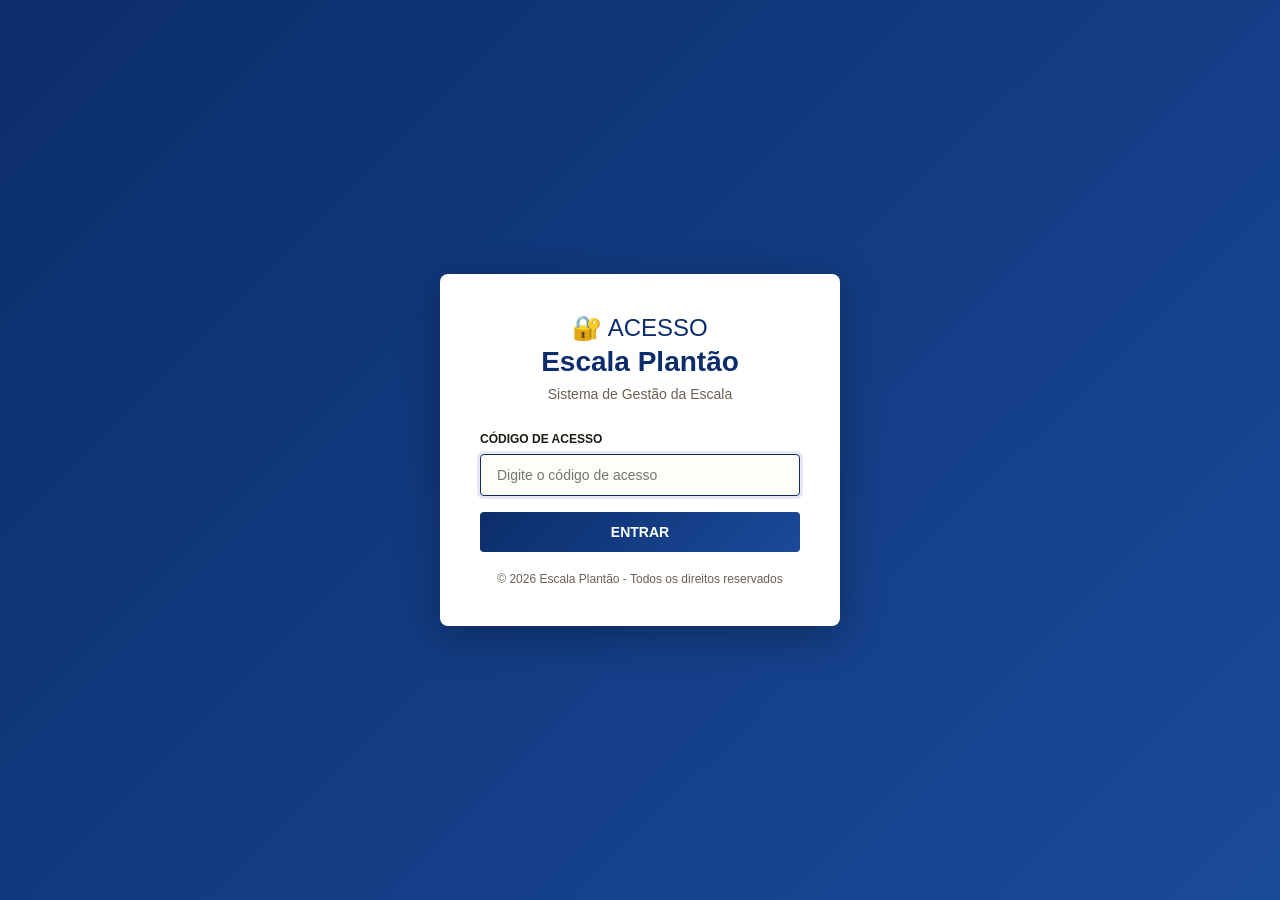
<file: index.html>
<!DOCTYPE html>

<html lang="pt-BR">
<head>
<meta charset="utf-8"/>
<meta name="viewport" content="width=device-width, initial-scale=1"/>
<meta name="theme-color" content="#1e3a5f"/>
<meta name="mobile-web-app-capable" content="yes"/>
<meta name="apple-mobile-web-app-capable" content="yes"/>
<meta name="apple-mobile-web-app-status-bar-style" content="black-translucent"/>
<meta name="apple-mobile-web-app-title" content="Escala Plantão - Sistema de Gestão"/>
<title>Escala Plantão - Sistema de Gestão</title>
<meta http-equiv="Cache-Control" content="no-cache, no-store, must-revalidate"/>
<meta http-equiv="Pragma" content="no-cache"/>
<meta http-equiv="Expires" content="0"/>
<script>window.__ESCALA_BUILD__="2026-06-07-network-first-v19";</script>
<link rel="manifest" href="manifest-gestao.webmanifest?v=1"/>
<link rel="apple-touch-icon" href="icons/icon-192.png"/>
<link rel="stylesheet" href="css/modulos/00-base.css?v=1"/>
<link rel="stylesheet" href="css/modulos/01-navbar.css?v=2"/>
<link rel="stylesheet" href="css/modulos/02-layout-cadastro.css?v=1"/>
<link rel="stylesheet" href="css/modulos/03-titulos-paineis.css?v=1"/>
<link rel="stylesheet" href="css/modulos/04-secao01-efetivo.css?v=1"/>
<link rel="stylesheet" href="css/modulos/05-secao02-resumo.css?v=1"/>
<link rel="stylesheet" href="css/modulos/06-escala-interacoes.css?v=1"/>
<link rel="stylesheet" href="css/modulos/07-popovers.css?v=2"/>
<link rel="stylesheet" href="css/modulos/08-secao03-escala.css?v=5"/>
<link rel="stylesheet" href="css/modulos/09-popover-abrir.css?v=2"/>
<script>try{document.documentElement.classList.add('s03-refresh-guard');}catch(e){}</script>
<style>html.s03-refresh-guard #escalaWrap{visibility:hidden!important}</style>
<script>
(function() {
  const SESSION_KEY = "escala_auth_session";
  const ENTRY_KEY = "escala_auth_entry";
  const AUTH_TIMEOUT = 24 * 60 * 60 * 1000; // 24 hours
  const nav = performance.getEntriesByType?.("navigation")?.[0];
  const isReload = nav ? nav.type === "reload" : performance.navigation?.type === 1;
  
  try {
    const stored = sessionStorage.getItem(SESSION_KEY);
    if (!stored) {
      window.location.href = "login.html";
      return;
    }
    
    const data = JSON.parse(stored);
    const now = Date.now();
    
    if (now - data.timestamp > AUTH_TIMEOUT) {
      sessionStorage.removeItem(SESSION_KEY);
      sessionStorage.removeItem(ENTRY_KEY);
      window.location.href = "login.html";
      return;
    }

    if (!isReload && !sessionStorage.getItem(ENTRY_KEY)) {
      sessionStorage.removeItem(SESSION_KEY);
      window.location.href = "login.html";
      return;
    }

    sessionStorage.removeItem(ENTRY_KEY);
  } catch (e) {
    window.location.href = "login.html";
  }
})();
</script>

</head>
<body class="force-ppf turno-diurno aba-escala-ativa">
<header class="topo-unico" id="mainHeader">
<section aria-label="Navegação principal" class="topo-secao topo-esquerda">
<div class="tabs topo-tabs">
<button class="top-tab active" id="tabEscala" type="button">ESCALA</button>
<button class="top-tab" id="tabServidores" type="button">CADASTRO</button>
</div>
</section>
<section aria-label="Informações do plantão" class="topo-secao topo-centro">
<div class="topo-centro-box">
<div class="topo-date-group">
<input class="topo-date-picker" id="topoDatePicker" title="Data da escala" type="date" readonly tabindex="-1"/>
<span class="topo-dia-semana" id="topoDiaSemana"></span>
</div>
<span class="topo-plantao-box" id="topoPlantaoDia"></span>
<button class="topo-fullscreen-btn" id="btnFullscreenEscala" title="Tela cheia" type="button">⛶</button>
</div>
</section>
<section aria-label="Ações de arquivo" class="topo-secao topo-direita">
<button class="hdr-btn topo-action-btn" id="btnNovoTop" type="button">NOVO</button>
<button class="hdr-btn topo-action-btn" id="btnAbrirTop" type="button">ABRIR</button>
<button class="hdr-btn topo-action-btn is-disabled" id="btnGravarTop" type="button" disabled>GRAVAR</button>
<div class="topo-menu-wrap">
<button class="hdr-btn topo-action-btn" id="btnOutrosTop" type="button" aria-expanded="false" aria-haspopup="menu">OUTROS</button>
<div class="topo-outros-menu" id="menuOutrosTop" role="menu" aria-hidden="true">
<button class="topo-outros-item" id="btnImportarTop" type="button" role="menuitem">IMPORTAR</button>
<button class="topo-outros-item" id="btnExportarTop" type="button" role="menuitem">EXPORTAR</button>
<button class="topo-outros-item" id="btnDuplicarTop" type="button" role="menuitem">DUPLICAR</button>
<button class="topo-outros-item" id="btnEditarTop" type="button" role="menuitem" hidden>EDITAR</button>
<button class="topo-outros-item btn-excluir-plantao" id="btnExcluirTop" type="button" role="menuitem">EXCLUIR</button>
</div>
</div>
</section>
</header>
<div id="previa-overlay">
<div id="previa-toolbar">
<span id="previa-title">Prévia de Impressão</span>
<div id="previa-toolbar-btns">
<div class="previa-zoom" aria-label="Zoom da prévia">
<button class="previa-zoom-btn" id="previaZoomMenos" type="button" title="Diminuir zoom">−</button>
<span id="previaZoomLabel">100%</span>
<button class="previa-zoom-btn" id="previaZoomMais" type="button" title="Aumentar zoom">+</button>
<button class="previa-zoom-btn previa-zoom-reset" id="previaZoomReset" type="button" title="Ajustar à tela">⤢</button>
</div>
<button class="previa-btn previa-btn-cancel" id="btn-imprimir-cancelar" type="button">✕ CANCELAR</button>
<button class="previa-btn previa-btn-print" id="btn-imprimir-exec" type="button">▣ IMPRIMIR</button>
</div>
</div>
<div id="previa-content">
<aside id="previa-sidebar">
<button class="previa-side-btn active" data-imp="escala" id="previa-tab-escala" type="button">ESCALA DE SERVIÇO</button>
<button class="previa-side-btn" data-imp="lista" id="previa-tab-lista" type="button">LISTA DE PRESENÇA</button>
</aside>
<main id="previa-frame-wrap">
<iframe id="previa-frame" srcdoc=""></iframe>
</main>
</div>
</div>
<div id="escalaWrap">
<div class="ws">
<div class="lp lp-v9-efetivo">
<div class="panel-header-v9 efetivo-header-v9">
<div class="panel-num-v9 blue">1</div>
<span class="panel-title-v9">EFETIVO</span>
<div aria-label="Força" class="efetivo-force-v9">
<button class="lp-force-btn lp-force-ppf nb-forca-btn-v9 ppf active" data-force="ppf" type="button">PPF</button>
</div>
</div>
<div aria-label="Filtros do efetivo" class="efetivo-filtros-v9">
<button class="srv-filtro-v9 active" data-status="presente" type="button">PRESENTES</button>
<button class="srv-filtro-v9" data-status="ausente" type="button">AUSENTES</button>
<button class="srv-filtro-v9" data-status="permuta" type="button">PERMUTAS</button>
<button class="srv-filtro-v9" data-status="extra" type="button">EXTRAS</button>
<button class="srv-filtro-v9" data-status="todos" type="button">TODOS</button>
</div>
<div class="efetivo-filter-gap">
<span class="efetivo-filter-msg" id="efetivoFiltroMsg"></span>
<button class="efetivo-filter-clear" id="btnEfetivoLimparFiltro" type="button" aria-label="Remover lista filtrada">×</button>
</div>
<table class="eft secao01-tabela-canonica" id="tabelaEfetivoCanonica">
<colgroup>
<col class="col-num"/>
<col class="col-sit"/>
<col class="col-nome"/>
<col class="col-d"/>
<col class="col-n"/>
<col class="col-obs"/>
<col class="col-id"/>
<col class="col-tipo"/>
<col class="col-turno"/>
</colgroup>
<thead>
<tr><th class="cn">#</th>
<th class="st">SIT.</th>
<th class="nm">NOME</th>
<th class="su">D</th>
<th class="mo">N</th>
<th class="ob">OBS</th>
<th class="hidden-logica">ID</th>
<th class="hidden-logica">TIPO</th>
<th class="hidden-logica">TURNO</th>
</tr>
</thead>
<tbody id="eftCanonicoBody">
</tbody>
</table><div class="eft-extra-wrap">
<button class="eft-extra-btn" id="btnIncluirExtra" type="button">＋ INCLUIR PRESENÇA EXTRA</button>
<span class="eft-extra-gap" aria-hidden="true"></span>
<button class="eft-extra-btn eft-recorrentes-btn" id="btnRecorrentes" type="button">RECORRENTES</button>
</div>
</div>
<section class="secao02"><header class="s02-title"><span class="s02-badge">2</span><span class="s02-title-text">INFORMAÇÕES</span><button class="s02-toggle" id="btnS02Toggle" title="Recolher / Expandir" aria-expanded="true">◀</button></header>
<div class="s02-content">
<div class="force-block force-ppf">
<div class="force-summary">
<div class="force-summary-head">PPF</div>
<div class="force-stats-main">
<div class="force-stat"><div class="stat-value stat-day">☀ 23</div><div class="stat-label">DIURNO</div></div>
<div class="force-stat"><div class="stat-value stat-night">☾ 24</div><div class="stat-label">NOTURNO</div></div>
</div>
<div class="force-stats-mini">
<div class="force-mini"><div class="stat-value stat-aus">06</div><div class="stat-label">AUSENTES</div></div>
<div class="force-mini"><div class="stat-value stat-perm">02</div><div class="stat-label">PERMUTAS</div></div>
<div class="force-mini"><div class="stat-value stat-extra">00</div><div class="stat-label">EXTRAS</div></div>
</div>
</div>
<div class="resp-card">
<div class="resp-title"><span>RESPONSÁVEIS DE POSTO</span><button class="resp-title-action">⊞</button></div>
<table class="resp-table"><tbody></tbody></table>
</div>
</div>
</div>
</section>

<section class="secao03" id="secao03">
<div class="s03-title">
<div class="s03-title-left"><span class="s03-badge">3</span><span class="s03-title-text">ESCALAS DE SERVIÇO</span></div>
</div>
<div class="s03-toolbar">
<div class="s03-tool-group s03-tool-turnos">
<button class="s03-btn turno day active">DIURNO</button><button class="s03-btn turno night">NOTURNO</button><button class="s03-btn turno all">TODOS</button>
</div>
<div class="s03-tool-group s03-tool-edicao">
<button class="s03-btn s03-action-btn" data-s03-tool="recortar" title="Recortar seleção (Ctrl+X)" aria-label="Recortar seleção"><svg class="s03-action-icon" viewBox="0 0 24 24" aria-hidden="true"><circle cx="6" cy="7" r="3"/><circle cx="6" cy="17" r="3"/><path d="m8.6 8.6 11.4 11.4M8.6 15.4 20 4"/></svg></button>
<button class="s03-btn s03-action-btn" data-s03-tool="copiar" title="Copiar seleção (Ctrl+C)" aria-label="Copiar seleção"><svg class="s03-action-icon" viewBox="0 0 24 24" aria-hidden="true"><rect width="13" height="13" x="9" y="9" rx="2"/><path d="M5 15H4a2 2 0 0 1-2-2V4a2 2 0 0 1 2-2h9a2 2 0 0 1 2 2v1"/></svg></button>
<button class="s03-btn s03-action-btn" data-s03-tool="colar" title="Colar (Ctrl+V)" aria-label="Colar"><svg class="s03-action-icon" viewBox="0 0 24 24" aria-hidden="true"><rect width="8" height="4" x="8" y="2" rx="1"/><path d="M16 4h2a2 2 0 0 1 2 2v5M8 4H6a2 2 0 0 0-2 2v14a2 2 0 0 0 2 2h6M15 19l3 3 4-4M18 22v-8"/></svg></button>
<button class="s03-btn s03-action-btn" data-s03-tool="limpar" title="Limpar seleção" aria-label="Limpar seleção"><svg class="s03-action-icon" viewBox="0 0 24 24" aria-hidden="true"><path d="m7 21-4.3-4.3a2.4 2.4 0 0 1 0-3.4L14.6 1.4a2 2 0 0 1 2.8 0l5.2 5.2a2 2 0 0 1 0 2.8L11 21"/><path d="M5 11 14 20M22 21H7"/></svg></button>
<button class="s03-btn s03-action-btn" data-s03-tool="trocar" title="Trocar dois vetores (Ctrl+Shift+X)" aria-label="Trocar dois vetores"><svg class="s03-action-icon" viewBox="0 0 24 24" aria-hidden="true"><path d="m8 3-4 4 4 4M4 7h16M16 21l4-4-4-4M20 17H4"/></svg></button>
</div>
<div class="s03-tool-group s03-tool-saida">
<button class="s03-btn s03-output-btn print-escala-btn" id="btnPreviewPrint" title="Imprimir" aria-label="Imprimir"><svg class="s03-action-icon" viewBox="0 0 24 24" aria-hidden="true"><path d="M6 9V2h12v7M6 18H4a2 2 0 0 1-2-2v-5a2 2 0 0 1 2-2h16a2 2 0 0 1 2 2v5a2 2 0 0 1-2 2h-2"/><rect width="12" height="8" x="6" y="14" rx="1"/></svg></button>
<button class="s03-btn s03-output-btn" id="btnConfigEscalas" title="Configurações" aria-label="Configurações"><svg class="s03-action-icon" viewBox="0 0 24 24" aria-hidden="true"><path d="M4 21v-7M4 10V3M12 21v-9M12 8V3M20 21v-5M20 12V3M1 14h6M9 8h6M17 16h6"/></svg></button>
</div>
</div>
<div class="s03-content">
<div class="s03-card s03-card-t2">
<div class="s03-banner s03-banner-t2"><span>POSTOS EXTERNOS | DIURNO</span><button class="s03-banner-x" type="button" title="Limpar esta tabela" aria-label="Limpar tabela Postos Externos Diurno"><svg viewBox="0 0 24 24" aria-hidden="true"><path d="M3 6h18M8 6V4h8v2M19 6l-1 15H6L5 6M10 11v5M14 11v5"/></svg></button></div>
<table class="s03-table t2-table" id="tbl-T2">
<colgroup><col class="t2-col-posto"/><col class="t2-col-slot"/><col class="t2-col-slot"/><col class="t2-col-slot"/><col class="t2-col-slot"/><col class="t2-col-slot"/><col class="t2-col-slot"/></colgroup>
<thead><tr><th>POSTO</th><th>08:00-10:00</th><th>10:00-12:00</th><th>12:00-14:00</th><th>14:00-16:00</th><th>16:00-18:00</th><th>18:00-20:00</th></tr></thead>
<tbody>
<tr class="grupo-start destaque-linha"><td class="posto-cell" rowspan="5">P1</td><td></td><td></td><td></td><td></td><td></td><td></td></tr>
<tr><td></td><td></td><td></td><td></td><td></td><td></td></tr><tr><td></td><td></td><td></td><td></td><td></td><td></td></tr><tr><td></td><td></td><td></td><td></td><td></td><td></td></tr><tr><td></td><td></td><td></td><td></td><td></td><td></td></tr>
<tr class="grupo-start destaque-linha"><td class="posto-cell" rowspan="3">P2</td><td></td><td></td><td></td><td></td><td></td><td></td></tr>
<tr><td></td><td></td><td></td><td></td><td></td><td></td></tr><tr><td></td><td></td><td></td><td></td><td></td><td></td></tr>
<tr class="grupo-start"><td class="posto-cell">T1</td><td></td><td></td><td></td><td></td><td></td><td></td></tr>
<tr class="grupo-start"><td class="posto-cell">T2</td><td></td><td></td><td></td><td></td><td></td><td></td></tr>
<tr class="grupo-start"><td class="posto-cell">T3</td><td></td><td></td><td></td><td></td><td></td><td></td></tr>
<tr class="grupo-start"><td class="posto-cell">T4</td><td></td><td></td><td></td><td></td><td></td><td></td></tr>
</tbody>
</table>
</div>
<div class="s03-card s03-card-t3 t3-card">
<div class="s03-banner s03-banner-t3"><span>VIVÊNCIAS | DIURNO</span><button class="s03-banner-x" type="button" title="Limpar esta tabela" aria-label="Limpar tabela Vivências Diurno"><svg viewBox="0 0 24 24" aria-hidden="true"><path d="M3 6h18M8 6V4h8v2M19 6l-1 15H6L5 6M10 11v5M14 11v5"/></svg></button></div>
<table class="s03-table t3-table" id="tbl-T3">
<colgroup><col/><col/><col/><col/><col/></colgroup>
<thead><tr><th>VIV. ALFA</th><th>VIV. BRAVO</th><th>VIV. CHARLIE</th><th>VIV. DELTA</th><th>IN/TR/SAU</th></tr><tr><th>08:00-18:00</th><th>08:00-18:00</th><th>08:00-18:00</th><th>08:00-18:00</th><th>08:00-18:00</th></tr></thead>
<tbody>
<tr class="destaque-linha"><td></td><td></td><td></td><td></td><td></td></tr>
<tr><td></td><td></td><td></td><td></td><td></td></tr><tr><td></td><td></td><td></td><td></td><td></td></tr><tr><td></td><td></td><td></td><td></td><td></td></tr><tr><td></td><td></td><td></td><td></td><td></td></tr>
<tr><td></td><td></td><td></td><td></td><td></td></tr><tr><td></td><td></td><td></td><td></td><td></td></tr><tr><td></td><td></td><td></td><td></td><td></td></tr><tr><td></td><td></td><td></td><td></td><td></td></tr><tr><td></td><td></td><td></td><td></td><td></td></tr>
</tbody>
</table>
</div>
<div class="s03-card s03-card-noturno">
<div class="s03-banner s03-banner-t4 turno-noturno"><span>POSTOS EXTERNOS | NOTURNO</span><button class="s03-banner-x" type="button" title="Limpar esta tabela" aria-label="Limpar tabela Postos Externos Noturno"><svg viewBox="0 0 24 24" aria-hidden="true"><path d="M3 6h18M8 6V4h8v2M19 6l-1 15H6L5 6M10 11v5M14 11v5"/></svg></button></div>
<table class="s03-table t4-table turno-noturno" id="tbl-T4">
<colgroup>
<col class="t4-col-posto"/>
<col class="t4-zebra-a"/><col class="t4-zebra-a"/>
<col class="t4-zebra-b"/><col class="t4-zebra-b"/>
<col class="t4-zebra-a"/><col class="t4-zebra-a"/>
<col class="t4-zebra-b"/><col class="t4-zebra-b"/>
</colgroup>
<thead>
<tr class="t4-head-grupos">
<th class="t4-th-posto" rowspan="2">POSTO</th>
<th colspan="2">20:00-23:00</th>
<th colspan="2">23:00-02:00</th>
<th colspan="2">02:00-05:00</th>
<th colspan="2">05:00-08:00</th>
</tr>
<tr class="t4-head-slots">
<th>20:00-21:30</th>
<th>21:30-23:00</th>
<th>23:00-00:30</th>
<th>00:30-02:00</th>
<th>02:00-03:30</th>
<th>03:30-05:00</th>
<th>05:00-06:30</th>
<th>06:30-08:00</th>
</tr>
</thead>
<tbody>
<tr class="grupo-start"><td class="posto-cell" rowspan="5">P1</td><td></td><td></td><td></td><td></td><td></td><td></td><td></td><td></td></tr>
<tr><td></td><td></td><td></td><td></td><td></td><td></td><td></td><td></td></tr>
<tr><td></td><td></td><td></td><td></td><td></td><td></td><td></td><td></td></tr>
<tr><td></td><td></td><td></td><td></td><td></td><td></td><td></td><td></td></tr>
<tr><td></td><td></td><td></td><td></td><td></td><td></td><td></td><td></td></tr>
<tr class="grupo-start"><td class="posto-cell" rowspan="3">P2</td><td></td><td></td><td></td><td></td><td></td><td></td><td></td><td></td></tr>
<tr><td></td><td></td><td></td><td></td><td></td><td></td><td></td><td></td></tr>
<tr><td></td><td></td><td></td><td></td><td></td><td></td><td></td><td></td></tr>
<tr class="grupo-start"><td class="posto-cell">T1</td><td></td><td></td><td></td><td></td><td></td><td></td><td></td><td></td></tr>
<tr class="grupo-start"><td class="posto-cell">T2</td><td></td><td></td><td></td><td></td><td></td><td></td><td></td><td></td></tr>
<tr class="grupo-start"><td class="posto-cell">T3</td><td></td><td></td><td></td><td></td><td></td><td></td><td></td><td></td></tr>
<tr class="grupo-start"><td class="posto-cell">T4</td><td></td><td></td><td></td><td></td><td></td><td></td><td></td><td></td></tr>
</tbody>
</table>
</div>
<div class="s03-card s03-card-t5">
<div class="s03-banner s03-banner-t5 turno-noturno"><span>VIVÊNCIAS | NOTURNO</span><button class="s03-banner-x" type="button" title="Limpar esta tabela" aria-label="Limpar tabela Vivências Noturno"><svg viewBox="0 0 24 24" aria-hidden="true"><path d="M3 6h18M8 6V4h8v2M19 6l-1 15H6L5 6M10 11v5M14 11v5"/></svg></button></div>
<table class="s03-table t5-table turno-noturno" id="tbl-T5">
<colgroup><col/><col/><col/><col/><col/></colgroup>
<thead><tr><th>VIV. ALFA</th><th>VIV. BRAVO</th><th>VIV. CHARLIE</th><th>VIV. DELTA</th><th>IN/TR/SAU</th></tr><tr><th>07:00-08:00</th><th>07:00-08:00</th><th>07:00-08:00</th><th>07:00-08:00</th><th>07:00-08:00</th></tr></thead>
<tbody>
<tr><td></td><td></td><td></td><td></td><td></td></tr>
<tr><td></td><td></td><td></td><td></td><td></td></tr>
</tbody>
</table>
</div>
</div>
</section>
</div>
</div>
<div id="servidoresPage">
<div class="sv-layout">
<aside class="sv-sidebar">
<div class="sv-form" id="svForm">
<div class="sv-card">
<div class="sv-card-title"><span class="sv-num">1</span>DADOS PESSOAIS</div>
<div class="sv-card-body">
<div class="sv-grid-2">
<label class="sv-field"><select id="svForca"><option disabled="" hidden="" value="">FORÇA*</option><option selected="">PPF</option><option>FPN</option></select></label>
<label class="sv-field"><input id="svMatricula" maxlength="20" placeholder="MATRÍCULA*" type="text"/></label>
</div>
<label class="sv-field"><input id="svNome" maxlength="80" placeholder="NOME COMPLETO*" type="text"/></label>
<div class="sv-grid-2">
<label class="sv-field"><input id="svNomeCurto" maxlength="20" placeholder="NOME CURTO*" type="text"/></label>
<label class="sv-field" id="svStatusWrap"><select id="svStatus"><option disabled="" hidden="" selected="" value="">STATUS</option><option>ATIVO</option><option>INATIVO</option></select></label>
</div>
<span id="svId" hidden=""></span>
</div>
</div>
<div class="sv-card">
<div class="sv-card-title"><span class="sv-num">2</span>APOIO FIXO NA SEGURANÇA<button class="sv-clear" data-clear="2" type="button">× LIMPAR 2·3·4·5</button></div>
<div class="sv-card-body">
<div class="sv-grid-3">
<label class="sv-field"><select id="svPlantao"><option disabled="" hidden="" selected="" value="">PLANTÃO*</option><option>ALFA</option><option>BRAVO</option><option>CHARLIE</option><option>DELTA</option></select></label>
<label class="sv-field"><select id="svTurno"><option disabled="" hidden="" selected="" value="">TURNO*</option><option>24H</option><option>DIURNO</option><option>NOTURNO</option></select></label>
<label class="sv-field"><select id="svSetor"><option disabled="" hidden="" selected="" value="">SETOR*</option><option>DISED</option><option>DIREB</option><option>DIPF</option></select></label>
</div>
</div>
</div>
<div class="sv-card">
<div class="sv-card-title"><span class="sv-num">3</span>PRESENÇA EXTRA NO PLANTÃO<button class="sv-clear" data-clear="3" type="button">× LIMPAR</button><button class="sv-toggle" data-toggle="3" disabled="" id="svToggle3" title="Expandir / Recolher" type="button">▼</button></div>
<div class="sv-card-body sv-collapsible" id="svBody3" style="display:none;">
<div class="sv-extra-grid">
<label class="sv-field"><select id="svMotivoApoio"><option disabled="" hidden="" selected="" value="">MOTIVO*</option><option>APOIO</option><option>COMPENSACAO</option></select></label>
<label class="sv-field"><select id="svJornada"><option disabled="" hidden="" selected="" value="">JORNADA*</option><option>24H</option><option>DIURNO</option><option>NOTURNO</option></select></label>
<label class="sv-field"><input id="svHorario" maxlength="13" inputmode="numeric" placeholder="00:00-00:00" type="text"/></label>
</div>
<div class="sv-rec-control" id="svRecControl">
<input id="svRecorrente" type="checkbox"/>
<label for="svRecorrente">RECORRENTE</label>
<span></span>
<label class="sv-rec-field is-hidden" for="svRecGrupo">GRUPO</label>
<select class="sv-rec-field is-hidden" id="svRecGrupo"><option value="">GRUPO</option></select>
<button class="sv-rec-add sv-rec-field is-hidden" id="svRecAdd" type="button">+</button>
</div>
<div class="sv-rec-desc is-hidden" id="svRecDescricao"></div>
<div class="sv-rec-editor is-hidden" id="svRecEditor">
<input id="svRecNomeGrupo" placeholder="NOME DO GRUPO" type="text"/>
<button id="svRecSalvarGrupo" type="button" disabled title="Gravar grupo">▣</button>
</div>
<div class="sv-rec-banner is-hidden" id="svRecBanner">PRESENCA EXTRA RECORRENTE</div>
<table class="sv-rec-table is-hidden" id="svRecTable">
<colgroup><col class="sv-rec-col-pres"/><col class="sv-rec-col-grupo"/><col class="sv-rec-col-edicao"/></colgroup>
<thead><tr><th>PRES.</th><th>GRUPO</th><th>EDICAO</th></tr></thead>
<tbody id="svRecTbody"></tbody>
</table>
</div>
</div>
<div class="sv-card">
<div class="sv-card-title"><span class="sv-num">4</span>AUSÊNCIAS<button class="sv-clear" data-clear="4" type="button">× LIMPAR</button><button class="sv-toggle" data-toggle="4" disabled="" id="svToggle4" title="Expandir / Recolher" type="button">▼</button></div>
<div class="sv-card-body sv-collapsible" id="svBody4" style="display:none;">
<div class="sv-grid-2">
<label class="sv-field"><select id="svMotivoAusencia"><option disabled="" hidden="" selected="" value="">MOTIVO AUSÊNCIA*</option><option>ATESTADO</option><option>COMPENSACAO</option><option>FERIAS</option><option>LICENCA</option><option>MISSAO</option><option>OUTROS</option><option>PERMUTA</option></select></label>
<label class="sv-field" id="svSubstitutoWrap"><select id="svSubstituto"><option disabled="" hidden="" selected="" value="">SUBSTITUTO*</option></select></label>
</div>
<label class="sv-field"><input id="svInfoAusencia" maxlength="30" placeholder="INFORMAÇÃO AUSÊNCIA" type="text"/></label>
</div>
</div>
<div class="sv-card" id="svSec5" hidden="">
<div class="sv-card-title"><span class="sv-num">5</span>PGTO DE PERMUTA</div>
<div class="sv-card-body">
<div class="sv-grid-2">
<div class="sv-field sv-field-label"><span class="sv-label-caption">SUBSTITUINDO</span><span class="sv-label-value" id="svPgtoSubstituindo">—</span></div>
<div class="sv-field sv-field-label"><span class="sv-label-caption">PLANTÃO DO PGTO</span><span class="sv-label-value" id="svPgtoPlantao">—</span></div>
</div>
<label class="sv-field"><select id="svStatusPgto"><option disabled="" hidden="" selected="" value="">STATUS DO PAGAMENTO*</option><option value="PRESENTE">PRESENTE</option><option value="AUSENTE">AUSENTE</option></select></label>
</div>
</div>
<div class="sv-bottom-actions">
<button class="sv-crud-btn novo" id="svBtnNovo" type="button">NOVO</button>
<button class="sv-crud-btn gravar" id="svBtnGravar" type="button">GRAVAR</button>
<button class="sv-crud-btn remover" id="svBtnRemover" type="button">REMOVER</button>
</div>
<div class="sv-msg" id="svMsg"></div>
</div>
</aside>
<main class="sv-content">
<div class="sv-title">
<span class="s03-badge">C</span>
<span class="s03-title-text">CADASTRO DE SERVIDORES</span>
</div>
<div class="sv-toolbar">
<div class="sv-search-wrap">
<span class="sv-search-icon" aria-hidden="true">⌕</span>
<input id="svBusca" placeholder="Buscar por nome, matrícula, plantão ou força" type="text"/>
</div>
<select id="svFiltroStatus">
<option value="">STATUS: TODOS</option>
<option selected="">ATIVO</option>
<option>INATIVO</option>
</select>
<select id="svFiltroForca">
<option value="">FORÇA: TODAS</option>
<option>PPF</option>
<option>FPN</option>
</select>
<select id="svFiltroPlantao">
<option value="">PLANTÃO: TODOS</option>
<option>ALFA</option>
<option>BRAVO</option>
<option>CHARLIE</option>
<option>DELTA</option>
</select>
<button id="svBuscaClear" type="button">LIMPAR</button>
<span id="svCount">137 registros</span>
</div>
<div class="sv-table-wrap">
<table class="sv-table">
<colgroup>
<col class="c-id"/><col class="c-mat"/><col class="c-nome"/><col class="c-curto"/><col class="c-forca"/><col class="c-status"/><col class="c-plantao"/><col class="c-turno"/><col class="c-setor"/><col class="c-motivo"/><col class="c-jornada"/><col class="c-horario"/><col class="c-aus"/><col class="c-sub"/><col class="c-pgto"/><col class="c-idpgto"/><col class="c-statuspgto"/><col class="c-grupo"/>
</colgroup>
<thead>
<tr>
<th>ID</th><th>MATRÍCULA</th><th>NOME COMPLETO</th><th>NOME CURTO</th><th>FORÇA</th><th>STATUS</th><th>PLANTÃO</th><th>TURNO</th><th>SETOR</th><th>MOT. PRES.</th><th>JORNADA</th><th>HORÁRIO</th><th>MOT. AUS.</th><th>SUBSTITUTO</th><th>PLANTÃO PGTO</th><th>ID PGTO</th><th>STATUS PGTO</th><th>GRUPO</th>
</tr>
</thead>
<tbody id="svTbody">
<tr data-id="001"><td>001</td><td>3295362</td><td>ADRIANO CORREIA CELESTINO</td><td><b>ADRIANO</b></td><td class="sv-force-ppf">PPF</td><td>ATIVO</td><td>ALFA</td><td>24H</td><td>DISED</td><td></td><td></td><td></td><td></td><td></td><td></td><td></td><td></td></tr>
<tr data-id="002"><td>002</td><td>23599480</td><td>ALAN VITOR DA SILVA SANTOS</td><td><b>ALAN</b></td><td class="sv-force-fpn">FPN</td><td>INATIVO</td><td>BRAVO</td><td>24H</td><td>DISED</td><td></td><td></td><td></td><td></td><td></td><td></td><td></td><td></td></tr>
<tr data-id="003"><td>003</td><td>1875074</td><td>ALEXANDRE GALVAO</td><td><b>GALVAO</b></td><td class="sv-force-ppf">PPF</td><td>ATIVO</td><td>ALFA</td><td>24H</td><td>DISED</td><td></td><td></td><td></td><td></td><td></td><td></td><td></td><td></td></tr>
<tr data-id="004"><td>004</td><td>1772697</td><td>ALINE RAQUEL BEZERRA DE MEDEROS VAZ CARNEIRO</td><td><b>RAQUEL</b></td><td class="sv-force-ppf">PPF</td><td>ATIVO</td><td>CHARLIE</td><td>24H</td><td>DISED</td><td></td><td></td><td></td><td></td><td></td><td></td><td></td><td></td></tr>
<tr data-id="005"><td>005</td><td>115778431</td><td>ALLYSON KYLDRE FERREIRA</td><td><b>ALLYSON</b></td><td class="sv-force-fpn">FPN</td><td>INATIVO</td><td>ALFA</td><td>24H</td><td>DISED</td><td></td><td></td><td></td><td></td><td></td><td></td><td></td><td></td></tr>
<tr data-id="006"><td>006</td><td>19654626</td><td>ANDRE LUIZ GUEDES</td><td><b>ANDRE</b></td><td class="sv-force-fpn">FPN</td><td>INATIVO</td><td>DELTA</td><td>24H</td><td>DISED</td><td></td><td></td><td></td><td></td><td></td><td></td><td></td><td></td></tr>
<tr data-id="007"><td>007</td><td>2133994</td><td>ANDRE FELIPE MACHADO BARBOSA</td><td><b>BARBOSA</b></td><td class="sv-force-ppf">PPF</td><td>ATIVO</td><td>BRAVO</td><td>24H</td><td>DISED</td><td></td><td></td><td></td><td></td><td></td><td></td><td></td><td></td></tr>
<tr data-id="008"><td>008</td><td>3123263</td><td>ANDREY MONTENEGRO ESCARIAO</td><td><b>ESCARIAO</b></td><td class="sv-force-ppf">PPF</td><td>ATIVO</td><td>BRAVO</td><td>24H</td><td>DISED</td><td></td><td></td><td></td><td></td><td></td><td></td><td></td><td></td></tr>
<tr data-id="009"><td>009</td><td>3293682</td><td>ANTONIO MAYKON SARAIVA SANTIAGO</td><td><b>MAYKON</b></td><td class="sv-force-ppf">PPF</td><td>ATIVO</td><td>ALFA</td><td>24H</td><td>DISED</td><td></td><td></td><td></td><td></td><td></td><td></td><td></td><td></td></tr>
<tr data-id="010"><td>010</td><td>1773589</td><td>ARISTOTELES GOMES C. FILHO</td><td><b>ARISTOTELES</b></td><td class="sv-force-ppf">PPF</td><td>ATIVO</td><td>CHARLIE</td><td>24H</td><td>DISED</td><td></td><td></td><td></td><td></td><td></td><td></td><td></td><td></td></tr>
<tr data-id="011"><td>011</td><td>41961218</td><td>ARLON CARLOS DOS SANTOS</td><td><b>ARLON</b></td><td class="sv-force-fpn">FPN</td><td>INATIVO</td><td>CHARLIE</td><td>24H</td><td>DISED</td><td></td><td></td><td></td><td></td><td></td><td></td><td></td><td></td></tr>
<tr data-id="012"><td>012</td><td></td><td>AURELIO DE FREITAS CAVALCANTE NETO</td><td><b>CAVALCANTE</b></td><td class="sv-force-ppf">PPF</td><td>ATIVO</td><td>CHARLIE</td><td>24H</td><td>DISED</td><td></td><td></td><td></td><td></td><td></td><td></td><td></td><td></td></tr>
<tr data-id="013"><td>013</td><td>1563047</td><td>BRUNO LUIZ MEIRA LIMA GUERRA</td><td><b>B GUERRA</b></td><td class="sv-force-ppf">PPF</td><td>ATIVO</td><td>DELTA</td><td>24H</td><td>DISED</td><td></td><td></td><td></td><td></td><td></td><td></td><td></td><td></td></tr>
<tr data-id="014"><td>014</td><td>1000842</td><td>CAIO CESAR DIONISIO SANTOS</td><td><b>CESAR</b></td><td class="sv-force-ppf">PPF</td><td>ATIVO</td><td>BRAVO</td><td>24H</td><td>DISED</td><td></td><td></td><td></td><td></td><td></td><td></td><td></td><td></td></tr>
<tr data-id="015"><td>015</td><td>1743907</td><td>CARLOS BRUNO ARAUJO DA SILVA</td><td><b>C BRUNO</b></td><td class="sv-force-ppf">PPF</td><td>ATIVO</td><td>DELTA</td><td>24H</td><td>DISED</td><td></td><td></td><td></td><td></td><td></td><td></td><td></td><td></td></tr>
<tr data-id="016"><td>016</td><td>3295065</td><td>CARLOS EMANUEL VIEIRA PONTES</td><td><b>PONTES</b></td><td class="sv-force-ppf">PPF</td><td>ATIVO</td><td>ALFA</td><td>24H</td><td>DISED</td><td></td><td></td><td></td><td></td><td></td><td></td><td></td><td></td></tr>
<tr data-id="017"><td>017</td><td>1773605</td><td>CARLOS SANTA BRIGIDA</td><td><b>CARLOS</b></td><td class="sv-force-ppf">PPF</td><td>ATIVO</td><td>CHARLIE</td><td>24H</td><td>DISED</td><td></td><td></td><td></td><td></td><td></td><td></td><td></td><td></td></tr>
<tr data-id="018"><td>018</td><td>9692716</td><td>RAFAEL CHAGAS DE LIMA</td><td><b>CHAGAS</b></td><td class="sv-force-fpn">FPN</td><td>INATIVO</td><td>BRAVO</td><td>24H</td><td>DISED</td><td></td><td></td><td></td><td></td><td></td><td></td><td></td><td></td></tr>
<tr data-id="019"><td>019</td><td>1772810</td><td>CHRISTIANNE MOREIRA FURTADO BARBOSA</td><td><b>CHRISTIANNE</b></td><td class="sv-force-ppf">PPF</td><td>ATIVO</td><td>DELTA</td><td>24H</td><td>DISED</td><td></td><td></td><td></td><td></td><td></td><td></td><td></td><td></td></tr>
<tr data-id="020"><td>020</td><td>2218730</td><td>CLIF ANDERSON BARROCA CHAVARRIA</td><td><b>CLIF</b></td><td class="sv-force-ppf">PPF</td><td>ATIVO</td><td>BRAVO</td><td>24H</td><td>DISED</td><td></td><td></td><td></td><td></td><td></td><td></td><td></td><td></td></tr>
<tr data-id="021"><td>021</td><td>1631764</td><td>CLODOALDO SILVA FERREIRA</td><td><b>CLODOALDO</b></td><td class="sv-force-fpn">FPN</td><td>INATIVO</td><td>DELTA</td><td>24H</td><td>DISED</td><td></td><td></td><td></td><td></td><td></td><td></td><td></td><td></td></tr>
<tr data-id="022"><td>022</td><td>1546161</td><td>CRISTIAN VEIGA DANTAS</td><td><b>CRISTIAN</b></td><td class="sv-force-ppf">PPF</td><td>ATIVO</td><td>CHARLIE</td><td>24H</td><td>DISED</td><td></td><td></td><td></td><td></td><td></td><td></td><td></td><td></td></tr>
<tr data-id="023"><td>023</td><td>1738016</td><td>CRISTIANO MONTEIRO DE OLIVEIRA</td><td><b>CRISTIANO</b></td><td class="sv-force-ppf">PPF</td><td>ATIVO</td><td>DELTA</td><td>24H</td><td>DISED</td><td></td><td></td><td></td><td>MISSAO</td><td></td><td></td><td></td><td></td></tr>
<tr data-id="024"><td>024</td><td>3001400398</td><td>DUAN CUNHA DA SILVA</td><td><b>CUNHA</b></td><td class="sv-force-fpn">FPN</td><td>INATIVO</td><td>BRAVO</td><td>24H</td><td>DISED</td><td></td><td></td><td></td><td></td><td></td><td></td><td></td><td></td></tr>
<tr data-id="025"><td>025</td><td>1772806</td><td>DAMIAO RODRIGUES DA SILVA</td><td><b>DAMIAO</b></td><td class="sv-force-ppf">PPF</td><td>ATIVO</td><td>CHARLIE</td><td>24H</td><td>DISED</td><td></td><td></td><td></td><td></td><td></td><td></td><td></td><td></td></tr>
<tr data-id="026"><td>026</td><td>1773670</td><td>DAVI SOMBRA DA SILVEIRA</td><td><b>DAVI</b></td><td class="sv-force-ppf">PPF</td><td>ATIVO</td><td>DELTA</td><td>24H</td><td>DISED</td><td></td><td></td><td></td><td></td><td></td><td></td><td></td><td></td></tr>
<tr data-id="027"><td>027</td><td>3141129</td><td>DEOMAR DOS SANTOS PINTO</td><td><b>D SANTOS</b></td><td class="sv-force-ppf">PPF</td><td>ATIVO</td><td>BRAVO</td><td>24H</td><td>DISED</td><td></td><td></td><td></td><td></td><td></td><td></td><td></td><td></td></tr>
<tr data-id="028"><td>028</td><td>1546254</td><td>DIANA MARA CRUZ LIMA</td><td><b>DIANA</b></td><td class="sv-force-ppf">PPF</td><td>ATIVO</td><td>ALFA</td><td>24H</td><td>DISED</td><td></td><td></td><td></td><td></td><td></td><td></td><td></td><td></td></tr>
<tr data-id="029"><td>029</td><td>2356252</td><td>DIEGO HOLANDA PORTELA MACIEL</td><td><b>HOLANDA</b></td><td class="sv-force-ppf">PPF</td><td>ATIVO</td><td>ALFA</td><td>24H</td><td>DISED</td><td></td><td></td><td></td><td></td><td></td><td></td><td></td><td></td></tr>
<tr data-id="030"><td>030</td><td>1773058</td><td>DOUGLAS SILVA ALCOCBA</td><td><b>DOUGLAS</b></td><td class="sv-force-ppf">PPF</td><td>ATIVO</td><td>BRAVO</td><td>24H</td><td>DISED</td><td></td><td></td><td></td><td></td><td></td><td></td><td></td><td></td></tr>
<tr data-id="031"><td>031</td><td>111860542</td><td>EDEVALDO RODRIGUES COITO</td><td><b>E RODRIGUES</b></td><td class="sv-force-fpn">FPN</td><td>INATIVO</td><td>DELTA</td><td>24H</td><td>DISED</td><td></td><td></td><td></td><td></td><td></td><td></td><td></td><td></td></tr>
<tr data-id="032"><td>032</td><td>1737266</td><td>EDIMAR DA CRUZ</td><td><b>EDIMAR</b></td><td class="sv-force-ppf">PPF</td><td>ATIVO</td><td>DELTA</td><td>24H</td><td>DISED</td><td></td><td></td><td></td><td></td><td></td><td></td><td></td><td></td></tr>
<tr data-id="033"><td>033</td><td>3294822</td><td>EDSON GUEDES DA SILVA JUNIOR</td><td><b>E GUEDES</b></td><td class="sv-force-ppf">PPF</td><td>ATIVO</td><td>BRAVO</td><td>24H</td><td>DISED</td><td></td><td></td><td></td><td></td><td></td><td></td><td></td><td></td></tr>
<tr data-id="034"><td>034</td><td>1736971</td><td>ELIZABETE FERNANDES DA SILVA</td><td><b>ELIZABETE</b></td><td class="sv-force-ppf">PPF</td><td>ATIVO</td><td>ALFA</td><td>NOTURNO</td><td>DIREB</td><td></td><td></td><td></td><td></td><td></td><td></td><td></td><td></td></tr>
<tr data-id="035"><td>035</td><td>1875073</td><td>EMANOEL SANTOS MARCHESINI</td><td><b>MARCHESINI</b></td><td class="sv-force-ppf">PPF</td><td>ATIVO</td><td>CHARLIE</td><td>24H</td><td>DISED</td><td></td><td></td><td></td><td></td><td></td><td></td><td></td><td></td></tr>
<tr data-id="036"><td>036</td><td>43003166</td><td>EDUARDO ERIC BARROS MAIA</td><td><b>ERIC</b></td><td class="sv-force-fpn">FPN</td><td>INATIVO</td><td>DELTA</td><td>24H</td><td>DISED</td><td></td><td></td><td></td><td></td><td></td><td></td><td></td><td></td></tr>
<tr data-id="037"><td>037</td><td>1351927</td><td>ERIC MURILO CORREIA DE MACEDO</td><td><b>MURILO</b></td><td class="sv-force-ppf">PPF</td><td>ATIVO</td><td>ALFA</td><td>24H</td><td>DISED</td><td></td><td></td><td></td><td></td><td></td><td></td><td></td><td></td></tr>
<tr data-id="038"><td>038</td><td>1546183</td><td>EVALDO SANTOS ROCHA</td><td><b>SANTOS</b></td><td class="sv-force-ppf">PPF</td><td>ATIVO</td><td>CHARLIE</td><td>24H</td><td>DISED</td><td></td><td></td><td></td><td></td><td></td><td></td><td></td><td></td></tr>
<tr data-id="039"><td>039</td><td>1773446</td><td>EVERTON GUIMARAES DA BOA HORA</td><td><b>EVERTON</b></td><td class="sv-force-ppf">PPF</td><td>ATIVO</td><td>BRAVO</td><td>24H</td><td>DISED</td><td></td><td></td><td></td><td></td><td></td><td></td><td></td><td></td></tr>
<tr data-id="040"><td>040</td><td>28716</td><td>JOSIELSON FABRICIO</td><td><b>FABRICIO</b></td><td class="sv-force-fpn">FPN</td><td>INATIVO</td><td>DELTA</td><td>24H</td><td>DISED</td><td></td><td></td><td></td><td></td><td></td><td></td><td></td><td></td></tr>
<tr data-id="041"><td>041</td><td>1772776</td><td>FELIPHE COSTA FERREIRA</td><td><b>FELIPHE</b></td><td class="sv-force-ppf">PPF</td><td>ATIVO</td><td>DELTA</td><td>24H</td><td>DISED</td><td></td><td></td><td></td><td></td><td></td><td></td><td></td><td></td></tr>
<tr data-id="042"><td>042</td><td>1736939</td><td>FELLIPE CAVALCANTE ROLIM</td><td><b>ROLIM</b></td><td class="sv-force-ppf">PPF</td><td>ATIVO</td><td>CHARLIE</td><td>24H</td><td>DISED</td><td></td><td></td><td></td><td></td><td></td><td></td><td></td><td></td></tr>
<tr data-id="043"><td>043</td><td>1773532</td><td>FRANCISCO HERMES DE OLIVEIRA SOBRINHO</td><td><b>SOBRINHO</b></td><td class="sv-force-ppf">PPF</td><td>ATIVO</td><td>BRAVO</td><td>24H</td><td>DISED</td><td></td><td></td><td></td><td></td><td></td><td></td><td></td><td></td></tr>
<tr data-id="044"><td>044</td><td>2358603</td><td>FRANCISCO IGOR DE OLIVEIRA SA</td><td><b>SA</b></td><td class="sv-force-ppf">PPF</td><td>ATIVO</td><td>BRAVO</td><td>24H</td><td>DISED</td><td></td><td></td><td></td><td></td><td></td><td></td><td></td><td></td></tr>
<tr data-id="045"><td>045</td><td>2138614</td><td>FRANCISCO JEAN TAVARES DE SOUZA</td><td><b>FRANCISCO</b></td><td class="sv-force-ppf">PPF</td><td>ATIVO</td><td>BRAVO</td><td>24H</td><td>DISED</td><td></td><td></td><td></td><td></td><td></td><td></td><td></td><td></td></tr>
<tr data-id="046"><td>046</td><td>1780753</td><td>FRANCISCO KLEBER NEGREIROS MONTE SILVA JUNIOR</td><td><b>NEGREIROS</b></td><td class="sv-force-ppf">PPF</td><td>ATIVO</td><td>DELTA</td><td>24H</td><td>DISED</td><td></td><td></td><td></td><td>ATESTADO</td><td></td><td></td><td></td><td></td></tr>
<tr data-id="047"><td>047</td><td>1737305</td><td>FRANCISCO SILVESTRE DA SILVA NETO</td><td><b>NETO</b></td><td class="sv-force-ppf">PPF</td><td>ATIVO</td><td>ALFA</td><td>24H</td><td>DISED</td><td></td><td></td><td></td><td></td><td></td><td></td><td></td><td></td></tr>
<tr data-id="048"><td>048</td><td>2355838</td><td>FRANCISCO WELTON TAVARES RAMOS</td><td><b>WELTON</b></td><td class="sv-force-ppf">PPF</td><td>ATIVO</td><td>BRAVO</td><td>24H</td><td>DISED</td><td></td><td></td><td></td><td></td><td></td><td></td><td></td><td></td></tr>
<tr data-id="049"><td>049</td><td>1773373</td><td>FRANCIVALDO TEIXEIRA SILVA</td><td><b>TEIXEIRA</b></td><td class="sv-force-ppf">PPF</td><td>ATIVO</td><td>DELTA</td><td>24H</td><td>DISED</td><td></td><td></td><td></td><td></td><td></td><td></td><td></td><td></td></tr>
<tr data-id="050"><td>050</td><td>1619670</td><td>FRANKLIN SOARES RODRIGUES</td><td><b>FRANKLIN</b></td><td class="sv-force-ppf">PPF</td><td>ATIVO</td><td>BRAVO</td><td>24H</td><td>DISED</td><td></td><td></td><td></td><td></td><td></td><td></td><td></td><td></td></tr>
<tr data-id="051"><td>051</td><td>2138202</td><td>GALBENISE LOBO MOURAO</td><td><b>GALBENISE</b></td><td class="sv-force-ppf">PPF</td><td>ATIVO</td><td>BRAVO</td><td>24H</td><td>DISED</td><td></td><td></td><td></td><td></td><td></td><td></td><td></td><td></td></tr>
<tr data-id="052"><td>052</td><td>0160854102</td><td>GEFFESON PINHEIRO DE SOUZA FILHO</td><td><b>GEFFERSON</b></td><td class="sv-force-fpn">FPN</td><td>INATIVO</td><td>DELTA</td><td>24H</td><td>DISED</td><td></td><td></td><td></td><td></td><td></td><td></td><td></td><td></td></tr>
<tr data-id="053"><td>053</td><td>2359462</td><td>GEFFERSON HENRIQUE RODRIGUES BRITO</td><td><b>HENRIQUE</b></td><td class="sv-force-ppf">PPF</td><td>ATIVO</td><td>BRAVO</td><td>24H</td><td>DISED</td><td></td><td></td><td></td><td></td><td></td><td></td><td></td><td></td></tr>
<tr data-id="054"><td>054</td><td>300131693</td><td>GENISON DA SILVA MENDONCA</td><td><b>GENISON</b></td><td class="sv-force-fpn">FPN</td><td>INATIVO</td><td>CHARLIE</td><td>24H</td><td>DISED</td><td></td><td></td><td></td><td></td><td></td><td></td><td></td><td></td></tr>
<tr data-id="055"><td>055</td><td>1743406</td><td>GEORGE JORGE FERREIRA DOS SANTOS</td><td><b>GEORGE</b></td><td class="sv-force-fpn">FPN</td><td>INATIVO</td><td>ALFA</td><td>24H</td><td>DISED</td><td></td><td></td><td></td><td></td><td></td><td></td><td></td><td></td></tr>
<tr data-id="056"><td>056</td><td>1358754</td><td>GIDELBERG SILVA PINTO</td><td><b>GIDEL</b></td><td class="sv-force-ppf">PPF</td><td>ATIVO</td><td>DELTA</td><td>24H</td><td>DISED</td><td></td><td></td><td></td><td></td><td></td><td></td><td></td><td></td></tr>
<tr data-id="057"><td>057</td><td>1546038</td><td>GILMANN PEREIRA DE MACEDO</td><td><b>GILMANN</b></td><td class="sv-force-ppf">PPF</td><td>ATIVO</td><td>CHARLIE</td><td>24H</td><td>DISED</td><td></td><td></td><td></td><td></td><td></td><td></td><td></td><td></td></tr>
<tr data-id="058"><td>058</td><td>3294708</td><td>GILPAULO SIQUEIRA DE MELO</td><td><b>MELO</b></td><td class="sv-force-ppf">PPF</td><td>ATIVO</td><td>BRAVO</td><td>24H</td><td>DISED</td><td></td><td></td><td></td><td></td><td></td><td></td><td></td><td></td></tr>
<tr data-id="059"><td>059</td><td>1546172</td><td>GUILHER DA LUZ MATTOS NETO</td><td><b>G NETO</b></td><td class="sv-force-ppf">PPF</td><td>ATIVO</td><td>BRAVO</td><td>NOTURNO</td><td>DIREB</td><td></td><td></td><td></td><td></td><td></td><td></td><td></td><td></td></tr>
<tr data-id="060"><td>060</td><td>3123397</td><td>HAROLDO ASSIS DE BARROS</td><td><b>HAROLDO</b></td><td class="sv-force-ppf">PPF</td><td>ATIVO</td><td>DELTA</td><td>24H</td><td>DISED</td><td></td><td></td><td></td><td>PERMUTA</td><td>SIMPLICIO</td><td></td><td></td><td></td></tr>
<tr data-id="061"><td>061</td><td>2356038</td><td>HUGO SANTORELLY BRASIL</td><td><b>BRASIL</b></td><td class="sv-force-ppf">PPF</td><td>ATIVO</td><td>CHARLIE</td><td>24H</td><td>DISED</td><td></td><td></td><td></td><td></td><td></td><td></td><td></td><td></td></tr>
<tr data-id="062"><td>062</td><td>300140278</td><td>JOSE HUMBERTO DE AGUIAR JUNIOR</td><td><b>HUMBERTO</b></td><td class="sv-force-fpn">FPN</td><td>INATIVO</td><td>BRAVO</td><td>24H</td><td>DISED</td><td></td><td></td><td></td><td></td><td></td><td></td><td></td><td></td></tr>
<tr data-id="063"><td>063</td><td>2358565</td><td>ISAQUE RODRIGUES FERREIRA</td><td><b>RODRIGUES</b></td><td class="sv-force-ppf">PPF</td><td>ATIVO</td><td>BRAVO</td><td>24H</td><td>DISED</td><td></td><td></td><td></td><td></td><td></td><td></td><td></td><td></td></tr>
<tr data-id="064"><td>064</td><td></td><td>IURI LOPES LACERDA</td><td><b>LACERDA</b></td><td class="sv-force-ppf">PPF</td><td>ATIVO</td><td>CHARLIE</td><td>24H</td><td>DISED</td><td></td><td></td><td></td><td></td><td></td><td></td><td></td><td></td></tr>
<tr data-id="065"><td>065</td><td>1773385</td><td>JALMA LIMA DA CRUZ FILHO</td><td><b>JALMA</b></td><td class="sv-force-ppf">PPF</td><td>ATIVO</td><td>CHARLIE</td><td>24H</td><td>DISED</td><td></td><td></td><td></td><td></td><td></td><td></td><td></td><td></td></tr>
<tr data-id="066"><td>066</td><td>111597152</td><td>JARDEL DIAS PEREIRA</td><td><b>JARDEL</b></td><td class="sv-force-fpn">FPN</td><td>INATIVO</td><td>ALFA</td><td>24H</td><td>DISED</td><td></td><td></td><td></td><td></td><td></td><td></td><td></td><td></td></tr>
<tr data-id="067"><td>067</td><td>1114980</td><td>JEAN PAUL DA SILVA PESSOA</td><td><b>JEAN PAUL</b></td><td class="sv-force-ppf">PPF</td><td>ATIVO</td><td>CHARLIE</td><td>24H</td><td>DISED</td><td></td><td></td><td></td><td></td><td></td><td></td><td></td><td></td></tr>
<tr data-id="068"><td>068</td><td>2135352</td><td>JEAN PEREIRA DE CASTRO</td><td><b>JEAN PEREIRA</b></td><td class="sv-force-ppf">PPF</td><td>ATIVO</td><td>CHARLIE</td><td>24H</td><td>DISED</td><td></td><td></td><td></td><td></td><td></td><td></td><td></td><td></td></tr>
<tr data-id="069"><td>069</td><td>2135335</td><td>JEFFERSON RICARDO DA SILVA</td><td><b>JEFFERSON</b></td><td class="sv-force-ppf">PPF</td><td>ATIVO</td><td>ALFA</td><td>24H</td><td>DISED</td><td></td><td></td><td></td><td></td><td></td><td></td><td></td><td></td></tr>
<tr data-id="070"><td>070</td><td>3304609</td><td>JEREMIAS RODRIGUES DOS SANTOS MORAIS</td><td><b>JEREMIAS</b></td><td class="sv-force-ppf">PPF</td><td>ATIVO</td><td>ALFA</td><td>24H</td><td>DISED</td><td></td><td></td><td></td><td></td><td></td><td></td><td></td><td></td></tr>
<tr data-id="071"><td>071</td><td>1546088</td><td>JOAQUIM FERREIRA NETO</td><td><b>JOAQUIM</b></td><td class="sv-force-ppf">PPF</td><td>ATIVO</td><td>DELTA</td><td>24H</td><td>DISED</td><td></td><td></td><td></td><td>ATESTADO</td><td></td><td></td><td></td><td></td></tr>
<tr data-id="072"><td>072</td><td>1405690</td><td>JOILSON DE SOUZA AMOR</td><td><b>JOILSON</b></td><td class="sv-force-ppf">PPF</td><td>ATIVO</td><td>DELTA</td><td>24H</td><td>DISED</td><td></td><td></td><td></td><td></td><td></td><td></td><td></td><td></td></tr>
<tr data-id="073"><td>073</td><td>1553790</td><td>JORGE SIMPLICIO DE ARAUJO</td><td><b>SIMPLICIO</b></td><td class="sv-force-ppf">PPF</td><td>ATIVO</td><td>BRAVO</td><td>24H</td><td>DISED</td><td></td><td></td><td></td><td></td><td>HAROLDO</td><td></td><td></td><td></td></tr>
<tr data-id="074"><td>074</td><td>1546270</td><td>JOSE AFRANIO FERNANDES ALCOFORADO FILHO</td><td><b>AFRANIO</b></td><td class="sv-force-ppf">PPF</td><td>ATIVO</td><td>ALFA</td><td>24H</td><td>DISED</td><td></td><td></td><td></td><td></td><td></td><td></td><td></td><td></td></tr>
<tr data-id="075"><td>075</td><td>2356868</td><td>JOSE HUDSON SILVA DE OLIVEIRA</td><td><b>OLIVEIRA</b></td><td class="sv-force-ppf">PPF</td><td>ATIVO</td><td>ALFA</td><td>24H</td><td>DISED</td><td></td><td></td><td></td><td></td><td></td><td></td><td></td><td></td></tr>
<tr data-id="076"><td>076</td><td>1736950</td><td>JOSE ITAMAR PEREIRA VIANA JUNIOR</td><td><b>PEREIRA</b></td><td class="sv-force-ppf">PPF</td><td>ATIVO</td><td>DELTA</td><td>24H</td><td>DISED</td><td></td><td></td><td></td><td></td><td></td><td></td><td></td><td></td></tr>
<tr data-id="077"><td>077</td><td>1875190</td><td>JOSE RODNEY DIOGO BOTELHO</td><td><b>BOTELHO</b></td><td class="sv-force-ppf">PPF</td><td>ATIVO</td><td>DELTA</td><td>24H</td><td>DISED</td><td></td><td></td><td></td><td></td><td></td><td></td><td></td><td></td></tr>
<tr data-id="078"><td>078</td><td>2358828</td><td>JOSE RODRIGO BARBOZA NASCIMENTO</td><td><b>RODRIGO</b></td><td class="sv-force-ppf">PPF</td><td>ATIVO</td><td>CHARLIE</td><td>24H</td><td>DISED</td><td></td><td></td><td></td><td></td><td></td><td></td><td></td><td></td></tr>
<tr data-id="079"><td>079</td><td>2358593</td><td>KAMILLA SILVA PEREIRA SANDER</td><td><b>KAMILLA</b></td><td class="sv-force-ppf">PPF</td><td>ATIVO</td><td>CHARLIE</td><td>24H</td><td>DISED</td><td></td><td></td><td></td><td></td><td></td><td></td><td></td><td></td></tr>
<tr data-id="080"><td>080</td><td>1739314</td><td>KLAUS KLEBER MENDES SKURUPSKI</td><td><b>KLAUS</b></td><td class="sv-force-ppf">PPF</td><td>ATIVO</td><td>DELTA</td><td>24H</td><td>DISED</td><td></td><td></td><td></td><td></td><td></td><td></td><td></td><td></td></tr>
<tr data-id="081"><td>081</td><td>3124054</td><td>LEONARDO CESAR DE ALMEIDA AZEVEDO</td><td><b>AZEVEDO</b></td><td class="sv-force-ppf">PPF</td><td>ATIVO</td><td>ALFA</td><td>24H</td><td>DISED</td><td></td><td></td><td></td><td></td><td></td><td></td><td></td><td></td></tr>
<tr data-id="082"><td>082</td><td>1737459</td><td>LEONARDO CICERO RAFAEL GONCALVES</td><td><b>CONCALVES</b></td><td class="sv-force-ppf">PPF</td><td>ATIVO</td><td>CHARLIE</td><td>24H</td><td>DISED</td><td></td><td></td><td></td><td></td><td></td><td></td><td></td><td></td></tr>
<tr data-id="083"><td>083</td><td>2361040</td><td>LEONARDO LIMA DE MELO</td><td><b>LEO MELO</b></td><td class="sv-force-ppf">PPF</td><td>ATIVO</td><td>DELTA</td><td>24H</td><td>DISED</td><td></td><td></td><td></td><td></td><td></td><td></td><td></td><td></td></tr>
<tr data-id="084"><td>084</td><td>1547515</td><td>LEONARDO SILVA E LEITE</td><td><b>LEITE</b></td><td class="sv-force-ppf">PPF</td><td>ATIVO</td><td>DELTA</td><td>24H</td><td>DISED</td><td></td><td></td><td></td><td></td><td></td><td></td><td></td><td></td></tr>
<tr data-id="085"><td>085</td><td>43003146</td><td>LINDOMAR DA SILVA BRAGA</td><td><b>LINDOMAR</b></td><td class="sv-force-fpn">FPN</td><td>INATIVO</td><td>ALFA</td><td>24H</td><td>DISED</td><td></td><td></td><td></td><td></td><td></td><td></td><td></td><td></td></tr>
<tr data-id="086"><td>086</td><td>1396737</td><td>LUAN CARLOS SILVA VIEIRA</td><td><b>VIEIRA</b></td><td class="sv-force-ppf">PPF</td><td>ATIVO</td><td>ALFA</td><td>24H</td><td>DISED</td><td></td><td></td><td></td><td></td><td></td><td></td><td></td><td></td></tr>
<tr data-id="087"><td>087</td><td>2135957</td><td>LUANA MARIA LYRA CARRERAS CORREA DE OLIVEIRA</td><td><b>LUANA</b></td><td class="sv-force-ppf">PPF</td><td>ATIVO</td><td>ALFA</td><td>24H</td><td>DISED</td><td></td><td></td><td></td><td></td><td></td><td></td><td></td><td></td></tr>
<tr data-id="088"><td>088</td><td>1546169</td><td>LUIS ANTONIO DOS SANTOS</td><td><b>LUIS ANTONIO</b></td><td class="sv-force-ppf">PPF</td><td>ATIVO</td><td>ALFA</td><td>24H</td><td>DISED</td><td></td><td></td><td></td><td></td><td></td><td></td><td></td><td></td></tr>
<tr data-id="089"><td>089</td><td>1739618</td><td>LUIS AUGUSTO CARVALHO MOTA E SILVA</td><td><b>MOTA</b></td><td class="sv-force-ppf">PPF</td><td>ATIVO</td><td>ALFA</td><td>24H</td><td>DISED</td><td></td><td></td><td></td><td></td><td></td><td></td><td></td><td></td></tr>
<tr data-id="090"><td>090</td><td>2357477</td><td>LUIZ FELIPE ROGERIO LIMA</td><td><b>FELIPE</b></td><td class="sv-force-ppf">PPF</td><td>ATIVO</td><td>ALFA</td><td>24H</td><td>DISED</td><td></td><td></td><td></td><td></td><td></td><td></td><td></td><td></td></tr>
<tr data-id="091"><td>091</td><td>300140698</td><td>JOSE MAICON GOMES DA SILVA</td><td><b>MAICON</b></td><td class="sv-force-fpn">FPN</td><td>INATIVO</td><td>BRAVO</td><td>24H</td><td>DISED</td><td></td><td></td><td></td><td></td><td></td><td></td><td></td><td></td></tr>
<tr data-id="092"><td>092</td><td>1737410</td><td>MARCELO ALVES DE SOUSA</td><td><b>SOUSA</b></td><td class="sv-force-ppf">PPF</td><td>ATIVO</td><td>DELTA</td><td>24H</td><td>DISED</td><td></td><td></td><td></td><td>ATESTADO</td><td></td><td></td><td></td><td></td></tr>
<tr data-id="093"><td>093</td><td>300087789</td><td>MARCIO FERNANDES DE MOURA</td><td><b>MARCIO</b></td><td class="sv-force-fpn">FPN</td><td>INATIVO</td><td>ALFA</td><td>24H</td><td>DISED</td><td></td><td></td><td></td><td></td><td></td><td></td><td></td><td></td></tr>
<tr data-id="094"><td>094</td><td>1773456</td><td>MARCIO MORAES SIQUEIRA</td><td><b>MORAIS</b></td><td class="sv-force-ppf">PPF</td><td>ATIVO</td><td>CHARLIE</td><td>24H</td><td>DISED</td><td></td><td></td><td></td><td></td><td></td><td></td><td></td><td></td></tr>
<tr data-id="095"><td>095</td><td>1524820</td><td>MARCO AURELIO AVANCI DA ROCHA</td><td><b>AURELIO</b></td><td class="sv-force-ppf">PPF</td><td>ATIVO</td><td>CHARLIE</td><td>24H</td><td>DISED</td><td></td><td></td><td></td><td></td><td></td><td></td><td></td><td></td></tr>
<tr data-id="096"><td>096</td><td>3293119</td><td>MARCUS WALMSLEY MORAIS</td><td><b>MARCUS</b></td><td class="sv-force-ppf">PPF</td><td>ATIVO</td><td>BRAVO</td><td>24H</td><td>DISED</td><td></td><td></td><td></td><td></td><td></td><td></td><td></td><td></td></tr>
<tr data-id="097"><td>097</td><td>1553676</td><td>MARINO DOS SANTOS CRISTO</td><td><b>CRISTO</b></td><td class="sv-force-ppf">PPF</td><td>ATIVO</td><td>CHARLIE</td><td>NOTURNO</td><td>DIPPF</td><td></td><td></td><td></td><td></td><td></td><td></td><td></td><td></td></tr>
<tr data-id="098"><td>098</td><td>2135899</td><td>MARIO SILVA DOS SANTOS</td><td><b>MARIO</b></td><td class="sv-force-ppf">PPF</td><td>ATIVO</td><td>DELTA</td><td>24H</td><td>DISED</td><td></td><td></td><td></td><td>LICENCA</td><td></td><td></td><td></td><td></td></tr>
<tr data-id="099"><td>099</td><td>3294508</td><td>MATEUS GOMES DA SILVA</td><td><b>GOMES</b></td><td class="sv-force-ppf">PPF</td><td>ATIVO</td><td>BRAVO</td><td>24H</td><td>DISED</td><td></td><td></td><td></td><td></td><td></td><td></td><td></td><td></td></tr>
<tr data-id="100"><td>100</td><td>2356973</td><td>MATEUS HEDONAL SANTOS SILVA</td><td><b>MATEUS</b></td><td class="sv-force-ppf">PPF</td><td>ATIVO</td><td>DELTA</td><td>NOTURNO</td><td>DIREB</td><td></td><td></td><td></td><td></td><td></td><td></td><td></td><td></td></tr>
<tr data-id="101"><td>101</td><td></td><td>MATOSALEM JUNIOR</td><td><b>MATOSALEM</b></td><td class="sv-force-ppf">PPF</td><td>ATIVO</td><td>CHARLIE</td><td>24H</td><td>DISED</td><td></td><td></td><td></td><td></td><td></td><td></td><td></td><td></td></tr>
<tr data-id="102"><td>102</td><td>2358976</td><td>MONA LISA SILVA FREIRE</td><td><b>MONA LISA</b></td><td class="sv-force-ppf">PPF</td><td>ATIVO</td><td>ALFA</td><td>24H</td><td>DISED</td><td></td><td></td><td></td><td></td><td></td><td></td><td></td><td></td></tr>
<tr data-id="103"><td>103</td><td>1010100</td><td>MONICA MARCATO</td><td><b>MONICA</b></td><td class="sv-force-ppf">PPF</td><td>ATIVO</td><td>DELTA</td><td>24H</td><td>DISED</td><td></td><td></td><td></td><td></td><td></td><td></td><td></td><td></td></tr>
<tr data-id="104"><td>104</td><td>3293139</td><td>NATAN BAIA FERREIRA</td><td><b>NATAN</b></td><td class="sv-force-ppf">PPF</td><td>ATIVO</td><td>DELTA</td><td>24H</td><td>DISED</td><td></td><td></td><td></td><td></td><td></td><td></td><td></td><td></td></tr>
<tr data-id="105"><td>105</td><td>1584422</td><td>NEUCINEDE DE SOUSA SILVA</td><td><b>NEUCINEDE</b></td><td class="sv-force-ppf">PPF</td><td>ATIVO</td><td>ALFA</td><td>24H</td><td>DISED</td><td></td><td></td><td></td><td></td><td></td><td></td><td></td><td></td></tr>
<tr data-id="106"><td>106</td><td>1772929</td><td>NIELSON JOSE ALVES FILHO</td><td><b>NIELSON</b></td><td class="sv-force-ppf">PPF</td><td>ATIVO</td><td>DELTA</td><td>24H</td><td>DISED</td><td></td><td></td><td></td><td>PERMUTA</td><td>GALBENISE</td><td></td><td></td><td></td></tr>
<tr data-id="107"><td>107</td><td>115787931</td><td>NIZAN PEREIRA DOS SANTOS</td><td><b>NIZAN</b></td><td class="sv-force-fpn">FPN</td><td>INATIVO</td><td>CHARLIE</td><td>24H</td><td>DISED</td><td></td><td></td><td></td><td></td><td></td><td></td><td></td><td></td></tr>
<tr data-id="108"><td>108</td><td>3294183</td><td>PAULO GALBERLANO GUERREIRO DA SILVA</td><td><b>GUERREIRO</b></td><td class="sv-force-ppf">PPF</td><td>ATIVO</td><td>BRAVO</td><td>24H</td><td>DISED</td><td></td><td></td><td></td><td></td><td></td><td></td><td></td><td></td></tr>
<tr data-id="109"><td>109</td><td>1546205</td><td>PEDRO PAULO VALENCA DE ANDRADE</td><td><b>VALENCA</b></td><td class="sv-force-ppf">PPF</td><td>ATIVO</td><td>CHARLIE</td><td>24H</td><td>DISED</td><td></td><td></td><td></td><td></td><td></td><td></td><td></td><td></td></tr>
<tr data-id="110"><td>110</td><td>1773969</td><td>PEDRO YVO DE CASTRO LINS</td><td><b>PEDRO YVO</b></td><td class="sv-force-ppf">PPF</td><td>ATIVO</td><td>BRAVO</td><td>24H</td><td>DISED</td><td></td><td></td><td></td><td></td><td></td><td></td><td></td><td></td></tr>
<tr data-id="111"><td>111</td><td>1774328</td><td>PRISCILA CLEYDE BATISTA</td><td><b>PRISCILLA</b></td><td class="sv-force-ppf">PPF</td><td>ATIVO</td><td>BRAVO</td><td>24H</td><td>DISED</td><td></td><td></td><td></td><td></td><td></td><td></td><td></td><td></td></tr>
<tr data-id="112"><td>112</td><td>115818161</td><td>RAFAEL MARQUES DE SOUZA</td><td><b>RAFAEL</b></td><td class="sv-force-fpn">FPN</td><td>INATIVO</td><td>CHARLIE</td><td>24H</td><td>DISED</td><td></td><td></td><td></td><td></td><td></td><td></td><td></td><td></td></tr>
<tr data-id="113"><td>113</td><td>2358973</td><td>RAFAELLE CRISTINA TIMBO MAGALHAES</td><td><b>TIMBO</b></td><td class="sv-force-ppf">PPF</td><td>ATIVO</td><td>ALFA</td><td>24H</td><td>DISED</td><td></td><td></td><td></td><td></td><td></td><td></td><td></td><td></td></tr>
<tr data-id="114"><td>114</td><td>1772641</td><td>RAIMUNDO BIONE DA SILVA JUNIOR</td><td><b>BIONE</b></td><td class="sv-force-ppf">PPF</td><td>ATIVO</td><td>ALFA</td><td>24H</td><td>DISED</td><td></td><td></td><td></td><td></td><td></td><td></td><td></td><td></td></tr>
<tr data-id="115"><td>115</td><td>1739323</td><td>RAUL NASCIMENTO NASCIMENTO COSTA</td><td><b>RAUL</b></td><td class="sv-force-ppf">PPF</td><td>ATIVO</td><td>ALFA</td><td>24H</td><td>DISED</td><td></td><td></td><td></td><td></td><td></td><td></td><td></td><td></td></tr>
<tr data-id="116"><td>116</td><td>2359025</td><td>RENATO HOHENFELD NERY DE OLIVEIRA</td><td><b>HOHENFELD</b></td><td class="sv-force-ppf">PPF</td><td>ATIVO</td><td>ALFA</td><td>24H</td><td>DISED</td><td></td><td></td><td></td><td></td><td></td><td></td><td></td><td></td></tr>
<tr data-id="117"><td>117</td><td>1546490</td><td>RICHARD RODRIGUES BARANSKI</td><td><b>BARANSKI</b></td><td class="sv-force-ppf">PPF</td><td>ATIVO</td><td>CHARLIE</td><td>24H</td><td>DISED</td><td></td><td></td><td></td><td></td><td></td><td></td><td></td><td></td></tr>
<tr data-id="118"><td>118</td><td>1739216</td><td>ROBISMAR LUCENA DE FREITAS</td><td><b>LUCENA</b></td><td class="sv-force-ppf">PPF</td><td>ATIVO</td><td>ALFA</td><td>24H</td><td>DISED</td><td></td><td></td><td></td><td></td><td></td><td></td><td></td><td></td></tr>
<tr data-id="119"><td>119</td><td>2143431</td><td>RODRIGO GUIMARAES BUENO</td><td><b>GUIMARAES</b></td><td class="sv-force-ppf">PPF</td><td>ATIVO</td><td>BRAVO</td><td>24H</td><td>DISED</td><td></td><td></td><td></td><td></td><td></td><td></td><td></td><td></td></tr>
<tr data-id="120"><td>120</td><td>1525166</td><td>ROGERIO BARRETO BRAGA</td><td><b>ROGERIO</b></td><td class="sv-force-ppf">PPF</td><td>ATIVO</td><td>DELTA</td><td>24H</td><td>DISED</td><td></td><td></td><td></td><td></td><td></td><td></td><td></td><td></td></tr>
<tr data-id="121"><td>121</td><td>2357499</td><td>SEBASTIAO EDUARDO DE ARAUJO SILVA</td><td><b>EDUARDO</b></td><td class="sv-force-ppf">PPF</td><td>ATIVO</td><td>ALFA</td><td>24H</td><td>DISED</td><td></td><td></td><td></td><td></td><td></td><td></td><td></td><td></td></tr>
<tr data-id="122"><td>122</td><td>2875837</td><td>SILVANO CASTELO BRANCO</td><td><b>SILVANO</b></td><td class="sv-force-ppf">PPF</td><td>ATIVO</td><td>DELTA</td><td>24H</td><td>DISED</td><td></td><td></td><td></td><td></td><td></td><td></td><td></td><td></td></tr>
<tr data-id="123"><td>123</td><td>4215791</td><td>SILVIA PATROCINIO DE SOUZA</td><td><b>SILVIA</b></td><td class="sv-force-fpn">FPN</td><td>INATIVO</td><td>CHARLIE</td><td>24H</td><td>DISED</td><td></td><td></td><td></td><td></td><td></td><td></td><td></td><td></td></tr>
<tr data-id="124"><td>124</td><td>1773795</td><td>SIMONE OMENA OLIVEIRA</td><td><b>SIMONE</b></td><td class="sv-force-ppf">PPF</td><td>ATIVO</td><td>DELTA</td><td>24H</td><td>DISED</td><td></td><td></td><td></td><td></td><td></td><td></td><td></td><td></td></tr>
<tr data-id="125"><td>125</td><td>1738385</td><td>SMALEY FARIAS RODRIGUES COSTA</td><td><b>SMALEY</b></td><td class="sv-force-ppf">PPF</td><td>ATIVO</td><td>DELTA</td><td>24H</td><td>DISED</td><td></td><td></td><td></td><td></td><td></td><td></td><td></td><td></td></tr>
<tr data-id="126"><td>126</td><td>3294266</td><td>SULIVAN DE OLIVEIRA BALTAZAR</td><td><b>SULIVAN</b></td><td class="sv-force-ppf">PPF</td><td>ATIVO</td><td>BRAVO</td><td>24H</td><td>DISED</td><td></td><td></td><td></td><td></td><td></td><td></td><td></td><td></td></tr>
<tr data-id="127"><td>127</td><td>2357440</td><td>THIAGO FREITAS LIMA</td><td><b>THIAGO</b></td><td class="sv-force-ppf">PPF</td><td>ATIVO</td><td>DELTA</td><td>24H</td><td>DISED</td><td></td><td></td><td></td><td></td><td></td><td></td><td></td><td></td></tr>
<tr data-id="128"><td>128</td><td></td><td>THIAGO GONCALVES DA SILVA MOURA</td><td><b>MOURA</b></td><td class="sv-force-ppf">PPF</td><td>ATIVO</td><td>CHARLIE</td><td>24H</td><td>DISED</td><td></td><td></td><td></td><td></td><td></td><td></td><td></td><td></td></tr>
<tr data-id="129"><td>129</td><td>1773697</td><td>THIAGO SERGIO DANTAS DE ALMEIDA</td><td><b>DANTAS</b></td><td class="sv-force-ppf">PPF</td><td>ATIVO</td><td>BRAVO</td><td>24H</td><td>DISED</td><td></td><td></td><td></td><td></td><td></td><td></td><td></td><td></td></tr>
<tr data-id="130"><td>130</td><td>167014341</td><td>TOBIAS DA SILVA SERAPIAO</td><td><b>TOBIAS</b></td><td class="sv-force-fpn">FPN</td><td>INATIVO</td><td>CHARLIE</td><td>24H</td><td>DISED</td><td></td><td></td><td></td><td></td><td></td><td></td><td></td><td></td></tr>
<tr data-id="131"><td>131</td><td>1736981</td><td>VALERIO LOPES DAS CHAGAS</td><td><b>VALERIO</b></td><td class="sv-force-ppf">PPF</td><td>ATIVO</td><td>ALFA</td><td>24H</td><td>DISED</td><td></td><td></td><td></td><td></td><td></td><td></td><td></td><td></td></tr>
<tr data-id="132"><td>132</td><td>1874842</td><td>WAGNER FELIX COUTINHO</td><td><b>WANOR</b></td><td class="sv-force-ppf">PPF</td><td>ATIVO</td><td>CHARLIE</td><td>24H</td><td>DISED</td><td></td><td></td><td></td><td></td><td></td><td></td><td></td><td></td></tr>
<tr data-id="133"><td>133</td><td>1000703</td><td>WANOR ONOFRE GUERRA NETO</td><td><b>WAGNER</b></td><td class="sv-force-ppf">PPF</td><td>ATIVO</td><td>CHARLIE</td><td>24H</td><td>DISED</td><td></td><td></td><td></td><td></td><td></td><td></td><td></td><td></td></tr>
<tr data-id="134"><td>134</td><td>1639820</td><td>DEYWISON XAVIER CABRAL DOS SANTOS</td><td><b>XAVIER</b></td><td class="sv-force-fpn">FPN</td><td>INATIVO</td><td>BRAVO</td><td>24H</td><td>DISED</td><td></td><td></td><td></td><td></td><td></td><td></td><td></td><td></td></tr>
<tr data-id="135"><td>135</td><td>11369682</td><td>YURI VINICIUS RODRIGUES GOMES</td><td><b>YURI</b></td><td class="sv-force-fpn">FPN</td><td>INATIVO</td><td>ALFA</td><td>24H</td><td>DISED</td><td></td><td></td><td></td><td></td><td></td><td></td><td></td><td></td></tr>
<tr data-id="136"><td>136</td><td>3299386</td><td>ZILENE PINHEIRO ALMEIDA</td><td><b>ZILENE</b></td><td class="sv-force-ppf">PPF</td><td>ATIVO</td><td>BRAVO</td><td>24H</td><td>DISED</td><td></td><td></td><td></td><td></td><td></td><td></td><td></td><td></td></tr>
<tr data-id="137"><td>137</td><td>1773450</td><td>MANOEL CAVALCANTI NUNES NEVES</td><td><b>NEVES</b></td><td class="sv-force-ppf">PPF</td><td>ATIVO</td><td>DELTA</td><td>24H</td><td>DISED</td><td></td><td></td><td></td><td>ATESTADO</td><td></td><td></td><td></td><td></td></tr>
</tbody>
</table>
</div>
</main>
</div>
</div>
<div aria-hidden="true" class="secao01-popovers" id="secao01Popovers">
<div class="s01-popover pop-extra" data-popover="incluir-extra" id="popoverIncluirPresencaExtra">
<div class="s01-pop-title title-green extra-title"><span>INSERIR PRESENCA EXTRA</span><span class="extra-title-gap"></span><button class="s01-pop-close" type="button">×</button></div>
<div class="s01-pop-body extra-body">
<div class="extra-line-gap h15"></div>
<div class="extra-label-row">
<label for="extraMotivo">MOTIVO*</label>
<span></span>
<label for="extraJornada">JORNADA*</label>
<span></span>
<label for="extraHorario">HORARIO</label>
</div>
<div class="extra-main-row">
<select id="extraMotivo"><option value="">MOTIVO*</option></select>
<span></span>
<select id="extraJornada"><option value="">JORNADA*</option></select>
<span></span>
<input id="extraHorario" placeholder="00:00 - 00:00" type="text" inputmode="numeric" maxlength="13"/>
</div>
<div class="extra-line-gap h15"></div>
<div class="extra-nome-label-row"><label>NOME*</label></div>
<div id="extraNomesWrap">
<div class="extra-name-row is-first">
<select class="extraNomeSelect"><option value="">NOME*</option></select>
<span></span>
<button class="s01-square-add extra-add-name" type="button">+</button>
<span></span>
<button class="extra-remove-name" type="button">×</button>
<span></span>
<span class="extra-nome-completo"></span>
</div>
</div>
<div class="extra-line-gap h15"></div>
<div class="extra-pop-msg" id="extraPopMsg"></div>
<div class="extra-actions"><button class="s01-save" type="button">GRAVAR</button><button class="s01-exit" type="button">SAIR</button></div>
<div class="extra-line-gap h15"></div>
</div>
</div>
<div class="s01-popover pop-recorrentes" data-popover="extra-recorrentes" id="popoverExtraRecorrentes">
<div class="s01-pop-title title-green rec-title"><span>PRESENCA EXTRA RECORRENTE</span><span></span><button class="s01-pop-close" type="button">×</button></div>
<div class="s01-pop-body rec-body">
<div class="rec-gap h15"></div>
<div class="rec-top-actions"><button class="rec-new-group" id="recNovoGrupo" type="button">+ NOVO GRUPO</button></div>
<div class="rec-gap h15"></div>
<table class="rec-grupos-table">
<colgroup><col class="rec-col-opcao"/><col class="rec-col-grupo"/><col class="rec-col-motivo"/><col class="rec-col-jornada"/><col class="rec-col-horario"/><col class="rec-col-edicao"/></colgroup>
<thead><tr><th><input id="recTodosGrupos" type="checkbox" checked/></th><th>GRUPO</th><th>MOTIVO</th><th>JORNADA</th><th>HORARIO</th><th>EDICAO</th></tr></thead>
<tbody id="recGruposBody"></tbody>
</table>
<div class="rec-gap h15"></div>
<div class="rec-presencas-row">
<input id="recTodosPresentes" name="recPresencaOpcao" type="radio"/>
<label for="recTodosPresentes">TODOS PRESENTES</label>
<span></span>
<input id="recNenhumPresente" name="recPresencaOpcao" type="radio"/>
<label for="recNenhumPresente">NENHUM PRESENTE</label>
</div>
<div class="rec-gap h15"></div>
<div class="rec-membros-area">
<table class="rec-membros-table">
<colgroup><col class="rec-mem-pres"/><col class="rec-mem-nome"/><col class="rec-mem-grupo"/><col class="rec-mem-edicao"/></colgroup>
<thead><tr><th>PRES.</th><th>NOME</th><th>GRUPO</th><th>EDICAO</th></tr></thead>
<tbody id="recMembrosBody"></tbody>
</table>
<div class="rec-action-col"><button class="s01-save" id="recGravar" type="button">GRAVAR</button><button class="s01-exit" type="button">SAIR</button></div>
</div>
<div class="rec-gap h15"></div>
</div>
</div>
<div class="s01-popover efetivo-action-pop" data-popover="efetivo-pres" id="popoverEfetivoPres">
<div class="s01-pop-title title-blue"><span>REMOVER PRESENCA</span><button class="s01-pop-close" type="button">×</button></div>
<div class="s01-pop-body">
<div class="efetivo-pop-name" id="efetivoPresNome"></div>
<div class="efetivo-pop-fields" id="efetivoPresFields">
<select id="efetivoPresMotivo"><option value="">MOTIVO*</option></select>
<select id="efetivoPresSubstituto"><option value="">SUBSTITUTO*</option></select>
</div>
<div class="efetivo-pop-actions">
<button class="s01-exit" type="button">SAIR</button>
<button class="s01-save" id="efetivoPresGravar" type="button" disabled>GRAVAR</button>
<button class="s01-remove" id="efetivoPresRemover" type="button" disabled>REMOVER</button>
</div>
</div>
</div>
<div class="s01-popover efetivo-action-pop" data-popover="efetivo-aus" id="popoverEfetivoAus">
<div class="s01-pop-title title-purple"><span>ALTERAR AUSENCIA</span><button class="s01-pop-close" type="button">×</button></div>
<div class="s01-pop-body">
<div class="efetivo-pop-name" id="efetivoAusNome"></div>
<div class="efetivo-pop-fields" id="efetivoAusFields">
<select id="efetivoAusMotivo"><option value="">MOTIVO*</option></select>
<select id="efetivoAusSubstituto"><option value="">SUBSTITUTO*</option></select>
</div>
<div class="efetivo-pop-actions">
<button class="s01-exit" type="button">SAIR</button>
<button class="s01-save" id="efetivoAusGravar" type="button" disabled>GRAVAR</button>
<button class="s01-remove" id="efetivoAusRemover" type="button">REMOVER</button>
</div>
</div>
</div>
<div class="s01-popover efetivo-bulk-pop" data-popover="efetivo-bulk" id="popoverEfetivoBulk">
<div class="s01-pop-title title-red"><span id="efetivoBulkTitulo">REMOVER FILTRO</span><button class="s01-pop-close" type="button">×</button></div>
<div class="s01-pop-body">
<div class="s01-pop-message" id="efetivoBulkMsg"></div>
<div class="efetivo-pop-actions">
<button class="s01-exit" type="button">SAIR</button>
<button class="s01-remove" id="efetivoBulkRemover" type="button">REMOVER</button>
</div>
</div>
</div>
</div>
<div aria-hidden="true" class="resp-popover" data-popover="responsaveis-posto" id="popoverResponsaveisPosto">
<div class="resp-pop-header">
<span class="resp-pop-title">RESPONSÁVEIS DE POSTO</span>
<button class="resp-pop-sair" type="button">SAIR</button>
</div>
<div class="resp-pop-filtros">
<label class="resp-pop-field w60">FORÇA
      <select id="respFiltroForca">
<option>PPF</option>
<option>FPN</option>
<option>TODOS</option>
</select>
</label>
<label class="resp-pop-field w60">PLANTÃO
      <select id="respFiltroPlantao">
<option>TODOS</option>
<option>ALFA</option>
<option>BRAVO</option>
<option>CHARLIE</option>
<option>DELTA</option>
</select>
</label>
<label class="resp-pop-field w150">PESQUISAR
      <input id="respBusca" placeholder="Pesquisar" type="text"/>
</label>
<button class="resp-pop-limpar" type="button">LIMPAR</button>
</div>
<table class="resp-pop-table">
<colgroup>
<col/>
<col/>
<col/>
<col/>
<col/>
<col/>
</colgroup>
<thead>
<tr>
<th>ID</th>
<th>FORÇA</th>
<th>PLANTÃO</th>
<th>POSTO</th>
<th>RESPONSÁVEL</th>
<th>STATUS</th>
</tr>
</thead>
<tbody id="respPostosBody">
</tbody>
</table>
</div>
<div aria-hidden="true" class="config-popover" data-popover="config-escalas" id="popoverConfigEscalas">
<div class="config-pop-header">
<span class="config-pop-title">CONFIGURAÇÕES</span>
<button class="config-pop-sair" type="button">SAIR</button>
</div>
<div class="config-tabs">
<button class="config-tab active" data-config-tab="horarios" type="button">HORÁRIOS</button>
<button class="config-tab" data-config-tab="postos" type="button">POSTOS</button>
</div>
<div class="config-tab-panel active" data-config-panel="horarios">
<aside class="config-side-menu">
<div class="config-menu-title">POSTOS EXTERNOS</div>
<button class="config-menu-link active" data-horario-config="postos-diurno" type="button">DIURNO</button>
<button class="config-menu-link" data-horario-config="postos-noturno" type="button">NOTURNO</button>
<div class="config-menu-title">VIVÊNCIAS</div>
<button class="config-menu-link" data-horario-config="vivencias-diurno" type="button">DIURNO</button>
<button class="config-menu-link" data-horario-config="vivencias-noturno" type="button">NOTURNO</button>
</aside>
<main class="config-content">
<div class="config-content-banner">HORÁRIOS - POSTOS EXTERNOS - DIURNO</div>
<div class="horarios-layout">
<section class="horario-form-section">
<div class="hor-gap-15"></div>
<div class="hor-section-banner">CADASTRO DE HORARIOS</div>
<div class="hor-gap-5"></div>
<input id="horId" type="hidden"/>
<div class="hor-label-row">
<span>Inicio do Turno*</span>
<span>Fim do Turno*</span>
</div>
<div class="hor-form-row">
<input id="horInicio" type="text" maxlength="5" inputmode="numeric" disabled/>
<input id="horFim" type="text" maxlength="5" inputmode="numeric" disabled/>
</div>
<div class="hor-gap-10"></div>
<div class="hor-label-row">
<span>Nº de colunas*</span>
<span>Nº de grupos*</span>
</div>
<div class="hor-form-row">
<select id="horColunas" disabled></select>
<select id="horGrupos" disabled></select>
</div>
<div class="hor-gap-5"></div>
<div class="hor-rendicao" id="horRendicao">Intervalo de rendição: -</div>
<div class="hor-gap-20"></div>
<div class="hor-section-banner">INTERVALOS POR COLUNA</div>
<div class="hor-gap-10"></div>
<table class="hor-filhos-table">
<colgroup><col class="hor-col-num"/><col class="hor-col-grupo"/><col class="hor-col-inicio"/><col class="hor-col-fim"/></colgroup>
<thead><tr><th>#</th><th>GRUPO*</th><th>H. INICIO*</th><th>H.FIM*</th></tr></thead>
<tbody id="horFilhosBody"></tbody>
</table>
<div class="hor-gap-20"></div>
<div class="hor-buttons">
<button id="horNovo" type="button">NOVO</button>
<button id="horGravar" type="button" disabled>GRAVAR</button>
<button id="horRemover" type="button" disabled>REMOVER</button>
</div>
</section>
<section class="horario-list-section">
<div class="hor-gap-15"></div>
<div class="hor-section-banner">TABELA DE HORARIOS</div>
<div class="hor-gap-5"></div>
<table class="hor-mae-table">
<colgroup><col class="hor-mae-atual"/><col class="hor-mae-id"/><col class="hor-mae-setor"/><col class="hor-mae-turno"/><col class="hor-mae-grupos"/><col class="hor-mae-inicio"/><col class="hor-mae-fim"/></colgroup>
<thead><tr><th>ATUAL</th><th>ID</th><th>SETOR</th><th>TURNO</th><th>GRUPOS</th><th>H. INICIO</th><th>H.FIM</th></tr></thead>
<tbody id="horMaeBody"></tbody>
</table>
</section>
</div>
</main>
</div>
<div class="config-tab-panel" data-config-panel="postos">
<main class="config-content config-content-full">
<div class="config-postos-banner-row">
<div class="config-postos-left-banner"></div>
<div class="config-postos-banner-gap"></div>
<div class="config-content-banner config-postos-banner">POSTO | TURNO : PERMISSÕES E VAGAS</div>
</div>
<table class="config-postos-table">
<colgroup><col class="cfg-posto-num"/><col class="cfg-posto-nome"/><col class="cfg-posto-status"/><col class="cfg-posto-chefia"/><col class="cfg-posto-visivel"/><col class="cfg-posto-gap"/><col class="cfg-posto-turno"/><col class="cfg-posto-turno"/><col class="cfg-posto-turno"/><col class="cfg-posto-gap"/><col class="cfg-posto-turno"/><col class="cfg-posto-turno"/><col class="cfg-posto-turno"/></colgroup>
<thead>
<tr><th class="config-postos-merged-title" colspan="5">CONFIGURAÇÃO DOS POSTOS</th><th class="posto-gap-cell"></th><th colspan="3">DIURNO</th><th class="posto-gap-cell"></th><th colspan="3">NOTURNO</th></tr>
<tr><th>#</th><th>POSTO</th><th>STATUS</th><th>CHEFIA</th><th>VISÍVEL</th><th class="posto-gap-cell"></th><th>TAB.</th><th>VAGAS</th><th>PPF</th><th class="posto-gap-cell"></th><th>TAB.</th><th>VAGAS</th><th>PPF</th></tr>
</thead>
<tbody id="configPostosBody"></tbody>
</table>
<div class="config-pop-actions">
<button class="config-save" type="button">GRAVAR</button>
<button class="config-cancel" type="button">SAIR</button>
</div>
</main>
</div>
</div>
<div aria-hidden="true" class="s03-clear-popover" id="popoverS03LimparTabela">
<div class="s03-clear-box">
<div class="s03-clear-title">LIMPAR TABELA</div>
<div class="s03-clear-msg">Deseja limpar a tabela selecionada?</div>
<div class="s03-clear-actions">
<button class="s03-clear-confirm" id="btnS03LimparConfirmar" type="button">CONFIRMAR</button>
<button class="s03-clear-exit" id="btnS03LimparSair" type="button">SAIR</button>
</div>
</div>
</div>
<script src="js/firebase-sync.js?v=6"></script>
<script src="js/modulos/00-init-abas-turno.js?v=1"></script>
<script src="js/modulos/01-config-postos.js?v=6"></script>
<script src="js/modulos/02-config-horarios.js?v=10"></script>
<script src="js/modulos/03-responsaveis-base.js?v=2"></script>
<script src="js/modulos/04-escala-interacoes.js?v=2"></script>
<script src="js/modulos/05-responsaveis-sincronizacao.js?v=2"></script>
<script src="js/modulos/06-escala-persistencia-historico.js?v=6"></script>
<script src="js/modulos/07-arquivos-gestao.js?v=8"></script>
<script src="js/modulos/08-eventos-inicializacao.js?v=6"></script>
<script src="js/impressao.js?v=2"></script>
<script src="js/cadastro.js?v=15"></script>
<script>
// Registro do Service Worker (PWA)
if ("serviceWorker" in navigator) {
  window.addEventListener("load", () => {
    navigator.serviceWorker.register("/sw.js?v=19", { updateViaCache: "none" })
      .then(() => console.info("[SW] Service Worker registrado."))
      .catch((err) => console.warn("[SW] Falha no registro:", err));
  });
}
</script>
</body>
</html>
</file>
<file: css/modulos/00-base.css>
/* Base global: variáveis, reset e corpo
   Extraído de css_canonico_limpo.css linhas 1-69.
*/

@charset "UTF-8";

/* Sandbox canônico — uma regra por intenção, sem sobreposição */

:root{
  --bg:#f2ede2;
  --panel:#fffdf7;
  --line:#c8bfaa;
  --line-soft:#e1d9c8;
  --text:#1e1a12;
  --muted:#6b6152;

  --ppf-ui-bg:#dfe8f8;
  --ppf-ui-text:#2457b5;
  --ppf-ui-border:#b6c9ea;

  --fpn-ui-bg:#f6dede;
  --fpn-ui-text:#8b1a1a;
  --fpn-ui-border:#e8bcbc;

  --day:#8b6914;
  --day-bg:#fff7cc;
  --night:#1e3a8a;
  --night-bg:#e6f0ff;

  --s03-cell-border:rgba(51,65,85,.26);
  --s03-gap-line:rgba(51,65,85,.36);
  --s03-t4-gap-border:rgba(51,65,85,.18);
  --s03-min-width:896px;
  --s03-max-width:1130px;
  --config-shell-width:914px;
  --config-menu-width:170px;
  --config-content-width:724px;
  --config-table-width:704px;

  --zebra-diurno-claro:#fffdf7;
  --zebra-diurno-suave:#f8fafc;
  --zebra-noturno-claro:#fffdf7;
  --zebra-noturno-suave:#f2fff7;

  --turno-noturno-banner-bg:#e4f2e0;
  --turno-noturno-banner-border:#b8d4b0;
  --turno-noturno-text:#508d60;
  --turno-noturno-posto-bg:#f2fff7;

  --btn-state-active-bg:#0f766e;
  --btn-state-active-text:#ffffff;
  --btn-state-active-border:#0d9488;
  --btn-state-off-bg:#e2e8f0;
  --btn-state-off-text:#64748b;
  --btn-state-off-border:#cbd5e1;
}

*,*::before,*::after{box-sizing:border-box;margin:0;padding:0}

html,body{
  height:100%;
  overflow:auto;
  -webkit-overflow-scrolling:touch;
}

body{
  min-width:max-content;
  background:var(--bg);
  color:var(--text);
  font-family:Arial,sans-serif;
  font-size:11px;
}
</file>
<file: css/modulos/01-navbar.css>
/* Navbar canônica
   Extraído de css_canonico_limpo.css linhas 70-320.
*/

/* —— Navbar (isolada com !important para não herdar conflitos globais depois) —— */
#mainHeader.topo-unico{
  height:50px !important;
  min-height:50px !important;
  max-height:50px !important;
  background:#0c2d6b !important;
  border-bottom:2px solid #1a4a9a !important;
  display:grid !important;
  grid-template-columns:auto 1fr auto !important;
  align-items:stretch !important;
  padding:0 12px !important;
  position:relative !important;
  z-index:9999 !important;
  flex-shrink:0 !important;
  gap:12px !important;
  color:#fff !important;
  font-family:Arial,sans-serif !important;
}

body.escala-encerrada #mainHeader.topo-unico{
  background:#5f1414 !important;
  border-bottom-color:#991b1b !important;
}

body.escala-encerrada #mainHeader .topo-centro::after{
  content:"ENCERRADA";
  height:24px;
  display:inline-flex;
  align-items:center;
  justify-content:center;
  margin-left:10px;
  padding:0 10px;
  border:1px solid rgba(254,226,226,.7);
  border-radius:4px;
  background:rgba(254,226,226,.14);
  color:#fee2e2;
  font-size:10px;
  font-weight:900;
  letter-spacing:.8px;
}

body.escala-encerrada:not(.escala-somente-leitura) #mainHeader .topo-centro::after{
  content:"ENCERRADA - EDICAO";
  border-color:rgba(253,230,138,.85);
  background:rgba(253,230,138,.14);
  color:#fde68a;
}

#mainHeader .topo-secao{
  display:flex !important;
  height:50px !important;
  min-width:0 !important;
}

#mainHeader .topo-esquerda{justify-content:flex-start !important;align-items:flex-end !important}
#mainHeader .topo-centro{justify-content:center !important;align-items:center !important}
#mainHeader .topo-direita{
  justify-content:flex-end !important;
  align-items:center !important;
  gap:6px !important;
  transform:translateX(-150px) !important;
}

#mainHeader .topo-tabs{
  display:flex !important;
  align-items:flex-end !important;
  height:50px !important;
}

#mainHeader .top-tab{
  height:50px !important;
  min-height:50px !important;
  max-height:50px !important;
  padding:10px 22px 0 !important;
  border:0 !important;
  border-bottom:2px solid transparent !important;
  border-radius:0 !important;
  background:transparent !important;
  color:rgba(255,255,255,.55) !important;
  font-size:13px !important;
  font-weight:600 !important;
  cursor:pointer !important;
  display:inline-flex !important;
  align-items:center !important;
  transition:color .15s,border-color .15s !important;
}

#mainHeader .top-tab:hover,
#mainHeader .top-tab:not(.active):hover{
  color:rgba(255,255,255,.85) !important;
  background:transparent !important;
}

#mainHeader .top-tab.active{
  color:#fff !important;
  border-bottom-color:#7eb8ff !important;
}

#mainHeader .topo-centro-box{
  height:30px !important;
  display:flex !important;
  align-items:center !important;
  gap:10px !important;
}

#mainHeader .topo-date-group{
  height:28px !important;
  display:inline-flex !important;
  align-items:center !important;
  gap:6px !important;
  border:1px solid rgba(255,255,255,.2) !important;
  border-radius:4px !important;
  background:rgba(255,255,255,.1) !important;
  padding:0 8px !important;
}

#mainHeader .topo-date-picker,
#mainHeader .topo-date-group .topo-date-picker{
  width:112px !important;
  min-width:112px !important;
  height:26px !important;
  border:0 !important;
  background:transparent !important;
  color:#fff !important;
  font-size:13px !important;
  font-weight:700 !important;
  outline:none !important;
  pointer-events:none !important;
}

#mainHeader .topo-date-picker::-webkit-calendar-picker-indicator{
  display:none !important;
  opacity:0 !important;
}

#mainHeader .topo-dia-semana,
#mainHeader .topo-date-group .topo-dia-semana{
  width:126px !important;
  min-width:126px !important;
  max-width:126px !important;
  height:26px !important;
  display:inline-flex !important;
  align-items:center !important;
  justify-content:center !important;
  padding-left:6px !important;
  border-left:1px solid rgba(255,255,255,.18) !important;
  color:rgba(255,255,255,.72) !important;
  font-size:11px !important;
  font-weight:700 !important;
  white-space:nowrap !important;
}

#mainHeader .topo-plantao-box,
#mainHeader .topo-fullscreen-btn{
  height:30px !important;
  display:inline-flex !important;
  align-items:center !important;
  justify-content:center !important;
  border-radius:4px !important;
}

#mainHeader .topo-plantao-box{
  min-width:84px !important;
  padding:0 14px !important;
  border:1px solid rgba(255,255,255,.25) !important;
  background:rgba(255,255,255,.12) !important;
  color:#e3b341 !important;
  font-size:12px !important;
  font-weight:700 !important;
  letter-spacing:.5px !important;
  text-transform:uppercase !important;
  white-space:nowrap !important;
}

#mainHeader .topo-fullscreen-btn{
  width:36px !important;
  min-width:36px !important;
  border:1px solid rgba(255,255,255,.2) !important;
  background:rgba(255,255,255,.08) !important;
  color:rgba(255,255,255,.7) !important;
  font-size:22px !important;
  font-weight:900 !important;
  cursor:pointer !important;
  line-height:1 !important;
}

#mainHeader .topo-action-btn{
  height:28px !important;
  padding:0 12px !important;
  border:1px solid #2a4a8a !important;
  border-radius:4px !important;
  background:#1a2a4a !important;
  color:#60a5fa !important;
  font-size:10px !important;
  font-weight:700 !important;
  cursor:pointer !important;
  display:inline-flex !important;
  align-items:center !important;
  justify-content:center !important;
  transition:opacity .15s,background .15s !important;
}

#mainHeader #btnNovoTop{
  background:#1a4a20 !important;
  color:#4ade80 !important;
  border-color:#2d6a30 !important;
}

#mainHeader .topo-action-btn:hover,
#mainHeader .topo-fullscreen-btn:hover{
  opacity:.85 !important;
  background:rgba(255,255,255,.18) !important;
  color:#fff !important;
}

#mainHeader #btnGravarTop.is-disabled,
#mainHeader #btnGravarTop.is-readonly-blocked{
  border-color:#64748b !important;
  background:#334155 !important;
  color:#cbd5e1 !important;
  opacity:.78 !important;
  cursor:not-allowed !important;
}

#mainHeader #btnGravarTop.is-readonly-blocked:hover{
  border-color:#b45309 !important;
  background:#451a03 !important;
  color:#fde68a !important;
  opacity:1 !important;
}

#mainHeader #btnNovoTop:hover{
  background:#24602b !important;
  color:#86efac !important;
}

#mainHeader .topo-menu-wrap{
  position:relative !important;
  display:inline-flex !important;
}

#mainHeader .topo-outros-menu{
  position:absolute !important;
  top:34px !important;
  right:0 !important;
  z-index:10000 !important;
  min-width:128px !important;
  display:none !important;
  flex-direction:column !important;
  padding:4px !important;
  border:1px solid rgba(96,165,250,.35) !important;
  border-radius:4px !important;
  background:#0f1d34 !important;
  box-shadow:0 10px 24px rgba(0,0,0,.28) !important;
}

#mainHeader .topo-outros-menu.is-open{
  display:flex !important;
}

#mainHeader .topo-outros-item{
  height:28px !important;
  display:flex !important;
  align-items:center !important;
  justify-content:flex-start !important;
  padding:0 10px !important;
  border:0 !important;
  border-radius:3px !important;
  background:transparent !important;
  color:#bfdbfe !important;
  font-size:10px !important;
  font-weight:700 !important;
  cursor:pointer !important;
  text-align:left !important;
}

#mainHeader .topo-outros-item[hidden]{
  display:none !important;
}

#mainHeader .topo-outros-item:hover{
  background:rgba(96,165,250,.18) !important;
  color:#fff !important;
}

#mainHeader .topo-outros-item.is-disabled,
#mainHeader .topo-outros-item[aria-disabled="true"]{
  color:#64748b !important;
  cursor:not-allowed !important;
  opacity:.65 !important;
}

#mainHeader .topo-outros-item.is-disabled:hover,
#mainHeader .topo-outros-item[aria-disabled="true"]:hover{
  background:transparent !important;
  color:#64748b !important;
}

#mainHeader .topo-outros-item.btn-excluir-plantao{
  color:#fecaca !important;
}

body:not(.aba-escala-ativa) #mainHeader .topo-direita{display:none !important}

#mainHeader .topo-action-btn:first-child{border-radius:4px 0 0 4px !important}
#mainHeader .topo-action-btn:last-child{border-radius:0 4px 4px 0 !important}

@media (max-width:1050px){
  #mainHeader.topo-unico{padding-left:10px !important;padding-right:10px !important;gap:8px !important}
  #mainHeader .topo-centro-box{transform:scale(.92);transform-origin:center center}
  #mainHeader .topo-action-btn{padding:0 7px !important}
}
</file>
<file: css/modulos/02-layout-cadastro.css>
/* Layout geral e aba cadastro
   Extraído de css_canonico_limpo.css linhas 321-1018.
*/

/* —— Layout geral —— */
#escalaWrap{
  height:calc(100vh - 56px);
  padding-top:5px;
  overflow-x:auto;
  overflow-y:auto;
  -webkit-overflow-scrolling:touch;
  touch-action:pan-x pan-y;
}

#servidoresPage{
  display:none;
  height:calc(100vh - 56px);
  padding:10px;
  overflow:auto;
  background:var(--bg);
}

body.aba-cadastro-ativa #escalaWrap{display:none}
body.aba-cadastro-ativa #servidoresPage{display:block}
body.aba-cadastro-ativa #mainHeader .topo-direita{display:none !important}
body.aba-cadastro-ativa #tabEscala{color:rgba(255,255,255,.55) !important;border-bottom-color:transparent !important}
body.aba-cadastro-ativa #tabServidores{color:#fff !important;border-bottom-color:#7eb8ff !important}
body.aba-escala-ativa #servidoresPage{display:none}

.sv-layout{
  height:100%;
  min-width:980px;
  display:grid;
  grid-template-columns:368px minmax(0,1fr);
  gap:12px;
}

.sv-sidebar{
  min-width:0;
  background:#fff;
  border:1px solid var(--line-soft);
  border-radius:4px;
  padding:10px;
  overflow:auto;
}

.sv-form{
  display:flex;
  flex-direction:column;
  gap:8px;
}

.sv-card{
  border:1px solid var(--line-soft);
  border-radius:4px;
  background:#fffdf7;
  overflow:hidden;
}

.sv-card-title{
  min-height:28px;
  display:flex;
  align-items:center;
  gap:6px;
  padding:0 8px;
  background:var(--ppf-ui-bg);
  color:var(--ppf-ui-text);
  border-bottom:1px solid var(--ppf-ui-border);
  font-size:10px;
  font-weight:900;
}

.sv-num{
  width:18px;
  height:18px;
  display:inline-flex;
  align-items:center;
  justify-content:center;
  border:1px solid var(--ppf-ui-border);
  border-radius:50%;
  background:#fff;
  color:var(--ppf-ui-text);
  font-size:10px;
  font-weight:900;
  flex:0 0 auto;
}

.sv-clear{
  margin-left:auto;
  height:20px;
  border:1px solid #cbd5e1;
  border-radius:3px;
  background:#fff;
  color:#64748b;
  font-size:9px;
  font-weight:900;
  padding:0 6px;
}

.sv-card-body{
  padding:8px;
  display:flex;
  flex-direction:column;
  gap:6px;
}

.sv-grid-2,
.sv-grid-3{
  display:grid;
  gap:6px;
}

.sv-grid-2{grid-template-columns:1fr 1fr}
.sv-grid-3{grid-template-columns:1fr 1fr 1fr}

.sv-extra-grid{
  display:grid;
  grid-template-columns:1fr 1fr 1fr;
  gap:5px;
}

.sv-field{
  min-width:0;
  display:block;
}

.sv-field input,
.sv-field select{
  width:100%;
  height:28px;
  border:1px solid #cbd5e1;
  border-radius:4px;
  background:#fff;
  color:#334155;
  font-size:10px;
  font-weight:800;
  padding:0 7px;
  box-sizing:border-box;
  outline:none;
}

.sv-field input::placeholder{color:#94a3b8}

.sv-rec-control{
  display:grid;
  grid-template-columns:25px 80px 12px 48px minmax(120px,1fr) 25px;
  height:20px;
  margin-top:6px;
  align-items:center;
}

.sv-rec-control input[type="checkbox"]{
  width:18px;
  height:18px;
  margin:0;
}

.sv-rec-control label{
  color:#334155;
  font-size:9px;
  font-weight:900;
  line-height:20px;
}

.sv-rec-control label[for="svRecorrente"]{
  padding-left:5px;
}

.sv-rec-control label[for="svRecGrupo"]{
  padding-right:5px;
  text-align:right;
}

.sv-rec-control select,
.sv-rec-editor input,
.sv-rec-table select{
  height:18px;
  border:1px solid #cbd5e1;
  border-radius:3px;
  background:#fff;
  color:#334155;
  font-size:9px;
  font-weight:800;
  padding:0 3px;
  box-sizing:border-box;
  width:100%;
}

.sv-rec-add,
#svRecSalvarGrupo,
.sv-rec-icon{
  width:25px;
  height:18px;
  border:1px solid #86efac;
  border-radius:3px;
  background:#dcfce7;
  color:#15803d;
  font-size:12px;
  font-weight:900;
  line-height:15px;
  padding:0;
}

#svRecSalvarGrupo:disabled{
  border-color:#cbd5e1;
  background:#e5e7eb;
  color:#94a3b8;
}

.sv-rec-field.is-hidden{
  visibility:hidden;
}

.sv-rec-desc,
.extra-grupo-desc{
  min-height:16px;
  margin-top:4px;
  color:#64748b;
  font-size:9px;
  font-weight:800;
  line-height:14px;
  overflow:hidden;
  text-overflow:ellipsis;
  white-space:nowrap;
}

.sv-rec-desc.is-hidden,
.extra-grupo-desc.is-hidden{
  display:none;
}

.sv-rec-editor{
  display:grid;
  grid-template-columns:90px 25px;
  gap:5px;
  width:120px;
  margin:4px 0 0 190px;
}

.sv-rec-editor.is-hidden,
.sv-rec-banner.is-hidden,
.sv-rec-table.is-hidden,
.sv-rec-control.is-hidden{
  display:none;
}

.sv-rec-banner{
  height:18px;
  margin-top:6px;
  border:1px solid #86efac;
  background:#dcfce7;
  color:#15803d;
  font-size:9px;
  font-weight:900;
  line-height:16px;
  text-align:center;
}

.sv-rec-table{
  width:100%;
  margin-top:4px;
  border-collapse:collapse;
  table-layout:fixed;
}

.sv-rec-table th,
.sv-rec-table td{
  height:18px;
  border:1px solid #cbd5e1;
  color:#334155;
  font-size:9px;
  font-weight:900;
  overflow:hidden;
  padding:0 3px;
  text-align:center;
  text-overflow:ellipsis;
  white-space:nowrap;
}

.sv-rec-table th{
  background:#f1f5f9;
}

.sv-rec-col-pres{width:50px}
.sv-rec-col-grupo{width:90px}
.sv-rec-col-edicao{width:90px}

.sv-rec-pres{
  width:25px;
  height:14px;
  margin:0 auto;
  display:block;
}

.sv-rec-actions{
  display:grid;
  grid-template-columns:25px 20px 25px;
  justify-content:center;
}

.sv-rec-remove{
  border-color:#fecaca;
  background:#fff5f5;
  color:#b91c1c;
}

.sv-field-label{
  min-height:38px;
  border:1px solid #cbd5e1;
  border-radius:4px;
  background:#fff;
  padding:4px 6px;
  box-sizing:border-box;
}

.sv-label-caption{
  display:block;
  color:#64748b;
  font-size:8px;
  font-weight:900;
}

.sv-label-value{
  display:block;
  margin-top:3px;
  color:#334155;
  font-size:11px;
  font-weight:900;
}

.sv-bottom-actions{
  display:grid;
  grid-template-columns:1fr 1fr 1fr;
  gap:6px;
}

.sv-crud-btn{
  height:30px;
  border-radius:4px;
  font-size:10px;
  font-weight:900;
}

.sv-crud-btn.novo{
  border:1px solid var(--ppf-ui-border);
  background:var(--ppf-ui-bg);
  color:var(--ppf-ui-text);
}

.sv-crud-btn.gravar{
  border:1px solid #b8d4b0;
  background:#e4f2e0;
  color:#508d60;
}

.sv-crud-btn.remover{
  border:1px solid var(--fpn-ui-border);
  background:var(--fpn-ui-bg);
  color:var(--fpn-ui-text);
}

.sv-msg{
  min-height:18px;
  color:#64748b;
  font-size:10px;
  font-weight:800;
}

.sv-msg[data-tipo="erro"]{color:#b91c1c}

.sv-msg.show{display:block}

.sv-tag-ppf,
.sv-tag-fpn{
  display:inline-flex;
  align-items:center;
  justify-content:center;
  min-width:34px;
  height:16px;
  border-radius:3px;
  font-size:9px;
  font-weight:900;
}

.sv-tag-ppf{
  background:var(--ppf-ui-bg);
  color:var(--ppf-ui-text);
  border:1px solid var(--ppf-ui-border);
}

.sv-tag-fpn{
  background:var(--fpn-ui-bg);
  color:var(--fpn-ui-text);
  border:1px solid var(--fpn-ui-border);
}

.sv-card-title .sv-toggle{
  margin-left:4px;
  margin-right:0;
  width:22px;
  height:20px;
  border:1px solid #cbd5e1;
  border-radius:3px;
  background:#fff;
  color:#64748b;
  font-size:10px;
  font-weight:900;
  line-height:18px;
}

.sv-card-title .sv-toggle:disabled{opacity:.35;cursor:default}
.sv-card-title .sv-toggle.sv-open{transform:rotate(180deg)}

.sv-form.sv-loaded .sv-field input:not(:disabled),
.sv-form.sv-loaded .sv-field select:not(:disabled){
  background:#fff;
}

.sv-crud-btn,
.sv-clear,
.sv-toolbar button,
.sv-toggle{cursor:pointer}

.sv-crud-btn:disabled,
.sv-clear:disabled,
.sv-toolbar button:disabled,
.sv-card-title .sv-toggle:disabled{
  border-color:#d1d5db !important;
  background:#e5e7eb !important;
  color:#94a3b8 !important;
  box-shadow:none !important;
  opacity:1;
  cursor:default;
}

.sv-pop-overlay{
  position:fixed;
  inset:0;
  z-index:100000;
  display:flex;
  align-items:center;
  justify-content:center;
  background:rgba(15,23,42,.45);
}

.sv-pop-box{
  width:min(420px,calc(100vw - 32px));
  border:1px solid var(--line);
  border-radius:6px;
  background:#fffdf7;
  padding:20px 22px;
  box-shadow:0 12px 36px rgba(15,23,42,.25);
  font-family:Arial,sans-serif;
}

.sv-pop-title{
  margin:0 0 8px;
  color:#1e1a12;
  font-size:12px;
  font-weight:900;
  letter-spacing:0;
}

.sv-pop-text{
  margin:0 0 14px;
  color:#5a4a2a;
  font-size:11px;
  font-weight:700;
  line-height:1.4;
}

.sv-pop-input{
  width:100%;
  height:32px;
  margin-bottom:14px;
  border:1px solid var(--line);
  border-radius:4px;
  background:#fff;
  color:#1e1a12;
  font-size:13px;
  font-weight:900;
  letter-spacing:3px;
  padding:0 10px;
  box-sizing:border-box;
}

.sv-pop-input.is-error{border-color:#b91c1c}

.sv-pop-actions{
  display:flex;
  justify-content:flex-end;
  gap:8px;
}

.sv-pop-actions button{
  height:30px;
  border-radius:4px;
  padding:0 14px;
  font-size:10px;
  font-weight:900;
  cursor:pointer;
}

.sv-pop-cancel{
  border:1px solid var(--line);
  background:#f5f0e8;
  color:#5a4a2a;
}

.sv-pop-confirm{
  border:1px solid #508d60;
  background:#e4f2e0;
  color:#508d60;
}

.sv-pop-confirm.danger{
  border-color:#8b1a1a;
  background:#8b1a1a;
  color:#fff;
}

.rec-pop-fields,
.rec-pessoas-list{
  display:flex;
  flex-direction:column;
  gap:8px;
  margin:10px 0 12px;
}

.rec-pop-fields label,
.rec-pessoa-row label{
  display:grid;
  grid-template-columns:70px 1fr;
  align-items:center;
  gap:8px;
  color:#334155;
  font-size:10px;
  font-weight:900;
}

.rec-pop-fields input,
.rec-pop-fields select,
.rec-pessoa-row select{
  width:100%;
  height:28px;
  border:1px solid #cbd5e1;
  border-radius:4px;
  background:#fff;
  color:#334155;
  font-size:10px;
  font-weight:900;
  text-transform:uppercase;
  padding:0 8px;
  box-sizing:border-box;
}

.rec-pessoa-row{
  display:grid;
  grid-template-columns:1fr 28px 28px;
  gap:6px;
  align-items:center;
}

.rec-pessoa-add,
.rec-pessoa-remove{
  width:28px;
  height:28px;
  border:1px solid #cbd5e1;
  border-radius:4px;
  background:#fff;
  color:#334155;
  font-size:12px;
  font-weight:900;
}

.rec-pessoa-add{
  border-color:#86efac;
  background:#dcfce7;
  color:#15803d;
}

.rec-pessoa-remove{
  border-color:#fecaca;
  background:#fff5f5;
  color:#b91c1c;
}

.rec-pessoa-remove:disabled{
  opacity:.35;
}

.rec-pop-msg{
  min-height:16px;
  margin-bottom:10px;
  color:#b91c1c;
  font-size:10px;
  font-weight:900;
  text-align:center;
}

.rec-pop-msg[data-tipo="ok"]{
  color:#15803d;
}

.sv-content{
  min-width:0;
  min-height:0;
  display:flex;
  flex-direction:column;
  background:#fff;
  border:1px solid var(--line-soft);
  border-radius:4px;
  overflow:hidden;
}

.sv-title{
  height:32px;
  min-height:32px;
  display:flex;
  align-items:center;
  gap:8px;
  padding:0 10px;
  border-bottom:1px solid var(--line-soft);
}

.sv-toolbar{
  min-height:44px;
  display:flex;
  align-items:center;
  gap:8px;
  padding:8px 10px;
  border-bottom:1px solid var(--line-soft);
  overflow-x:auto;
}

.sv-toolbar input,
.sv-toolbar select{
  height:28px;
  border:1px solid #cbd5e1;
  border-radius:4px;
  background:#fff;
  color:#334155;
  font-size:10px;
  font-weight:800;
  padding:0 8px;
  outline:none;
}

.sv-search-wrap{
  width:372px;
  min-width:372px;
  position:relative;
  flex:0 0 auto;
}

.sv-search-icon{
  position:absolute;
  left:9px;
  top:50%;
  transform:translateY(-50%);
  color:#64748b;
  font-size:15px;
  font-weight:900;
  line-height:1;
  pointer-events:none;
}

.sv-toolbar .sv-search-wrap input{
  width:100%;
  min-width:0;
  padding-left:29px;
  box-sizing:border-box;
  font-size:13px;
  font-weight:900;
}

.sv-toolbar select{width:130px;min-width:130px}

.sv-toolbar button{
  height:28px;
  min-width:70px;
  border:1px solid var(--ppf-ui-border);
  border-radius:4px;
  background:var(--ppf-ui-bg);
  color:var(--ppf-ui-text);
  font-size:10px;
  font-weight:900;
}

.sv-toolbar #svCount{
  margin-left:10px;
  min-width:92px;
  height:28px;
  display:inline-flex;
  align-items:center;
  justify-content:center;
  white-space:nowrap;
  border:1px solid #cbd5e1;
  border-radius:4px;
  background:#fff;
  color:#475569;
  font-size:10px;
  font-weight:900;
  padding:0 8px;
  box-sizing:border-box;
}

.sv-table-wrap{
  flex:1;
  min-height:0;
  overflow:auto;
  background:#fffdf7;
}

.sv-table{
  width:max-content;
  min-width:100%;
  border-collapse:separate;
  border-spacing:0;
  table-layout:fixed;
}

.sv-table th,
.sv-table td{
  height:25px;
  border-right:1px solid #d8dee8;
  border-bottom:1px solid #d8dee8;
  text-align:center;
  vertical-align:middle;
  color:#334155;
  font-size:10px;
  font-weight:800;
  overflow:hidden;
  white-space:nowrap;
  text-overflow:ellipsis;
  box-sizing:border-box;
}

.sv-table th{
  position:sticky;
  top:0;
  z-index:2;
  background:var(--ppf-ui-bg);
  color:var(--ppf-ui-text);
  border-top:1px solid var(--ppf-ui-border);
  border-bottom:1px solid var(--ppf-ui-border);
  font-weight:900;
}

.sv-table th:first-child,
.sv-table td:first-child{border-left:1px solid #d8dee8}

.sv-table tbody tr:nth-child(odd) td{background:#fffdf7}
.sv-table tbody tr:nth-child(even) td{background:#f8fafc}
.sv-table tbody tr{cursor:pointer}
.sv-table tbody tr.is-selected td{
  background:#e6f0ff !important;
  color:#1e3a8a;
}

.sv-table td:nth-child(3),
.sv-table td:nth-child(4),
.sv-table td:nth-child(14){
  text-align:left;
  padding-left:8px;
}

.sv-table td.sv-force-ppf{
  color:var(--ppf-ui-text);
  font-weight:900;
}

.sv-table td.sv-force-fpn{
  color:var(--fpn-ui-text);
  font-weight:900;
}

.sv-table .c-id{width:45px}
.sv-table .c-mat{width:80px}
.sv-table .c-nome{width:230px}
.sv-table .c-curto{width:110px}
.sv-table .c-forca{width:60px}
.sv-table .c-status{width:85px}
.sv-table .c-plantao{width:80px}
.sv-table .c-turno{width:80px}
.sv-table .c-setor{width:90px}
.sv-table .c-motivo{width:95px}
.sv-table .c-jornada{width:75px}
.sv-table .c-horario{width:105px}
.sv-table .c-aus{width:95px}
.sv-table .c-sub{width:110px}
.sv-table .c-pgto{width:95px}
.sv-table .c-idpgto{width:75px}
.sv-table .c-statuspgto{width:105px}
.sv-table .c-grupo{width:115px}

.ws{
  min-height:calc(100% - 5px);
  display:flex;
  flex-direction:row;
  align-items:stretch;
  gap:10px;
}
</file>
<file: css/modulos/03-titulos-paineis.css>
/* Títulos e recolhimento dos painéis
   Extraído de css_canonico_limpo.css linhas 1019-1129.
*/

/* —— Títulos de painel —— */
.panel-header-v9,
.s02-title,
.s03-title{
  height:30px;
  min-height:30px;
  max-height:30px;
  background:var(--panel);
  color:var(--text);
  border-bottom:1px solid var(--line-soft);
  display:flex;
  align-items:center;
  gap:8px;
  padding:0 10px;
  font-size:11px;
  font-weight:900;
  letter-spacing:.8px;
  line-height:30px;
}

/* Botão recolher/expandir da seção 02 */
.s02-toggle{
  margin-left:auto;
  width:30px;
  height:22px;
  border:1px solid var(--line-soft);
  border-radius:3px;
  background:transparent;
  color:var(--text);
  font-size:16px;
  font-weight:900;
  line-height:1;
  padding:0;
  cursor:pointer;
  display:flex;
  align-items:center;
  justify-content:center;
  flex-shrink:0;
  transition:background .15s;
}
.s02-toggle:hover{background:var(--line-soft);}

/* Estado recolhido: colapsa horizontalmente para 30px */
.secao02.is-recolhida{
  flex:0 0 30px !important;
  width:30px !important;
  min-width:30px !important;
  max-width:30px !important;
  padding-bottom:0;
}
.secao02.is-recolhida .s02-content{
  display:none;
}
.secao02.is-recolhida .s02-title{
  width:30px;
  height:100%;
  min-height:100%;
  max-height:none;
  flex-direction:column;
  justify-content:center;
  align-items:center;
  gap:10px;
  padding:8px 0;
  box-sizing:border-box;
  border-bottom:0;
  position:relative;
}
.secao02.is-recolhida .s02-badge{
  flex:0 0 22px;
}
.secao02.is-recolhida .s02-title-text{
  writing-mode:vertical-rl;
  transform:rotate(180deg);
  text-align:center;
  line-height:1;
}
.secao02.is-recolhida .s02-toggle{
  position:absolute;
  top:4px;
  left:0;
  width:30px;
  margin-left:0;
}

.panel-num-v9,
.s02-badge,
.s03-badge{
  width:22px;
  height:22px;
  min-width:22px;
  border-radius:50%;
  background:#0b65d8;
  color:#fff;
  display:inline-flex;
  align-items:center;
  justify-content:center;
  font-size:13px;
  font-weight:900;
  line-height:22px;
}

.panel-title-v9,
.s02-title-text,
.s03-title-text{
  font-size:11px;
  font-weight:900;
  letter-spacing:.8px;
  color:var(--text);
  white-space:nowrap;
}
</file>
<file: css/modulos/04-secao01-efetivo.css>
/* Seção 01 - efetivo
   Extraído de css_canonico_limpo.css linhas 1130-1447.
*/

/* —— Seção 01 — Efetivo —— */
.lp.lp-v9-efetivo,
.secao02,
.secao03{
  background:#fff;
  padding-bottom:20px;
}

.lp.lp-v9-efetivo{
  flex:0 0 400px;
  width:400px;
  min-width:400px;
  max-width:400px;
  height:auto;
  min-height:100%;
  overflow:hidden;
  display:flex;
  flex-direction:column;
}

.lp.lp-v9-efetivo .panel-header-v9.efetivo-header-v9{width:400px;padding:0 10px}
.lp.lp-v9-efetivo .panel-title-v9{flex:1 1 auto}

.lp.lp-v9-efetivo .efetivo-force-v9{
  display:flex;
  align-items:stretch;
  gap:4px;
  margin-left:auto;
  margin-right:0;
  height:30px;
}

.lp.lp-v9-efetivo .lp-force-btn{
  width:84px;
  min-width:84px;
  height:30px;
  border-radius:4px;
  font-size:11px;
  font-weight:900;
  letter-spacing:.8px;
  border-width:2px;
  cursor:default;
}

.lp.lp-v9-efetivo .lp-force-btn.ppf{
  background:#eef4ff;
  color:#5f7fbf;
  border:2px solid #9db6e2;
}

.lp.lp-v9-efetivo .lp-force-btn.fpn{
  background:#fff0f0;
  color:#b05b5b;
  border:2px solid #dea0a0;
}

.lp.lp-v9-efetivo .efetivo-filtros-v9{
  width:378px;
  height:24px;
  margin:10px 10px 0;
  display:flex;
  align-items:center;
  gap:4px;
}

.lp.lp-v9-efetivo .srv-filtro-v9{
  flex:1 1 0;
  height:24px;
  border:1px solid rgba(184,160,134,.35);
  border-radius:2px;
  background:rgba(246,239,231,.55);
  color:rgba(128,107,84,.68);
  font-size:8px;
  font-weight:900;
  letter-spacing:.1px;
  cursor:default;
}

.lp.lp-v9-efetivo .srv-filtro-v9.active{
  background:#b8a086;
  color:#fefcfa;
  border-color:#b8a086;
}

.lp.lp-v9-efetivo .srv-filtro-v9[data-status="ausente"],
.lp.lp-v9-efetivo .srv-filtro-v9[data-status="permuta"],
.lp.lp-v9-efetivo .srv-filtro-v9[data-status="extra"],
.lp.lp-v9-efetivo .srv-filtro-v9[data-status="todos"]{color:#A6A6A6}

.efetivo-filter-gap{
  width:378px;
  height:25px;
  margin:0 10px;
  display:flex;
  align-items:center;
}

.efetivo-filter-msg{
  flex:1 1 auto;
  min-width:0;
  padding-left:10px;
  color:#94a3b8;
  font-size:9px;
  font-weight:400;
  overflow:hidden;
  text-overflow:ellipsis;
  white-space:nowrap;
}

.efetivo-filter-clear{
  width:12px;
  height:12px;
  margin-right:10px;
  border:1px solid #fecaca;
  border-radius:2px;
  background:#fff5f5;
  color:#b91c1c;
  font-size:10px;
  font-weight:900;
  line-height:10px;
  padding:0;
  display:flex;
  align-items:center;
  justify-content:center;
  cursor:pointer;
}

.efetivo-filter-clear.is-hidden{
  visibility:hidden;
}

/* Tabela canônica */
.secao01-tabela-canonica{
  width:378px;
  min-width:378px;
  max-width:378px;
  margin:0 10px;
  border-collapse:separate;
  border-spacing:2px 0;
  table-layout:fixed;
}

.secao01-tabela-canonica col.col-num,
.secao01-tabela-canonica col.col-d,
.secao01-tabela-canonica col.col-n{width:22px}
.secao01-tabela-canonica col.col-sit{width:30px}
.secao01-tabela-canonica col.col-nome{width:127px}
.secao01-tabela-canonica col.col-obs{width:145px}
.secao01-tabela-canonica col.col-id,
.secao01-tabela-canonica col.col-turno,
.secao01-tabela-canonica col.col-tipo{width:0}

.secao01-tabela-canonica th{
  height:20px;
  line-height:20px;
  background:var(--ppf-ui-bg);
  color:var(--ppf-ui-text);
  font-size:9px;
  font-weight:900;
  text-align:center;
  overflow:hidden;
  white-space:nowrap;
}

.secao01-tabela-canonica td{
  height:18px;
  line-height:18px;
  font-size:9px;
  text-align:center;
  overflow:hidden;
  white-space:nowrap;
  text-overflow:ellipsis;
}

.secao01-tabela-canonica tbody tr:nth-child(odd) td{background:#f8fafc}
.secao01-tabela-canonica tbody tr:nth-child(even) td{background:#fff}

.secao01-tabela-canonica tbody tr.is-ausente td{
  background:#fee2e2;
  color:#991b1b;
}

.secao01-tabela-canonica tbody tr.is-folgante td{
  background:#fff7ed;
  color:#9a3412;
}

.secao01-tabela-canonica td.nm,
.secao01-tabela-canonica td.ob{text-align:left;padding-left:5px}

.secao01-tabela-canonica td.nm{
  display:flex;
  align-items:center;
  gap:3px;
}

.secao01-tabela-canonica .eft-nome-text{
  min-width:0;
  overflow:hidden;
  text-overflow:ellipsis;
}

.secao01-tabela-canonica .eft-resp-badge{
  flex:0 0 auto;
  min-width:14px;
  height:12px;
  padding:0 2px;
  border:1px solid #94a3b8;
  border-radius:2px;
  background:#f8fafc;
  color:#334155;
  font-size:7px;
  font-weight:900;
  line-height:10px;
  text-align:center;
}

.secao01-tabela-canonica tr.is-alocar-row td.nm{
  background:#f1f5f9;
}

.secao01-tabela-canonica tr.is-alocar-selected td.nm{
  background:#dcfce7;
  color:#14532d;
  cursor:pointer;
}

.secao01-tabela-canonica tr.s03-efetivo-disabled td.nm{
  background:#f8fafc;
  color:#94a3b8;
  cursor:not-allowed;
  opacity:.72;
}

.secao01-tabela-canonica td.ob{
  font-size:8px;
}

.secao01-tabela-canonica td.su,
.secao01-tabela-canonica td.mo{font-size:10px;font-weight:900}

.secao01-tabela-canonica th.st,
.secao01-tabela-canonica td.st{width:30px}

.secao01-tabela-canonica td.st.sit-pres{
  color:var(--ppf-ui-text);
  font-weight:900;
}

.secao01-tabela-canonica .sit-btn{
  width:28px;
  height:16px;
  border:0;
  border-radius:2px;
  background:transparent;
  color:inherit;
  font:inherit;
  font-weight:900;
  line-height:16px;
  padding:0;
  cursor:pointer;
}

.secao01-tabela-canonica .sit-pres-btn{
  color:var(--ppf-ui-text);
}

.secao01-tabela-canonica .sit-btn:hover{
  background:rgba(37,99,235,.08);
}

.secao01-tabela-canonica .turno-icon{
  display:inline-flex;
  align-items:center;
  justify-content:center;
  width:14px;
  height:14px;
  border-radius:50%;
  font-size:12px;
  font-weight:900;
  line-height:14px;
}
.secao01-tabela-canonica .icon-sol.is-outline{color:var(--day);background:transparent}
.secao01-tabela-canonica .icon-sol.is-alocado{color:#fff;background:var(--day)}
.secao01-tabela-canonica .icon-lua.is-outline{color:var(--night);background:transparent}
.secao01-tabela-canonica .icon-lua.is-alocado{color:#fff;background:var(--night)}
.secao01-tabela-canonica .icon-proibido{color:rgba(220,38,38,.58);background:transparent}
.secao01-tabela-canonica td.su.is-dia-alocado{background:#fff3b0}
.secao01-tabela-canonica td.mo.is-noite-alocado{background:#dbeafe}
.secao01-tabela-canonica td.su.is-dia-apto,
.secao01-tabela-canonica td.mo.is-noite-apto{background:transparent}
.secao01-tabela-canonica td.su.is-dia-bloqueado,
.secao01-tabela-canonica td.mo.is-noite-bloqueado{background:#fff1f2}

.hidden-logica,
.secao01-tabela-canonica .hidden-logica{display:none;width:0;padding:0;border:0;overflow:hidden}

.eft-extra-wrap{
  width:380px;
  margin:8px 10px 0;
  display:none;
  grid-template-columns:2fr 1fr 1fr;
  gap:0;
}
body.efetivo-ready .eft-extra-wrap{display:grid}
.eft-extra-btn{
  width:100%;
  height:24px;
  border:1px solid #86efac;
  border-radius:4px;
  background:#dcfce7;
  color:#15803d;
  font-size:9px;
  font-weight:900;
  letter-spacing:.4px;
}
.eft-extra-gap{display:block}
</file>
<file: css/modulos/05-secao02-resumo.css>
/* Seção 02 - resumo e responsáveis
   Extraído de css_canonico_limpo.css linhas 1448-1635.
*/

/* —— Seção 02 — Informações —— */
.secao02{
  flex:0 0 280px;
  width:280px;
  min-width:280px;
  max-width:280px;
  overflow:hidden;
}

.secao02 .s02-title{width:280px}
.secao02 .s02-content{width:280px;padding:10px 10px 0;box-sizing:border-box}

.force-block + .force-block{margin-top:10px}

.force-block.force-ppf{
  --force-bg:var(--ppf-ui-bg);
  --force-border:var(--ppf-ui-border);
  --force-text:var(--ppf-ui-text);
}

.force-block.force-fpn{
  --force-bg:var(--fpn-ui-bg);
  --force-border:var(--fpn-ui-border);
  --force-text:var(--fpn-ui-text);
}

.force-summary{
  width:260px;
  border:1px solid var(--force-border);
  border-radius:5px;
  overflow:hidden;
  background:#fff;
}

.force-summary-head{
  height:30px;
  line-height:30px;
  padding:0 10px;
  font-size:11px;
  font-weight:900;
  letter-spacing:1px;
  background:var(--force-bg);
  color:var(--force-text);
}

.force-stats-main{
  display:grid;
  grid-template-columns:1fr 1fr;
  padding:5px 0;
  min-height:56px;
  border-bottom:1px solid var(--force-border);
}

.force-stat,
.force-mini{
  display:flex;
  flex-direction:column;
  align-items:center;
  justify-content:center;
  gap:1px;
  background:#fff;
}

.force-stat + .force-stat,
.force-mini + .force-mini{border-left:1px solid var(--line-soft)}

.stat-value{font-size:22px;font-weight:900;line-height:20px}
.stat-label{font-size:8px;font-weight:900;color:#64748b;letter-spacing:.7px}

.force-stats-mini{display:grid;grid-template-columns:1fr 1fr 1fr;height:44px}

.stat-day{color:#1d4ed8}
.stat-night{color:#1e3a8a}
.stat-aus{color:#dc2626}
.stat-perm{color:#9a3412}
.stat-extra{color:#7c3aed}

.resp-card{width:260px;margin-top:8px}

.resp-title{
  height:26px;
  border:1px solid var(--force-border);
  border-radius:4px;
  background:var(--force-bg);
  color:var(--force-text);
  display:flex;
  align-items:center;
  justify-content:space-between;
  padding:0 7px 0 10px;
  font-size:9px;
  font-weight:900;
  letter-spacing:.8px;
}

.resp-title-action{
  width:22px;
  height:20px;
  border:1px solid currentColor;
  border-radius:3px;
  background:rgba(255,255,255,.55);
  color:inherit;
  font-size:13px;
  font-weight:900;
  line-height:18px;
}

.resp-table{
  width:260px;
  border-collapse:collapse;
  table-layout:fixed;
  margin-top:4px;
}

.resp-table tr{height:22px}

.resp-table td{
  border-bottom:1px solid var(--line-soft);
  vertical-align:middle;
  overflow:hidden;
  white-space:nowrap;
  text-overflow:ellipsis;
}

.resp-role{
  width:102px;
  font-family:"Courier New",monospace;
  font-size:9px;
  font-weight:900;
  color:#8a4b00;
}

.resp-name{
  width:104px;
  font-size:10px;
  font-weight:900;
  color:#111827;
  padding-left:4px;
}

.resp-name.empty{color:#94a3b8;font-weight:700}
.resp-inline-select{
  width:100%;
  min-width:0;
  height:18px;
  border:1px solid transparent;
  border-radius:3px;
  background:transparent;
  color:#111827;
  font:inherit;
  font-weight:900;
  text-transform:uppercase;
  outline:none;
}
.resp-inline-select:hover,
.resp-inline-select:focus{
  border-color:#93c5fd;
  background:#fff;
}
.resp-inline-select.empty{color:#94a3b8}
.resp-actions{width:54px;text-align:right}

.resp-action-btn{
  width:15px;
  height:15px;
  border:1px solid #cbd5e1;
  border-radius:2px;
  background:#f8fafc;
  color:#64748b;
  font-size:9px;
  line-height:13px;
  font-weight:900;
  display:inline-flex;
  align-items:center;
  justify-content:center;
  margin-left:1px;
  cursor:pointer;
}

.resp-table tr.resp-drop-hover td{
  background:#e0f2fe;
}

.resp-table tr.is-resp-source td{
  background:#dcfce7;
  outline:1px solid rgba(22,163,74,.55);
  outline-offset:-1px;
}
</file>
<file: css/modulos/06-escala-interacoes.css>
/* Interações da escala e popover de limpar
   Extraído de css_canonico_limpo.css linhas 1636-2134.
*/

.s03-table td.s03-drop-hover{
  outline:2px solid rgba(37,99,235,.45);
  outline-offset:-2px;
  background:#dbeafe !important;
}

.s03-table td.s03-drop-blocked{
  outline:2px solid rgba(220,38,38,.55);
  outline-offset:-2px;
  background:#fee2e2 !important;
}

.s03-table td.s03-drop-blocked:not(.s03-force-warning)::after{
  content:"🚫";
  position:absolute;
  inset:0;
  display:flex;
  align-items:center;
  justify-content:center;
  font-size:14px;
  line-height:1;
  pointer-events:none;
  z-index:3;
}

.s03-table td.s03-force-warning{
  color:#991b1b;
  font-size:9px;
  font-weight:900;
  text-align:center;
}

.s03-table td.s03-cell-selected{
  outline:2px solid rgba(15,118,110,.55);
  outline-offset:-2px;
  cursor:grab;
}

.s03-table td.s03-cell-multi-selected{
  outline:2px solid rgba(15,118,110,.55);
  outline-offset:-2px;
  background:rgba(56,189,248,.12);
}

.s03-table td.s03-alocar-cell-selected{
  outline:2px solid rgba(22,163,74,.72);
  outline-offset:-2px;
  background:#dcfce7 !important;
}

.s03-table td.s03-col-source{
  outline:2px solid rgba(37,99,235,.55);
  outline-offset:-2px;
  background:#dbeafe !important;
  cursor:grab;
}

.s03-table td.s03-col-dest{
  outline:2px dashed rgba(22,163,74,.62);
  outline-offset:-2px;
  background:#ecfdf5 !important;
}

.s03-multi-action-indicator{
  position:fixed;
  right:16px;
  bottom:16px;
  background:rgba(15,118,110,.92);
  color:#fff;
  padding:8px 12px;
  border-radius:999px;
  font-size:13px;
  font-weight:700;
  box-shadow:0 6px 14px rgba(2,6,23,.3);
  z-index:1200;
  display:none;
  align-items:center;
  justify-content:center;
  min-width:48px;
  min-height:48px;
  cursor:grab;
}

.s03-multi-action-ghost{
  display:flex;
  align-items:center;
  justify-content:center;
  width:32px;
  height:32px;
  border-radius:50%;
  background:rgba(15,118,110,.95);
  color:#fff;
  font-size:18px;
  font-weight:700;
}

.s03-table td.s03-col-blocked{
  outline:2px dashed rgba(220,38,38,.62);
  outline-offset:-2px;
  background:#fee2e2 !important;
  color:#991b1b;
}

.s03-table td.s03-col-active,
.s03-table td.s03-col-hover{
  outline:3px solid rgba(15,118,110,.75);
  outline-offset:-3px;
  background:#ccfbf1 !important;
}

.s03-table td.s03-table-clear-selected{
  outline:3px solid rgba(220,38,38,.75);
  outline-offset:-3px;
  background:#fee2e2 !important;
}

.s03-tool-edicao .s03-action-btn.is-disabled{
  opacity:.45;
  cursor:pointer;
}

.s03-tool-edicao .s03-action-btn.is-unavailable,
.s03-tool-edicao .s03-action-btn:disabled{
  opacity:.32;
  cursor:not-allowed;
}

.s03-table .s03-alocado{
  width:100%;
  height:100%;
  display:flex;
  align-items:center;
  gap:3px;
  padding-left:5px;
  padding-right:2px;
  box-sizing:border-box;
  text-align:left;
  position:relative;
}

.s03-table .s03-alocado::before{
  content:"";
  width:4px;
  height:4px;
  border-radius:50%;
  background:#111;
  flex:0 0 4px;
}

.s03-table .s03-alocado-nome{
  flex:1 1 auto;
  min-width:0;
  overflow:hidden;
  text-overflow:ellipsis;
  white-space:nowrap;
}

.s03-table .s03-alocado-actions{
  position:absolute;
  inset:0;
  display:flex;
  align-items:center;
  justify-content:space-around;
  padding:0 4px;
  box-sizing:border-box;
  opacity:0;
  pointer-events:none;
  transition:opacity .12s ease;
  z-index:1;
}

.s03-table td:hover .s03-alocado-actions{
  opacity:1;
  pointer-events:auto;
}

body.s03-lista-mode .s03-table td:hover .s03-alocado-actions{
  opacity:0;
  pointer-events:none;
}

/* Oculta os botões de ação nas células para teste apenas de comandos de teclado */
.s03-table .s03-alocado-actions{
  display:none !important;
}

.s03-table td:hover .s03-alocado-nome{
  opacity:.28;
}

.s03-table .s03-alocado-actions button{
  width:18px;
  height:14px;
  border:1px solid #cbd5e1;
  border-radius:2px;
  background:rgba(248,250,252,.94);
  color:#334155;
  font-size:8px;
  line-height:12px;
  padding:0;
  user-select:none;
  -webkit-user-drag:none;
  touch-action:none;
}

.s03-table .s03-alocado-actions button[data-s03-cell-action="move"],
.s03-table .s03-alocado-actions button[data-s03-cell-action="copy"]{
  cursor:grab;
}

/* FPN em T2/T4: restaura a borda original da célula.
   Diferença visual mantida apenas no conteúdo alocado: cor do nome e da bolinha. */
#tbl-T2 td[data-forca="FPN"] .s03-alocado-nome,
#tbl-T4 td[data-forca="FPN"] .s03-alocado-nome{
  color:var(--fpn-ui-text) !important;
  font-size:inherit !important;
  font-weight:inherit !important;
  line-height:inherit !important;
}
#tbl-T2 td[data-forca="FPN"] .s03-alocado::before,
#tbl-T4 td[data-forca="FPN"] .s03-alocado::before{
  background:var(--fpn-ui-text) !important;
}

.s03-table td{
  position:relative;
}

.s03-cell-select{
  position:absolute;
  right:2px;
  top:2px;
  width:18px;
  max-width:calc(100% - 4px);
  height:14px;
  opacity:0;
  border:1px solid rgba(37,99,235,.35);
  border-radius:2px;
  background:#fff;
  color:#0f172a;
  font-size:9px;
  z-index:5;
}

.s03-table td:hover > .s03-cell-select,
.s03-table td.s03-dropdown-open > .s03-cell-select,
.s03-cell-select:focus{
  width:calc(100% - 4px);
  opacity:1;
}

.s03-cell-picker{
  position:absolute;
  left:2px;
  right:2px;
  top:2px;
  display:grid;
  grid-template-columns:auto 1fr;
  gap:2px;
  z-index:6;
}

.s03-cell-picker-floating{
  position:fixed;
  left:auto;
  right:auto;
  top:auto;
  display:block;
  max-height:276px;
  padding:3px;
  border:1px solid rgba(37,99,235,.35);
  border-radius:4px;
  background:#fff;
  box-shadow:0 8px 22px rgba(15,23,42,.22);
  z-index:9999;
  box-sizing:border-box;
}

.s03-table td.s03-dropdown-target{
  outline:2px solid #2563eb;
  outline-offset:-2px;
  box-shadow:inset 0 0 0 2px rgba(37,99,235,.22);
}

.s03-table td.s03-dropdown-preview{
  outline:none;
}

.s03-cell-dropdown-preview{
  position:absolute;
  inset:3px 4px 3px 4px;
  pointer-events:none;
  border:1px solid rgba(37,99,235,.35);
  border-radius:3px;
  background:rgba(255,255,255,.72);
  box-shadow:0 0 0 1px rgba(37,99,235,.12);
  z-index:4;
}

.s03-cell-dropdown-preview::after{
  content:"";
  position:absolute;
  right:8px;
  top:40%;
  width:8px;
  height:8px;
  border-left:2px solid #2563eb;
  border-bottom:2px solid #2563eb;
  transform:translateY(-50%) rotate(-45deg);
}

.s03-cell-force-tabs{
  display:flex;
  gap:1px;
}

.s03-cell-force-tabs button{
  height:14px;
  min-width:24px;
  padding:0 3px;
  border:1px solid rgba(37,99,235,.35);
  background:#f8fafc;
  color:#1e3a5f;
  font-size:8px;
  font-weight:800;
  line-height:12px;
}

.s03-cell-force-tabs button.active{
  background:#1e3a5f;
  color:#fff;
}

.s03-cell-picker .s03-cell-select{
  position:static;
  width:100%;
  max-width:none;
  opacity:1;
}

.s03-cell-name-list{
  max-height:236px;
  margin-top:3px;
  overflow:auto;
  border:1px solid rgba(15,23,42,.12);
  border-radius:3px;
  background:#fff;
}

.s03-cell-picker-single .s03-cell-name-list{
  margin-top:0;
}

.s03-cell-name-list button,
.s03-cell-name-empty{
  display:block;
  width:100%;
  min-height:18px;
  padding:2px 5px;
  border:0;
  border-bottom:1px solid rgba(15,23,42,.08);
  background:#fff;
  color:#0f172a;
  font-size:9px;
  font-weight:800;
  line-height:13px;
  text-align:left;
  white-space:normal;
  cursor:pointer;
}

.s03-cell-name-list button:hover,
.s03-cell-name-list button:focus,
.s03-cell-name-list button.is-match{
  background:#e0f2fe;
  outline:0;
}

.s03-cell-name-empty{
  color:#64748b;
  cursor:default;
}

/* Células de posto INATIVO — bloqueadas para alocação */
.s03-table td.s03-posto-inativo{
  background:repeating-linear-gradient(
    135deg,
    rgba(148,163,184,.10) 0px,
    rgba(148,163,184,.10) 3px,
    transparent 3px,
    transparent 8px
  ) !important;
  cursor:not-allowed;
}

.s03-table td.s03-posto-inativo-hover{
  position:relative;
}

.s03-table td.s03-posto-inativo-hover:hover::after{
  content:"⊘";
  position:absolute;
  top:50%;
  left:50%;
  transform:translate(-50%,-50%);
  width:18px;
  height:18px;
  border-radius:50%;
  background:rgba(255,255,255,.82);
  color:rgba(185,28,28,.55);
  pointer-events:none;
  display:flex;
  align-items:center;
  justify-content:center;
  font-size:16px;
  font-weight:900;
  line-height:18px;
}

#eftCanonicoBody tr[draggable="true"]{
  cursor:grab;
}

.drag-nome-ghost{
  position:fixed;
  left:-9999px;
  top:-9999px;
  pointer-events:none;
  padding:4px 8px;
  border:1px solid #0d9488;
  border-radius:4px;
  background:#0f766e;
  color:#fff;
  font-size:11px;
  font-weight:900;
  box-shadow:0 4px 12px rgba(15,23,42,.18);
}

.s03-clear-popover{
  position:fixed;
  inset:0;
  z-index:9200;
  display:none;
  align-items:center;
  justify-content:center;
  background:rgba(15,23,42,.22);
}

.s03-clear-popover.is-open{display:flex}

.s03-clear-box{
  width:280px;
  border:1px solid #cbd5e1;
  border-radius:6px;
  background:#fff;
  box-shadow:0 14px 36px rgba(15,23,42,.22);
  overflow:hidden;
}

.s03-clear-title{
  height:30px;
  padding:0 10px;
  background:#991b1b;
  color:#fff;
  font-size:11px;
  font-weight:900;
  line-height:30px;
}

.s03-clear-msg{
  padding:18px 14px;
  color:#334155;
  font-size:12px;
  font-weight:800;
  text-align:center;
}

.s03-clear-actions{
  display:flex;
  justify-content:center;
  gap:8px;
  padding:0 12px 14px;
}

.s03-clear-actions button{
  height:24px;
  min-width:86px;
  border:1px solid #cbd5e1;
  border-radius:3px;
  font-size:10px;
  font-weight:900;
  cursor:pointer;
}

.file-popover .s03-clear-box{
  width:340px;
  padding-bottom:5px;
}


/* Dropdown no corpo da celula + alca de selecao no canto superior esquerdo. */
.s03-table tbody td:not(.posto-cell):not(.s03-posto-inativo){ cursor:pointer; position:relative; }
.s03-table tbody td:not(.posto-cell):not(.s03-posto-inativo)::before{
  content:""; position:absolute; z-index:6; top:2px; left:2px; width:8px; height:8px;
  border:1px solid #2563eb; border-radius:2px; background:#fff; opacity:0;
  box-sizing:border-box; transition:opacity .12s ease,background .12s ease;
}
.s03-table tbody td:not(.posto-cell):not(.s03-posto-inativo):hover::before,
.s03-table tbody td.s03-cell-multi-selected::before{opacity:1;}
.s03-table tbody td.s03-cell-multi-selected::before{background:#2563eb;}
.s03-cell-multi-selected{ outline:2px solid #2563eb; outline-offset:-2px; background:#dbeafe !important; }
.s03-cell-cut{ opacity:.55; outline:2px dashed #b45309; outline-offset:-2px; }
.s03-cell-empty-option{ font-weight:700; color:#991b1b; background:#fff1f2; }
.s03-cell-force-heading{ font-size:10px; font-weight:800; color:#475569; background:#f1f5f9; padding:4px 6px; border-top:1px solid #cbd5e1; border-bottom:1px solid #cbd5e1; position:sticky; top:0; }

/* NOVO: opção vazia da dropdown aparece como linha em branco, sem texto "VAZIO". */
.s03-cell-empty-option{
  min-height:22px;
  color:transparent;
  background:#fff;
  border-bottom:1px dashed #cbd5e1;
}
.s03-cell-empty-option::before{
  content:"";
  display:block;
  height:1em;
}

/* NOVO: Efetivo sem mão/arrastar, pois a alocação é feita pela dropdown da célula. */
#eftCanonicoBody tr,
#eftCanonicoBody tr[draggable="true"]{
  cursor:default;
}

/* Dropdown de alocação ancorada na própria célula */
.s03-table td.s03-dropdown-open{
  overflow:visible !important;
  z-index:50;
}

.s03-table td.s03-dropdown-open .s03-alocado{
  pointer-events:none;
}

.s03-cell-picker-in-cell{
  position:absolute;
  left:0;
  top:100%;
  right:auto;
  display:block;
  min-width:136px;
  max-height:276px;
  padding:3px;
  border:1px solid rgba(37,99,235,.35);
  border-radius:4px;
  background:#fff;
  box-shadow:0 8px 22px rgba(15,23,42,.22);
  z-index:9999;
  box-sizing:border-box;
}

.s03-cell-picker-in-cell .s03-cell-name-list{
  max-height:236px;
}
</file>
<file: css/modulos/07-popovers.css>
/* Popovers e diálogos gerais
   Extraído de css_canonico_limpo.css linhas 2135-4393.
*/

/* Popover específico para estado da escala (usado ao gravar) */
.file-popover.estado-pop .s03-clear-box{
  width:225px !important;
  height:165px !important;
  padding:0 !important;
  overflow:hidden !important;
  box-sizing:border-box !important;
}
.file-popover.estado-pop .s03-clear-title{
  height:30px !important;
  line-height:30px !important;
  padding:0 10px !important;
  background:#0e7490 !important;
  color:#fff !important;
  border-bottom:0 !important;
  text-align:center !important;
  font-size:12px !important;
  font-weight:900 !important;
}
.file-popover.estado-pop .estado-escala-gap-top,
.file-popover.estado-pop .estado-escala-gap-bottom{
  height:20px !important;
  flex:0 0 20px !important;
}
.file-popover.estado-pop .estado-escala-opcoes{
  display:flex !important;
  flex-direction:column !important;
  gap:8px !important;
  margin-left:15px !important;
  font-size:12px !important;
  font-weight:900 !important;
  color:#334155 !important;
}
.file-popover.estado-pop .estado-escala-opcoes label{
  display:flex !important;
  align-items:center !important;
  gap:8px !important;
  height:18px !important;
  line-height:18px !important;
  margin:0 !important;
}
.file-popover.estado-pop .estado-escala-opcoes input{
  margin:0 !important;
}
.file-popover.estado-pop .estado-escala-actions{
  display:flex !important;
  justify-content:flex-start !important;
  align-items:center !important;
  gap:15px !important;
  width:225px !important;
  box-sizing:border-box !important;
  padding:0 15px 15px 15px !important;
  margin:0 !important;
  flex-wrap:nowrap !important;
}
.file-popover.estado-pop .estado-escala-actions button{
  width:90px !important;
  min-width:90px !important;
  max-width:90px !important;
  height:25px !important;
  min-height:25px !important;
  padding:0 !important;
  margin:0 !important;
  box-sizing:border-box !important;
  font-size:10px !important;
  font-weight:900 !important;
  flex:0 0 90px !important;
}

.file-popover .s03-clear-actions{
  flex-wrap:wrap;
  gap:6px;
}

.file-popover .s03-clear-actions button{
  height:34px;
  min-width:72px;
  flex:1 1 auto;
}

.file-popover .s03-clear-box:not(:has(.gestao-pop)){
  width:250px;
  padding:0 0 15px;
  border:0;
  border-radius:8px;
  box-shadow:0 22px 52px rgba(15,23,42,.28);
  overflow:hidden;
}

.file-popover .s03-clear-box:not(:has(.gestao-pop)) .s03-clear-title{
  height:35px;
  display:flex;
  align-items:center;
  padding:10px 15px 0;
  border-bottom:1px solid #bae6fd;
  background:#fff;
  color:#0e7490;
  font-size:10px;
  font-weight:900;
  line-height:25px;
  text-transform:uppercase;
}

.file-popover .s03-clear-box:not(:has(.gestao-pop)) .s03-clear-title::before{
  content:"□";
  width:20px;
  height:20px;
  display:inline-flex;
  align-items:center;
  justify-content:center;
  margin-right:6px;
  border-radius:4px;
  background:#cffafe;
  color:#0e7490;
  font-size:12px;
  font-weight:900;
}

.file-popover .s03-clear-box:not(:has(.gestao-pop)) .s03-clear-msg{
  padding:15px 15px 10px;
  color:#1f2a44;
  font-size:9px;
  font-weight:900;
  line-height:14px;
  text-transform:uppercase;
}

.file-popover .s03-clear-box:not(:has(.gestao-pop)) .s03-clear-msg input,
.file-popover .s03-clear-box:not(:has(.gestao-pop)) .s03-clear-actions input,
.file-popover .s03-clear-box:not(:has(.gestao-pop)) .s03-clear-actions select{
  height:30px !important;
  border:1px solid #cbd5e1 !important;
  border-radius:3px !important;
  color:#1f2a44 !important;
  font-size:12px !important;
  font-weight:700 !important;
}

.file-popover .s03-clear-box:not(:has(.gestao-pop)) .s03-clear-actions{
  display:flex;
  justify-content:flex-start;
  gap:10px;
  padding:0 0 0 15px;
  border-top:0;
  background:#fff;
}

.file-popover .s03-clear-box:not(:has(.gestao-pop)) .s03-clear-actions button{
  width:100px;
  min-width:100px;
  height:25px;
  flex:0 0 100px;
  border-radius:3px;
  border:1px solid #cbd5e1;
  font-size:10px;
  font-weight:900;
}

.file-popover .s03-clear-box:not(:has(.gestao-pop)) .s03-clear-confirm{
  background:#0e7490;
  color:#fff;
  border-color:#0e7490 !important;
}

.file-popover .s03-clear-box:not(:has(.gestao-pop)) .s03-clear-exit{
  background:#fff;
  color:#475569;
}

.file-popover .s03-clear-box:has(.gestao-pop){
  width:auto;
  padding-bottom:0;
  border:0;
  border-radius:8px;
  box-shadow:0 22px 52px rgba(15,23,42,.28);
}

.gestao-pop{
  width:250px;
  background:#fff;
  color:#172554;
}

.gestao-pop.abrir{
  width:310px;
}

.gestao-head{
  height:35px;
  display:flex;
  align-items:center;
  gap:6px;
  padding:10px 15px 0;
  border-bottom:1px solid #bae6fd;
}

.gestao-icon{
  width:20px;
  height:20px;
  display:inline-flex;
  align-items:center;
  justify-content:center;
  border-radius:4px;
  background:#cffafe;
  color:#0e7490;
  font-size:12px;
  font-weight:900;
}

.gestao-pop.duplicar .gestao-icon{
  background:#cffafe;
  color:#0e7490;
}

.gestao-pop.abrir .gestao-icon{
  background:#cffafe;
  color:#0e7490;
}

.gestao-title{
  flex:1;
  color:#0e7490;
  font-size:10px;
  font-weight:900;
  letter-spacing:0;
  line-height:25px;
}

.gestao-pop.duplicar .gestao-title{
  color:#0e7490;
}

.gestao-pop.abrir .gestao-title{
  color:#0e7490;
}

.gestao-pop.abrir .gestao-head{
  height:30px;
  padding:0 10px 0 15px;
}

.gestao-open-gap{
  height:20px;
}

.gestao-open-body{
  display:grid;
  grid-template-columns:130px 1fr;
  min-height:220px;
  padding-bottom:15px;
}

.gestao-open-filter{
  width:130px;
  box-sizing:border-box;
  padding:0 15px;
  border-right:1px solid #bae6fd;
}

.gestao-open-list{
  min-width:0;
  padding:0 15px;
}

.gestao-open-section-title{
  width:100px;
  min-height:20px;
  color:#0e7490;
  font-size:8px;
  font-weight:900;
  line-height:10px;
  text-transform:uppercase;
}

.gestao-open-field{
  display:block;
  width:100px;
  margin-top:10px;
}

.gestao-open-field span{
  display:block;
  height:14px;
  color:#1f2a44;
  font-size:7px;
  font-weight:900;
  line-height:14px;
  text-transform:uppercase;
}

.gestao-open-field input,
.gestao-open-field select{
  width:100px;
  height:20px;
  box-sizing:border-box;
  border:1px solid #cbd5e1;
  border-radius:3px;
  background:#fff;
  color:#1f2a44;
  font-size:8px;
  font-weight:800;
}

.gestao-open-clear{
  width:100px;
  height:20px;
  margin-top:10px;
  border:1px solid #bae6fd;
  border-radius:3px;
  background:#ecfeff;
  color:#0e7490;
  font-size:8px;
  font-weight:900;
  cursor:pointer;
}

.gestao-close{
  width:20px;
  height:20px;
  border:0;
  background:transparent;
  color:#334155;
  font-size:18px;
  line-height:1;
  cursor:pointer;
}

.gestao-body{
  padding:15px 0 0 15px;
}

.gestao-field-title{
  height:18px;
  margin:0;
  color:#1f2a44;
  font-size:9px;
  font-weight:800;
  line-height:18px;
}

.gestao-msg{
  width:210px;
  min-height:24px;
  color:#1f2a44;
  font-size:9px;
  font-weight:900;
  line-height:14px;
  text-transform:uppercase;
}

.gestao-input{
  width:105px;
  height:30px;
  box-sizing:border-box;
  padding:0 4px;
  border:1px solid #cbd5e1;
  border-radius:3px;
  color:#1f2a44;
  font-size:12px;
  font-weight:700;
}

.gestao-cred{
  width:105px;
  text-align:center;
}

.gestao-data-row{
  display:flex;
  align-items:flex-start;
  gap:20px;
}

.gestao-plantao-card{
  width:80px;
  height:30px;
  box-sizing:border-box;
  border:1px solid #cbd5e1;
  border-radius:3px;
  background:#f8fafc;
  color:#64748b;
  overflow:hidden;
}

.gestao-status{
  min-height:16px;
  margin-top:4px;
  color:#64748b;
  font-size:8px;
  font-weight:900;
  line-height:16px;
}

.gestao-status.ok{
  color:#15803d;
}

.gestao-status.erro{
  color:#b91c1c;
}

.gestao-actions button:disabled{
  opacity:.45;
  cursor:not-allowed;
  box-shadow:none;
}

.gestao-plantao-card[hidden]{
  display:none !important;
}

.gestao-plantao-title{
  height:12px;
  display:flex;
  align-items:center;
  justify-content:center;
  color:#94a3b8;
  font-size:7px;
  font-weight:900;
  line-height:12px;
}

.gestao-plantao-value{
  height:16px;
  display:flex;
  align-items:center;
  justify-content:center;
  gap:3px;
  color:#64748b;
  font-size:10px;
  font-weight:900;
  line-height:16px;
  text-transform:uppercase;
}

.gestao-plantao-check{
  min-width:8px;
  font-size:9px;
  font-weight:900;
  line-height:1;
}

.gestao-plantao-check.ok{
  color:#15803d;
}

.gestao-plantao-check.erro{
  color:#b91c1c;
}

.gestao-plantao{
  height:18px;
  display:flex;
  align-items:center;
  gap:4px;
  margin-top:10px;
  color:#0e7490;
  font-size:12px;
  font-weight:900;
  text-transform:uppercase;
}

.gestao-pop.duplicar .gestao-plantao{
  color:#0e7490;
}

.gestao-gap{
  height:30px;
  margin:0;
  background:transparent;
}

.gestao-actions{
  display:flex;
  justify-content:flex-start;
  gap:10px;
  padding:0 0 15px 15px;
  border-top:0;
  background:#fff;
}

.gestao-actions button{
  width:100px;
  min-width:100px;
  height:25px;
  border-radius:3px;
  border:1px solid #cbd5e1;
  font-size:10px;
  font-weight:900;
  cursor:pointer;
}

.gestao-confirm{
  background:#0e7490;
  color:#fff;
  border-color:#0e7490 !important;
  box-shadow:0 8px 18px rgba(14,116,144,.24);
}

.gestao-danger{
  background:#b91c1c;
  border-color:#991b1b !important;
  box-shadow:0 8px 18px rgba(185,28,28,.2);
}

.gestao-pop.duplicar .gestao-confirm{
  background:#0e7490;
  border-color:#0e7490 !important;
  box-shadow:0 8px 18px rgba(14,116,144,.24);
}

.gestao-cancel{
  background:#fff;
  color:#475569;
}

.gestao-table-wrap{
  margin:0 28px 30px;
  border:1px solid #cbd5e1;
  border-radius:6px;
  overflow:hidden;
}

.gestao-pop.abrir .gestao-table-wrap{
  width:150px;
  max-height:220px;
  margin:0;
  border-radius:3px;
  overflow-x:hidden;
  overflow-y:auto;
}

.gestao-arquivo-table{
  width:100%;
  border-collapse:collapse;
  color:#172554;
  font-size:14px;
}

.gestao-pop.abrir .gestao-arquivo-table{
  width:150px;
  table-layout:fixed;
  font-size:8px;
}

.gestao-arquivo-table th{
  height:44px;
  padding:0 24px;
  background:#e0f2fe;
  color:#0e7490;
  font-size:12px;
  font-weight:900;
  text-align:left;
}

.gestao-pop.abrir .gestao-arquivo-table th{
  height:20px;
  padding:0 6px;
  font-size:8px;
  position:sticky;
  top:0;
  z-index:1;
  display:flex;
  align-items:center;
  justify-content:space-between;
}

.gestao-arquivo-count{
  color:#64748b;
  font-size:7px;
  font-weight:900;
  line-height:1;
}

.gestao-arquivo-table td{
  height:42px;
  padding:0 24px;
  border-top:1px solid #e2e8f0;
}

.gestao-pop.abrir .gestao-arquivo-table td{
  height:22px;
  padding:0 6px;
  max-width:138px;
  overflow:hidden;
  text-overflow:ellipsis;
  white-space:nowrap;
}

.gestao-arquivo-row{
  cursor:pointer;
}

.gestao-arquivo-row:hover{
  background:#f0f9ff;
}

.gestao-empty{
  padding:18px 24px;
  color:#64748b;
  font-size:14px;
  font-weight:700;
}

.gestao-pop.abrir .gestao-empty{
  padding:8px 6px;
  font-size:8px;
  white-space:normal;
}

.btn-editar-plantao{
  background:#92400e !important;
  color:#fff !important;
  border-color:#78350f !important;
}

.btn-excluir-plantao{
  background:#7f1d1d !important;
  color:#fff !important;
  border-color:#6b1c1c !important;
}

.s03-clear-confirm{
  background:#dc2626;
  border-color:#b91c1c !important;
  color:#fff;
}

.s03-clear-exit{
  background:#f8fafc;
  color:#334155;
}

/* —— Popovers (ocultos; .is-demo / .is-open para sandbox) —— */
.secao01-popovers{
  position:fixed;
  left:420px;
  top:70px;
  z-index:9000;
  display:grid;
  grid-template-columns:360px 420px;
  gap:12px;
  pointer-events:none;
}

.s01-popover{
  width:360px;
  min-height:190px;
  background:#fff;
  border:1px solid #d1d5db;
  border-radius:6px;
  box-shadow:0 8px 24px rgba(15,23,42,.16);
  overflow:hidden;
  pointer-events:auto;
  display:none;
}

.s01-popover.is-demo,
.s01-popover.is-open{display:block}

.s01-popover.efetivo-action-pop{
  width:220px;
  min-height:130px;
  height:130px;
}

.s01-popover.efetivo-bulk-pop{
  width:260px;
  min-height:0;
  height:190px;
}

.s01-popover.pop-extra{
  width:340px;
  min-height:0;
}

.pop-extra .extra-title{
  height:20px;
  min-height:20px;
  display:grid;
  grid-template-columns:210px 75px 25px;
  align-items:center;
  justify-content:start;
  padding:0 15px;
  font-size:10px;
  line-height:20px;
  text-align:left;
}

.pop-extra .extra-title span:first-child{
  width:210px;
  overflow:hidden;
  text-overflow:ellipsis;
  white-space:nowrap;
}

.pop-extra .s01-pop-close{
  position:static;
  transform:none;
  width:25px;
  height:20px;
  font-size:18px;
  line-height:18px;
}

.pop-extra .extra-body{
  padding:0;
}

.pop-extra .extra-line-gap{
  width:100%;
  flex:0 0 auto;
}

.pop-extra .extra-line-gap.h15{height:15px}
.pop-extra .extra-line-gap.h10{height:10px}

.pop-extra .extra-label-row,
.pop-extra .extra-main-row{
  display:grid;
  grid-template-columns:90px 20px 90px 20px 90px;
  width:310px;
  margin:0 15px;
}

.pop-extra .extra-label-row{
  height:16px;
  align-items:end;
}

.pop-extra .extra-main-row{
  height:18px;
}

.pop-extra label{
  color:#334155;
  font-size:9px;
  font-weight:900;
  line-height:16px;
}

.pop-extra select,
.pop-extra input{
  height:18px;
  border:1px solid #cbd5e1;
  border-radius:3px;
  background:#fff;
  color:#111827;
  font-size:9px;
  font-weight:700;
  padding:0 4px;
  box-sizing:border-box;
}

.pop-extra .extra-nome-label-row{
  width:310px;
  height:16px;
  margin:0 15px;
}

.pop-extra .extra-nome-label-row label{
  display:block;
  width:90px;
}

.pop-extra #extraNomesWrap{
  width:310px;
  margin:0 15px;
}

.pop-extra .extra-name-row{
  display:grid;
  grid-template-columns:90px 10px 25px 10px 25px 10px 140px;
  width:310px;
  height:18px;
  margin:0 0 10px;
}

.pop-extra .extra-name-row:last-child{
  margin-bottom:0;
}

.pop-extra .extraNomeSelect{
  width:90px;
}

.pop-extra .extra-add-name,
.pop-extra .extra-remove-name,
.pop-extra .extra-grupo-add,
.pop-extra #extraGrupoSalvar{
  width:25px;
  height:18px;
  border-radius:3px;
  font-size:12px;
  font-weight:900;
  line-height:15px;
  padding:0;
}

.pop-extra .extra-add-name,
.pop-extra .extra-grupo-add,
.pop-extra #extraGrupoSalvar{
  border:1px solid #86efac;
  background:#dcfce7;
  color:#15803d;
}

.pop-extra #extraGrupoSalvar:disabled{
  border-color:#cbd5e1;
  background:#e5e7eb;
  color:#94a3b8;
}

.pop-extra .extra-remove-name{
  border:1px solid #fecaca;
  background:#fff5f5;
  color:#b91c1c;
}

.pop-extra .extra-name-row.is-first .extra-remove-name{
  visibility:hidden;
}

.pop-extra .extra-nome-completo{
  width:140px;
  height:18px;
  color:#111827;
  font-size:8px;
  font-weight:900;
  line-height:18px;
  overflow:hidden;
  text-overflow:ellipsis;
  white-space:nowrap;
}

.pop-extra .extra-rec-row{
  display:grid;
  grid-template-columns:25px 80px 25px 60px 80px 25px;
  width:295px;
  height:20px;
  margin:0 15px;
  align-items:center;
}

.pop-extra #extraRecorrente{
  width:25px;
  height:16px;
  margin:0;
}

.pop-extra .extra-rec-row label{
  height:20px;
  line-height:20px;
}

.pop-extra .extra-rec-row label[for="extraRecorrente"]{
  padding-left:5px;
  text-align:left;
}

.pop-extra .extra-grupo-label{
  text-align:right;
  padding-right:5px;
}

.pop-extra #extraGrupoSelect{
  width:80px;
}

.pop-extra .extra-grupo-editor{
  display:grid;
  grid-template-columns:80px 25px;
  gap:5px;
  width:110px;
  margin:4px 15px 0 215px;
}

.pop-extra .extra-grupo-editor.is-hidden{
  display:none;
}

.pop-extra #extraGrupoNome{
  width:80px;
}

.pop-extra .extra-grupo-field.is-hidden{
  visibility:hidden;
}

.s01-popover.pop-recorrentes{
  width:500px;
  min-height:0;
}

.pop-recorrentes .rec-title{
  height:20px;
  min-height:20px;
  display:grid;
  grid-template-columns:250px 195px 25px;
  align-items:center;
  justify-content:start;
  padding:0 15px;
  font-size:10px;
  line-height:20px;
  text-align:left;
}

.pop-recorrentes .rec-title span:first-child{
  width:250px;
  overflow:hidden;
  text-overflow:ellipsis;
  white-space:nowrap;
}

.pop-recorrentes .s01-pop-close{
  position:static;
  transform:none;
  width:25px;
  height:20px;
  font-size:18px;
  line-height:18px;
}

.pop-recorrentes .rec-body{
  padding:0;
}

.pop-recorrentes .rec-gap.h15{height:15px}

.pop-recorrentes .rec-top-actions{
  width:485px;
  margin:0 7px;
  display:flex;
  justify-content:flex-start;
}

.pop-recorrentes .rec-new-group{
  height:22px;
  border:1px solid #86efac;
  border-radius:3px;
  background:#dcfce7;
  color:#15803d;
  font-size:9px;
  font-weight:900;
  padding:0 10px;
}

.pop-recorrentes label,
.pop-recorrentes th,
.pop-recorrentes td{
  color:#334155;
  font-size:9px;
  font-weight:900;
}

.pop-recorrentes table{
  border-collapse:collapse;
  table-layout:fixed;
}

.pop-recorrentes th,
.pop-recorrentes td{
  height:18px;
  border:1px solid #cbd5e1;
  padding:0 3px;
  overflow:hidden;
  text-overflow:ellipsis;
  white-space:nowrap;
}

.pop-recorrentes th{
  background:#f1f5f9;
  text-align:center;
}

.pop-recorrentes .rec-edit-input,
.pop-recorrentes .rec-edit-select{
  width:100%;
  height:16px;
  border:1px solid #94a3b8;
  border-radius:2px;
  background:#fff;
  color:#111827;
  font-size:9px;
  font-weight:800;
  padding:0 2px;
  box-sizing:border-box;
}

.pop-recorrentes .rec-grupos-table{
  width:485px;
  margin:0 7px;
}

.pop-recorrentes #recTodosGrupos,
.pop-recorrentes .rec-grupo-check{
  width:14px;
  height:14px;
  margin:0 auto;
  display:block;
}

.pop-recorrentes .rec-col-opcao{width:25px}
.pop-recorrentes .rec-col-grupo{width:90px}
.pop-recorrentes .rec-col-motivo{width:105px}
.pop-recorrentes .rec-col-jornada{width:85px}
.pop-recorrentes .rec-col-horario{width:80px}
.pop-recorrentes .rec-col-edicao{width:100px}

.pop-recorrentes .rec-row-actions,
.pop-recorrentes .rec-mem-actions{
  display:grid;
  grid-template-columns:25px 25px 20px 25px;
  align-items:center;
  margin-left:6px;
}

.pop-recorrentes .rec-row-actions{
  margin-left:0;
}

.pop-recorrentes .rec-icon-btn{
  width:25px;
  height:14px;
  border:1px solid #cbd5e1;
  border-radius:3px;
  background:#fff;
  color:#334155;
  font-size:10px;
  font-weight:900;
  line-height:12px;
  padding:0;
}

.pop-recorrentes .rec-delete{
  border-color:#fecaca;
  background:#fff5f5;
  color:#b91c1c;
}

.pop-recorrentes .rec-save-edit{
  border-color:#86efac;
  background:#dcfce7;
  color:#15803d;
}

.pop-recorrentes .rec-add-person{
  border-color:#bfdbfe;
  background:#eff6ff;
  color:#1d4ed8;
}

.pop-recorrentes tr.is-pending td{
  background:#fff7cc;
}

.pop-recorrentes tr.is-pending-delete td{
  background:#fee2e2;
  color:#991b1b;
  text-decoration:line-through;
}

.pop-recorrentes .rec-presencas-row{
  display:grid;
  grid-template-columns:25px 150px 50px 25px 150px 85px;
  width:485px;
  height:18px;
  margin:0 0 0 15px;
  align-items:center;
}

.pop-recorrentes .rec-presencas-row input{
  width:25px;
  height:14px;
  margin:0;
}

.pop-recorrentes .rec-presencas-row label{
  padding-left:5px;
  line-height:18px;
}

.pop-recorrentes .rec-membros-area{
  display:grid;
  grid-template-columns:310px 70px 90px;
  width:470px;
  margin:0 15px;
}

.pop-recorrentes .rec-membros-table{
  width:310px;
}

.pop-recorrentes .rec-mem-pres{width:40px}
.pop-recorrentes .rec-mem-nome,
.pop-recorrentes .rec-mem-grupo,
.pop-recorrentes .rec-mem-edicao{width:90px}

.pop-recorrentes .rec-pres-check{
  width:14px;
  height:14px;
  margin:0 auto;
  display:block;
}

.pop-recorrentes .rec-action-col{
  grid-column:3;
  display:grid;
  grid-template-rows:25px 25px;
  row-gap:8px;
}

.pop-recorrentes .rec-action-col button{
    width:90px;
    height:25px;
  border-radius:3px;
  font-size:9px;
  font-weight:900;
  line-height:22px;
  padding:0;
}

.pop-recorrentes.is-readonly input,
.pop-recorrentes.is-readonly select,
.pop-recorrentes.is-readonly .rec-icon-btn,
.pop-recorrentes.is-readonly #recGravar{
  opacity:.58;
  cursor:not-allowed;
}

.pop-recorrentes.is-readonly .rec-icon-btn,
.pop-recorrentes.is-readonly #recGravar{
  background:#e5e7eb;
  border-color:#cbd5e1;
  color:#64748b;
}

.s01-pop-title{
  min-height:42px;
  display:flex;
  flex-direction:column;
  align-items:center;
  justify-content:center;
  position:relative;
  padding:0 38px;
  color:#fff;
  font-size:13px;
  font-weight:900;
  cursor:move;
  user-select:none;
}

.s01-pop-subtitle{
  display:block;
  max-width:260px;
  margin-top:2px;
  color:rgba(255,255,255,.82);
  font-size:10px;
  font-weight:900;
  line-height:12px;
  overflow:hidden;
  text-overflow:ellipsis;
  white-space:nowrap;
}

.s01-pop-title.title-green{background:#15803d}
.s01-pop-title.title-blue{background:#0c2d6b}
.s01-pop-title.title-purple{background:#6d28d9}
.s01-pop-title.title-red{background:#c90000}

.efetivo-action-pop .s01-pop-title,
.efetivo-bulk-pop .s01-pop-title{
  min-height:20px;
  height:20px;
  padding:0 24px;
  font-size:10px;
}

.efetivo-bulk-pop .s01-pop-title{
  min-height:40px;
  height:40px;
}

.efetivo-action-pop .s01-pop-close,
.efetivo-bulk-pop .s01-pop-close{
  width:20px;
  height:20px;
  font-size:18px;
  line-height:18px;
}

.s01-pop-close{
  position:absolute;
  right:10px;
  top:50%;
  transform:translateY(-50%);
  width:22px;
  height:22px;
  border:0;
  background:transparent;
  color:#fff;
  font-size:22px;
  line-height:20px;
}

.pop-extra .extra-pop-msg{
  height:15px;
  margin:0 15px;
  color:#64748b;
  font-size:9px;
  font-weight:900;
  line-height:15px;
  text-align:center;
  overflow:hidden;
  text-overflow:ellipsis;
  white-space:nowrap;
}

.pop-extra .extra-pop-msg[data-tipo="erro"]{
  color:#b91c1c;
}

.pop-extra .extra-pop-msg[data-tipo="ok"]{
  color:#15803d;
}

.s01-pop-body{padding:18px 18px 16px}

.pop-extra .extra-actions{
  display:grid;
  grid-template-columns:90px 90px;
  column-gap:25px;
  width:295px;
  height:20px;
  margin:0 20px 0 25px;
}

.pop-extra .extra-actions button{
  width:90px;
  height:20px;
  border-radius:3px;
  font-size:9px;
  font-weight:900;
  line-height:18px;
  padding:0;
}

.efetivo-action-pop .s01-pop-body{
  padding:10px 0;
}

.efetivo-pop-name{
  height:20px;
  margin:0 10px;
  color:#111827;
  font-size:9px;
  font-weight:900;
  line-height:20px;
  overflow:hidden;
  text-overflow:ellipsis;
  white-space:nowrap;
}

.efetivo-pop-fields{
  display:flex;
  gap:20px;
  margin:10px 10px 0;
}

.efetivo-pop-fields.is-hidden{
  display:none;
}

.efetivo-pop-fields select{
  width:90px;
  height:20px;
  border:1px solid #cbd5e1;
  border-radius:3px;
  background:#fff;
  color:#111827;
  font-size:8px;
  padding:0 4px;
}

.efetivo-pop-fields select.is-hidden{
  visibility:hidden;
}

.efetivo-pop-actions{
  display:flex;
  justify-content:flex-start;
  margin-left:10px;
  margin-top:20px;
}

.efetivo-action-pop .efetivo-pop-actions{
  gap:15px;
}

.efetivo-bulk-pop .efetivo-pop-actions{
  gap:20px;
}

.efetivo-action-pop .s01-save,
.efetivo-action-pop .s01-exit,
.efetivo-action-pop .s01-remove,
.efetivo-bulk-pop .s01-exit,
.efetivo-bulk-pop .s01-remove{
  width:50px;
  height:20px;
  font-size:9px;
}

.efetivo-action-pop .s01-remove{
  width:60px;
}

.efetivo-bulk-pop .s01-exit,
.efetivo-bulk-pop .s01-remove{
  width:70px;
}

.s01-pop-row{display:flex;align-items:flex-end;gap:10px;margin-bottom:14px}

.s01-field{display:flex;flex-direction:column;gap:5px;color:#111827;font-size:10px;font-weight:900}
.s01-field.w60{width:60px}
.s01-field.w80{width:80px}
.s01-field.w85{width:85px}
.s01-field.w170{width:170px}

.s01-field select,
.s01-field input{
  width:100%;
  height:28px;
  border:1px solid #cbd5e1;
  border-radius:4px;
  background:#fff;
  color:#111827;
  font-size:10px;
  padding:0 8px;
}

.s01-field input[readonly]{background:#f8fafc;color:#475569}

.s01-square-add{
  width:22px;
  height:28px;
  border:1px solid #cbd5e1;
  border-radius:4px;
  background:#fff;
  color:#111827;
  font-size:18px;
  font-weight:900;
  line-height:24px;
}

.s01-pop-actions{display:flex;justify-content:center;gap:28px;margin-top:18px}

.s01-save,
.s01-exit{
  width:60px;
  height:28px;
  border-radius:4px;
  font-size:10px;
  font-weight:900;
}

.s01-save{border:1px solid #15803d;background:#16a34a;color:#fff}
.s01-exit{border:1px solid #cbd5e1;background:#f1f5f9;color:#111827}
.s01-remove{border:1px solid #b91c1c;background:#dc2626;color:#fff;border-radius:4px;font-size:9px;font-weight:900}
.s01-save:disabled,
.s01-remove:disabled{border-color:#d1d5db;background:#e5e7eb;color:#94a3b8}

.s01-pop-message{
  min-height:82px;
  border:1px solid #fecaca;
  border-radius:4px;
  background:#fff5f5;
  color:#111827;
  display:flex;
  flex-direction:column;
  align-items:center;
  justify-content:center;
  gap:8px;
  text-align:center;
  font-size:12px;
  font-weight:800;
  line-height:18px;
  padding:10px;
}

.s01-pop-message strong{color:#dc0000;font-weight:900}

.resp-popover{
  position:fixed;
  left:420px;
  top:70px;
  z-index:9100;
  width:425px;
  background:#fff;
  border:1px solid #cbd5e1;
  border-radius:6px;
  box-shadow:0 8px 24px rgba(15,23,42,.18);
  overflow:hidden;
  display:none;
}

.resp-popover.is-open,
.resp-popover.is-demo{display:block}

.resp-pop-header{
  height:34px;
  background:#0c2d6b;
  color:#fff;
  display:flex;
  align-items:center;
  justify-content:space-between;
  padding:0 8px 0 12px;
}

.resp-pop-title{font-size:13px;font-weight:900}

.resp-pop-sair{
  width:60px;
  height:24px;
  border:1px solid rgba(255,255,255,.35);
  border-radius:4px;
  background:rgba(255,255,255,.12);
  color:#fff;
  font-size:10px;
  font-weight:900;
}

.resp-pop-filtros{
  height:52px;
  display:flex;
  align-items:flex-end;
  gap:8px;
  padding:8px 10px;
  border-bottom:1px solid #e2e8f0;
  background:#f8fafc;
}

.resp-pop-field{display:flex;flex-direction:column;gap:4px;color:#475569;font-size:9px;font-weight:900}
.resp-pop-field.w60{width:60px}
.resp-pop-field.w150{width:150px}

.resp-pop-field select,
.resp-pop-field input{
  width:100%;
  height:24px;
  border:1px solid #cbd5e1;
  border-radius:4px;
  background:#fff;
  color:#111827;
  font-size:10px;
  padding:0 6px;
}

.resp-pop-limpar{
  width:60px;
  height:24px;
  border:1px solid #cbd5e1;
  border-radius:4px;
  background:#fff;
  color:#475569;
  font-size:10px;
  font-weight:900;
}

.resp-pop-table{
  width:385px;
  margin:8px 10px 10px;
  border-collapse:separate;
  border-spacing:0 2px;
  table-layout:fixed;
}

.resp-pop-table col:nth-child(1){width:25px}
.resp-pop-table col:nth-child(2),
.resp-pop-table col:nth-child(3),
.resp-pop-table col:nth-child(6){width:60px}
.resp-pop-table col:nth-child(4),
.resp-pop-table col:nth-child(5){width:90px}

.resp-pop-table th{
  height:20px;
  line-height:20px;
  background:#e2e8f0;
  color:#334155;
  font-size:8px;
  font-weight:900;
  text-align:center;
  overflow:hidden;
  white-space:nowrap;
}

.resp-pop-table td{
  height:20px;
  line-height:20px;
  font-size:8px;
  text-align:center;
  overflow:hidden;
  white-space:nowrap;
  text-overflow:ellipsis;
}

.resp-pop-table tbody tr:nth-child(odd) td{background:#fff}
.resp-pop-table tbody tr:nth-child(even) td{background:#f8fafc}

.resp-pop-table td:nth-child(4),
.resp-pop-table td:nth-child(5){text-align:left;padding-left:5px}

.resp-pop-table .resp-responsavel-select{
  width:100%;
  height:18px;
  border:1px solid #cbd5e1;
  border-radius:3px;
  background:#fff;
  color:#111827;
  font-size:8px;
  font-weight:800;
}

.config-popover{
  position:fixed;
  inset:0;
  z-index:9200;
  background:rgba(0,0,0,.6);
  flex-direction:column;
  align-items:center;
  justify-content:flex-start;
  padding-top:48px;
  box-sizing:border-box;
  overflow:auto;
  display:none;
}

.config-popover.is-open,
.config-popover.is-demo{display:flex}

.config-popover.is-dragged{
  align-items:flex-start;
  justify-content:flex-start;
  padding-top:48px;
}

.config-popover.is-dragged > .config-pop-header,
.config-popover.is-dragged > .config-tabs,
.config-popover.is-dragged > .config-tab-panel.active{
  transform:translate(var(--config-pop-x,0),var(--config-pop-y,0));
}

.config-pop-header{
  width:var(--config-shell-width);
  max-width:96vw;
  height:36px;
  background:#1e1a12;
  color:#fff;
  display:flex;
  align-items:center;
  justify-content:space-between;
  padding:0 16px;
  border-bottom:1px solid #3a3020;
  border-radius:5px 5px 0 0;
  box-shadow:0 8px 32px rgba(0,0,0,.5);
  flex-shrink:0;
  cursor:grab;
  user-select:none;
  touch-action:none;
}

.config-popover.is-dragging .config-pop-header{cursor:grabbing}

.config-pop-title{font-size:13px;font-weight:900;color:#f8fafc}

.config-pop-sair{
  width:78px;
  height:24px;
  border:1px solid rgba(255,255,255,.22);
  border-radius:4px;
  background:rgba(255,255,255,.08);
  color:#fff;
  font-size:10px;
  font-weight:900;
}

.config-tabs{
  width:var(--config-shell-width);
  max-width:96vw;
  height:36px;
  display:flex;
  align-items:flex-end;
  gap:2px;
  padding:0 12px;
  background:#2a2418;
  border-bottom:2px solid #8b6914;
  flex-shrink:0;
}

.config-tab{
  height:32px;
  min-width:105px;
  border:0;
  border-radius:4px 4px 0 0;
  background:rgba(255,255,255,.06);
  color:rgba(255,255,255,.45);
  font-size:10px;
  font-weight:900;
}

.config-tab.active{
  background:#8b6914;
  color:#fff;
}

.config-tab-panel{display:none}
.config-tab-panel.active{
  width:var(--config-shell-width);
  max-width:96vw;
  min-height:520px;
  max-height:calc(96vh - 72px);
  display:flex;
  overflow:auto;
  background:#fff;
  border-radius:0 0 5px 5px;
  box-shadow:0 8px 32px rgba(0,0,0,.5);
}

.config-side-menu{
  width:var(--config-menu-width);
  min-width:var(--config-menu-width);
  padding:10px;
  border-right:1px solid #3a3020;
  background:#1e1a12;
}

.config-menu-title{
  height:24px;
  line-height:24px;
  margin-top:4px;
  color:#e3b341;
  font-size:9px;
  font-weight:900;
}

.config-menu-link{
  width:100%;
  height:30px;
  margin-bottom:4px;
  border:0;
  border-left:3px solid transparent;
  border-radius:0;
  background:transparent;
  color:rgba(255,255,255,.55);
  font-size:10px;
  font-weight:900;
  text-align:left;
  padding-left:14px;
}

.config-menu-link.active{
  background:rgba(227,179,65,.12);
  color:#fff;
  border-left-color:#e3b341;
}

.config-content{
  flex:0 0 var(--config-content-width);
  width:var(--config-content-width);
  padding:10px;
  min-width:0;
  box-sizing:border-box;
}

.config-content-full{
  width:100%;
}

.config-content-banner{
  height:28px;
  line-height:26px;
  padding:0 10px;
  border:1px solid var(--ppf-ui-border);
  border-radius:4px;
  background:var(--ppf-ui-bg);
  color:var(--ppf-ui-text);
  font-size:11px;
  font-weight:900;
}

.config-postos-banner-row{
  display:grid;
  grid-template-columns:334px 4px 504px;
  align-items:flex-start;
  gap:0;
}

.config-postos-left-banner{
  width:334px;
  height:28px;
  line-height:26px;
  padding:0 10px;
  border:0;
  background:transparent;
  color:transparent;
  box-sizing:border-box;
  text-align:center;
  font-size:11px;
  font-weight:900;
}

.config-postos-banner{
  width:504px;
  margin-left:0;
  box-sizing:border-box;
  text-align:center;
  border-color:#94a3b8;
  background:#f1f5f9;
  color:#334155;
}

.config-postos-banner-gap{
  width:4px;
  height:28px;
}

.horarios-layout{
  width:704px;
  display:flex;
  gap:9px;
}

.horario-form-section,
.horario-list-section{
  border:1px solid #cbd5e1;
  background:#fff;
  box-sizing:border-box;
}

.horario-form-section{width:240px}
.horario-list-section{width:465px}

.hor-gap-5{height:5px}
.hor-gap-10{height:10px}
.hor-gap-15{height:15px}
.hor-gap-20{height:20px}

.hor-section-banner{
  height:20px;
  line-height:20px;
  margin:0 10px;
  background:#dfe8f8;
  border:1px solid #b6c9ea;
  color:#2457b5;
  font-size:10px;
  font-weight:900;
  text-align:center;
  box-sizing:border-box;
}

.hor-form-row{
  display:flex;
  gap:20px;
  margin:0 10px;
}

.hor-label-row{
  display:flex;
  gap:20px;
  margin:0 10px;
}

.hor-label-row span{
  width:100px;
  height:20px;
  line-height:20px;
  color:#475569;
  font-size:9px;
  font-weight:900;
  overflow:hidden;
  white-space:nowrap;
}

.hor-form-row input,
.hor-form-row select{
  width:100px;
  height:20px;
  border:1px solid #cbd5e1;
  border-radius:3px;
  background:#fff;
  color:#111827;
  font-size:9px;
  font-weight:800;
  padding:0 4px;
  box-sizing:border-box;
}

.hor-form-row input:disabled,
.hor-form-row select:disabled{
  background:#f1f5f9;
  color:#94a3b8;
}

.hor-rendicao{
  height:18px;
  line-height:18px;
  margin:0 10px;
  border:1px solid #e2e8f0;
  background:#f8fafc;
  color:#475569;
  font-size:8px;
  font-weight:900;
  text-align:center;
  overflow:hidden;
  white-space:nowrap;
}

.hor-filhos-table,
.hor-mae-table{
  margin:0 10px;
  border-collapse:collapse;
  table-layout:fixed;
}

.hor-filhos-table{width:220px}
.hor-mae-table{width:390px}

.hor-filhos-table th,
.hor-filhos-table td,
.hor-mae-table th,
.hor-mae-table td{
  height:20px;
  border:1px solid #cbd5e1;
  font-size:8px;
  text-align:center;
  overflow:hidden;
  white-space:nowrap;
  text-overflow:ellipsis;
  box-sizing:border-box;
}

.hor-filhos-table th,
.hor-mae-table th{
  background:#e2e8f0;
  color:#334155;
  font-weight:900;
}

.hor-filhos-table tbody tr.hor-grupo-a td{background:var(--zebra-diurno-claro)}
.hor-filhos-table tbody tr.hor-grupo-b td{background:var(--zebra-diurno-suave)}

.hor-filhos-table input,
.hor-filhos-table select{
  width:100%;
  height:18px;
  border:0;
  background:transparent;
  color:#111827;
  font-size:8px;
  font-weight:800;
  text-align:center;
}

.hor-filhos-table input:disabled,
.hor-filhos-table select:disabled{
  color:#94a3b8;
}

.hor-col-num{width:25px}
.hor-col-grupo,
.hor-col-inicio,
.hor-col-fim{width:65px}

.hor-mae-atual{width:50px}
.hor-mae-id{width:25px}
.hor-mae-setor{width:115px}
.hor-mae-turno{width:70px}
.hor-mae-grupos{width:55px}
.hor-mae-inicio,
.hor-mae-fim{width:60px}

.hor-mae-table tbody tr{cursor:pointer}
.hor-mae-table tbody tr.is-selected td{background:#dcfce7}

.hor-buttons{
  display:flex;
  justify-content:center;
  gap:6px;
  padding-bottom:10px;
}

.hor-buttons button{
  width:66px;
  height:22px;
  border:1px solid #cbd5e1;
  border-radius:3px;
  background:#f8fafc;
  color:#334155;
  font-size:9px;
  font-weight:900;
  cursor:pointer;
}

.hor-buttons button:disabled{
  opacity:.45;
  cursor:not-allowed;
}

.config-field-labels,
.config-field-row{
  display:grid;
  grid-template-columns:108px 108px 72px 72px;
  gap:16px;
  margin-top:10px;
}

.config-field-labels span{
  color:#475569;
  font-size:11px;
  font-weight:900;
}

.config-field-row input,
.config-field-row select,
.config-interval-table input,
.config-postos-table select{
  width:100%;
  height:24px;
  border:1px solid #cbd5e1;
  border-radius:4px;
  background:#fff;
  color:#111827;
  font-size:12px;
  padding:0 6px;
  text-align:center;
}

.config-postos-table select{
  font-size:10px;
  padding:0 3px;
}

.config-table-title{
  height:26px;
  line-height:26px;
  margin-top:12px;
  color:#334155;
  font-size:10px;
  font-weight:900;
}

.config-interval-table,
.config-postos-table{
  border-collapse:separate;
  border-spacing:0 2px;
  table-layout:fixed;
}

.config-interval-table{width:var(--config-table-width)}
.config-postos-table{width:max-content;min-width:var(--config-table-width)}

.config-interval-table th,
.config-interval-table td,
.config-postos-table th,
.config-postos-table td{
  height:24px;
  border:1px solid var(--s03-cell-border);
  text-align:center;
  font-size:11px;
  overflow:hidden;
}

.config-postos-table tbody td{
  font-size:10px;
}

.config-interval-table th,
.config-postos-table th{
  background:#e2e8f0;
  color:#334155;
  font-size:10px;
  font-weight:900;
}

.config-interval-table tbody tr:nth-child(odd) td,
.config-postos-table tbody tr:nth-child(odd) td{background:var(--zebra-diurno-claro)}

.config-interval-table tbody tr:nth-child(even) td,
.config-postos-table tbody tr:nth-child(even) td{background:var(--zebra-diurno-suave)}

.config-postos-table thead tr:first-child th:nth-child(3){
  background:var(--ppf-ui-bg);
  color:var(--ppf-ui-text);
  border-color:var(--ppf-ui-border);
}

.config-postos-table thead tr:first-child th:nth-child(5){
  background:var(--turno-noturno-banner-bg);
  color:var(--turno-noturno-text);
  border-color:var(--turno-noturno-banner-border);
}

.config-postos-table thead tr:last-child th:nth-child(7),
.config-postos-table thead tr:last-child th:nth-child(8),
.config-postos-table tbody td:nth-child(7),
.config-postos-table tbody td:nth-child(8){
  background:#fff;
  color:#334155;
  border-color:#cbd5e1;
}

.config-postos-table thead tr:last-child th:nth-child(11),
.config-postos-table thead tr:last-child th:nth-child(12),
.config-postos-table tbody td:nth-child(11),
.config-postos-table tbody td:nth-child(12){
  background:#fff;
  color:#334155;
  border-color:#cbd5e1;
}

.config-postos-table thead tr:last-child th:nth-child(9),
.config-postos-table thead tr:last-child th:nth-child(13),
.config-postos-table tbody td:nth-child(9),
.config-postos-table tbody td:nth-child(13){
  background:var(--ppf-ui-bg);
  color:var(--ppf-ui-text);
  border-color:var(--ppf-ui-border);
}

.config-postos-table tbody td:nth-child(7) select,
.config-postos-table tbody td:nth-child(8) select{
  background:#fff;
  color:#334155;
  border-color:#cbd5e1;
}

.config-postos-table tbody td:nth-child(9) select,
.config-postos-table tbody td:nth-child(13) select{
  background:#eef4ff;
  color:var(--ppf-ui-text);
  border-color:var(--ppf-ui-border);
}

.config-postos-table tbody td:nth-child(11) select,
.config-postos-table tbody td:nth-child(12) select{
  background:#fff;
  color:#334155;
  border-color:#cbd5e1;
}

.config-interval-table .config-col-num{width:30px}
.config-interval-table .config-col-grupo{width:202px}
.config-interval-table .config-col-inicio{width:236px}
.config-interval-table .config-col-fim{width:236px}

.config-postos-table .cfg-posto-num{width:30px}
.config-postos-table .cfg-posto-nome{width:123px}
.config-postos-table .cfg-posto-status{width:75px}
.config-postos-table .cfg-posto-chefia{width:53px}
.config-postos-table .cfg-posto-visivel{width:53px}
.config-postos-table .cfg-posto-gap{width:4px}
.config-postos-table .cfg-posto-turno{width:62px}
.config-postos-table .cfg-posto-vagas{width:62px}
.config-postos-table .cfg-posto-perm{width:62px}

.config-postos-table .posto-gap-cell{
  width:4px;
  min-width:4px;
  max-width:4px;
  padding:0;
  border:0;
  background:transparent!important;
}

.config-postos-table td:nth-child(2){
  text-align:left;
  padding-left:5px;
  font-weight:900;
}

.config-postos-table tbody tr.is-inativo td:nth-child(-n+5){
  background:#fee2e2;
  color:#ea6526;
}

.config-postos-table tbody tr.is-inativo td:nth-child(-n+5) select{
  background:rgba(255,255,255,.78);
  color:#b91c1c;
  border-color:rgba(185,28,28,.45);
}

.config-postos-table thead tr:first-child th:nth-child(3),
.config-postos-table thead tr:first-child th:nth-child(5){
  font-size:12px;
}

.config-postos-table thead tr:first-child th.config-postos-merged-title{
  background:#e2e8f0;
  color:#334155;
  border-color:#94a3b8;
  font-size:11px;
  line-height:12px;
  text-align:center;
}

.config-pop-actions{
  height:34px;
  display:flex;
  align-items:flex-end;
  justify-content:center;
  gap:16px;
  margin-top:7px;
}

.config-save,
.config-cancel{
  width:70px;
  height:26px;
  border-radius:4px;
  font-size:10px;
  font-weight:900;
}

.config-save{border:1px solid #15803d;background:#16a34a;color:#fff}
.config-cancel{border:1px solid #cbd5e1;background:#f1f5f9;color:#111827}

#previa-overlay{
  display:none;
  position:fixed;
  inset:0;
  z-index:2147483646;
  background:rgba(0,0,0,.88);
  flex-direction:column;
  overflow:hidden;
}

#previa-overlay.active{display:flex}

#previa-toolbar{
  height:56px;
  min-height:56px;
  display:flex;
  align-items:center;
  justify-content:space-between;
  gap:12px;
  padding:10px 20px;
  background:#1e1a12;
  border-bottom:1px solid #3a3020;
  box-sizing:border-box;
  position:relative;
}

#previa-title{
  position:absolute;
  left:50%;
  transform:translateX(-50%);
  color:#e3b341;
  font-size:14px;
  font-weight:900;
  letter-spacing:1.5px;
  text-transform:uppercase;
  white-space:nowrap;
}

#previa-toolbar-btns{display:flex;align-items:center;gap:10px}

.previa-zoom{
  height:30px;
  display:flex;
  align-items:center;
  gap:4px;
  padding:0 6px;
  border:1px solid #5b5144;
  border-radius:3px;
  background:rgba(255,255,255,.04);
}

.previa-zoom-btn{
  width:26px;
  height:22px;
  border:1px solid #5b5144;
  border-radius:3px;
  background:transparent;
  color:#e3b341;
  font-size:13px;
  font-weight:900;
  line-height:18px;
  cursor:pointer;
}

.previa-zoom-reset{font-size:12px}

#previaZoomLabel{
  width:42px;
  color:#c8bfaa;
  font-size:10px;
  font-weight:900;
  text-align:center;
}

.previa-btn{
  height:30px;
  min-width:110px;
  padding:0 18px;
  border:1px solid;
  border-radius:3px;
  font-size:11px;
  font-weight:900;
  letter-spacing:1px;
  cursor:pointer;
}

.previa-btn-cancel{
  background:transparent;
  border-color:#5b5144;
  color:#c8bfaa;
}

.previa-btn-print{
  background:#e3b341;
  border-color:#e3b341;
  color:#1e1a12;
}

#previa-content{
  flex:1;
  min-height:0;
  display:flex;
  overflow:hidden;
}

#previa-sidebar{
  width:230px;
  flex-shrink:0;
  background:#1e1a12;
  border-right:1px solid #3a3020;
  padding:18px 14px;
  display:flex;
  flex-direction:column;
  gap:10px;
  box-sizing:border-box;
}

.previa-side-btn{
  width:100%;
  min-height:38px;
  border:1px solid #5b5144;
  border-radius:4px;
  background:transparent;
  color:#c8bfaa;
  font-size:12px;
  font-weight:900;
  letter-spacing:1px;
  text-align:left;
  padding:0 12px;
  cursor:pointer;
}

.previa-side-btn.active{
  border-color:#e3b341;
  background:rgba(227,179,65,.16);
  color:#e3b341;
}

#previa-frame-wrap{
  flex:1;
  min-width:0;
  overflow:auto;
  display:flex;
  align-items:flex-start;
  justify-content:center;
  padding:20px;
  box-sizing:border-box;
}

#previa-frame{
  width:297mm;
  height:210mm;
  flex-shrink:0;
  border:0;
  background:#fff;
  box-shadow:0 4px 32px rgba(0,0,0,.6);
}
</file>
<file: css/modulos/08-secao03-escala.css>
/* Seção 03 - escalas T2/T3/T4/T5
   Extraído de css_canonico_limpo.css linhas 4394-4959.
*/

/* —— Seção 03 — Escalas —— */
.secao03{
  flex:0 1 auto;
  width:fit-content;
  min-width:var(--s03-min-width);
  max-width:var(--s03-max-width);
  overflow:visible;
}

.s03-title{
  width:auto;
  min-width:var(--s03-min-width);
  max-width:var(--s03-max-width);
  justify-content:flex-start;
}

.s03-title-left{height:30px;display:flex;align-items:center;gap:8px}

.s03-btn{
  height:22px;
  min-width:54px;
  padding:0 8px;
  border:1px solid #cbd5e1;
  border-radius:3px;
  background:#fff;
  color:#475569;
  font-size:9px;
  font-weight:900;
  line-height:20px;
}

.s03-toolbar{
  height:30px;
  min-width:var(--s03-min-width);
  max-width:var(--s03-max-width);
  margin:10px 10px 0;
  display:flex;
  align-items:center;
  gap:50px;
}

.s03-tool-group{
  height:30px;
  display:flex;
  align-items:center;
  gap:5px;
}

.s03-toolbar .s03-btn{
  height:30px;
  display:inline-flex;
  align-items:center;
  justify-content:center;
  line-height:28px;
}

.s03-toolbar .s03-btn.turno{
  width:110px;
  min-width:110px;
  gap:7px;
  font-size:13px;
  font-weight:900;
}

.s03-toolbar .s03-btn.turno::before{
  font-size:15px;
  font-weight:900;
  line-height:1;
}

.s03-toolbar .s03-btn.turno.day::before{
  content:"☀";
  color:#2563eb;
}

.s03-toolbar .s03-btn.turno.night::before{
  content:"☾";
  color:#facc15;
}

.s03-toolbar .s03-btn.turno.all::before{
  content:"☀ | ☾";
  color:#7a7469;
  font-size:12px;
}

.s03-toolbar .s03-btn.turno.day{
  background:var(--ppf-ui-bg);
  color:var(--ppf-ui-text);
  border-color:var(--ppf-ui-border);
}

.s03-toolbar .s03-btn.turno.night{
  background:var(--turno-noturno-banner-bg);
  color:var(--turno-noturno-text);
  border-color:var(--turno-noturno-banner-border);
}

.s03-toolbar .s03-btn.turno.all{
  background:#f9f6f1;
  color:#7a7469;
  border-color:#d8d0c5;
}

.s03-toolbar .s03-btn.turno:not(.active){
  opacity:.35;
}

body.turno-diurno .s03-card-noturno,
body.turno-diurno .s03-card-t5,
body.turno-noturno .s03-card-t2,
body.turno-noturno .s03-card-t3{
  display:none;
}

body.turno-noturno .s03-card-noturno{
  margin-top:0;
}

body.turno-todos .s03-card-noturno{
  margin-top:15px;
}

.s03-action-btn,
.s03-output-btn{
  width:36px;
  min-width:36px;
  padding:0;
  transition:background-color .15s ease,border-color .15s ease,color .15s ease,transform .15s ease,box-shadow .15s ease;
}

.s03-action-btn{
  width:36px;
  min-width:36px;
}

.s03-tool-edicao .s03-action-btn{
  background:rgba(246,239,231,.55);
  color:#7a7469;
  border-color:rgba(184,160,134,.45);
}

.s03-tool-edicao .s03-action-btn:hover,
.s03-tool-edicao .s03-action-btn:focus-visible{
  background:#fff;
  color:#2f4f7f;
  border-color:#93a8c3;
  box-shadow:0 2px 6px rgba(47,79,127,.16);
}

.s03-tool-edicao .s03-action-btn.active{
  background:#15803d;
  color:#fff;
  border-color:#166534;
  opacity:1;
}

.s03-tool-edicao .s03-action-btn.is-unavailable,
.s03-tool-edicao .s03-action-btn:disabled{
  background:#eef2f7;
  color:#94a3b8;
  border-color:#cbd5e1;
}

.s03-output-btn{
  width:36px;
  min-width:36px;
  background:#2f4f7f;
  color:#fff;
  border-color:#41699f;
}

.s03-output-btn:hover,
.s03-output-btn:focus-visible{
  background:#1f3d68;
  border-color:#1f3d68;
  box-shadow:0 2px 6px rgba(31,61,104,.25);
}

.s03-action-icon{
  width:17px;
  height:17px;
  display:block;
  fill:none;
  stroke:currentColor;
  stroke-width:2;
  stroke-linecap:round;
  stroke-linejoin:round;
  pointer-events:none;
}

.s03-output-btn .s03-action-icon{
  width:18px;
  height:18px;
}

.s03-content{
  width:fit-content;
  min-width:var(--s03-min-width);
  max-width:var(--s03-max-width);
  padding:10px 10px 0;
  box-sizing:border-box;
}
.s03-card{width:max-content}
.s03-card + .s03-card{margin-top:15px}

.s03-banner{
  height:28px;
  background:var(--ppf-ui-bg);
  color:var(--ppf-ui-text);
  border:1px solid var(--ppf-ui-border);
  border-radius:4px;
  display:flex;
  align-items:center;
  justify-content:space-between;
  padding:0 10px;
  box-sizing:border-box;
  font-size:11px;
  font-weight:900;
  letter-spacing:.6px;
}

.s03-card .s03-banner{width:auto}
.s03-banner-t2{min-width:590px}
.s03-banner-t3{min-width:445px}
.s03-banner-t4{min-width:746px}
.s03-banner-t5{min-width:445px}

.s03-banner.turno-noturno{
  background:var(--turno-noturno-banner-bg);
  color:var(--turno-noturno-text);
  border-color:var(--turno-noturno-banner-border);
}

.s03-card-noturno{margin-top:15px}
.s03-card-noturno .s03-table{margin-top:10px}

.s03-banner-x{
  width:22px;
  height:20px;
  border:1px solid currentColor;
  border-radius:3px;
  background:rgba(255,255,255,.55);
  color:inherit;
  padding:0;
  display:inline-flex;
  align-items:center;
  justify-content:center;
  cursor:pointer;
  transition:background-color .15s ease,color .15s ease,border-color .15s ease;
}

.s03-banner-x svg{
  width:13px;
  height:13px;
  fill:none;
  stroke:currentColor;
  stroke-width:2;
  stroke-linecap:round;
  stroke-linejoin:round;
  pointer-events:none;
}

.s03-banner-x:hover,
.s03-banner-x:focus-visible{
  background:#fff1f2;
  color:#b91c1c;
  border-color:#ef4444;
}

/* Tabelas T2/T3: gaps claros, zebrado por coluna, sem linha escura nos espaços */
.s03-table{
  margin-top:10px;
  border-collapse:separate;
  border-spacing:2px 0;
  table-layout:fixed;
  background:#fff;
}

.s03-table tbody::before{
  content:"";
  display:table-row;
  height:2px;
}

.s03-table th,
.s03-table td{
  height:18px;
  line-height:18px;
  border:1px solid var(--s03-cell-border);
  text-align:center;
  font-size:9px;
  font-weight:700;
  padding:0 2px;
  overflow:hidden;
  white-space:nowrap;
  box-sizing:border-box;
}

.s03-table th{
  color:var(--ppf-ui-text);
  border-radius:2px;
  font-weight:900;
}

.s03-table .s03-zebra-a{background:var(--zebra-diurno-claro) !important}
.s03-table .s03-zebra-b{background:var(--zebra-diurno-suave) !important}
.s03-table.turno-noturno .s03-zebra-a{background:var(--zebra-noturno-claro) !important}
.s03-table.turno-noturno .s03-zebra-b{background:var(--zebra-noturno-suave) !important}
.t3-table thead tr:nth-child(2) th,
.t5-table thead tr:nth-child(2) th{
  color:#94a3b8;
  font-size:8px;
}
.t3-table thead tr:nth-child(2) th,
.t5-table thead tr:nth-child(2) th,
.t3-table tbody tr:first-child td,
.t5-table tbody tr:first-child td{
  border-top:2px solid #fff;
  box-shadow:inset 0 1px 0 rgba(148,163,184,.22);
}

.t2-table{width:max-content;min-width:135px}
.t2-table .t2-col-posto{width:50px}
.t2-table .t2-col-slot{width:85px}

.t2-table thead th:nth-child(1),
.t2-table .posto-cell{background:#eef2ff;color:#1e3a8a}

.t2-table thead th:nth-child(2),
.t2-table thead th:nth-child(4),
.t2-table thead th:nth-child(6),
.t2-table tbody td:nth-child(2),
.t2-table tbody td:nth-child(4),
.t2-table tbody td:nth-child(6),
.t2-table tbody tr:not(.grupo-start) td:nth-child(1),
.t2-table tbody tr:not(.grupo-start) td:nth-child(3),
.t2-table tbody tr:not(.grupo-start) td:nth-child(5){background:var(--zebra-diurno-claro)}

.t2-table thead th:nth-child(3),
.t2-table thead th:nth-child(5),
.t2-table thead th:nth-child(7),
.t2-table tbody td:nth-child(3),
.t2-table tbody td:nth-child(5),
.t2-table tbody td:nth-child(7),
.t2-table tbody tr:not(.grupo-start) td:nth-child(2),
.t2-table tbody tr:not(.grupo-start) td:nth-child(4),
.t2-table tbody tr:not(.grupo-start) td:nth-child(6){background:var(--zebra-diurno-suave)}

.t2-table .posto-cell,
.t2-table thead th:nth-child(1){
  font-size:10px;
  font-weight:900;
  vertical-align:middle;
  border:1px solid var(--s03-cell-border);
}

.t2-table thead th:not(:first-child),
.t3-table thead th{
  font-size:10px;
}

/* T2: gap vertical padrão entre o período geral e os intervalos. */
.t2-table thead tr.t2-head-slots th{
  border-top:3px solid #fff;
  box-shadow:inset 0 1px 0 var(--s03-cell-border);
}

.t2-table .posto-cell{
  font-size:11px;
}

.t2-table thead th:nth-child(1){
  font-size:10px;
}

.t2-table tbody tr:not(.grupo-start) td,
.t3-table tbody tr + tr td{
  border-top:.1px solid rgba(100,116,139,.025);
  border-bottom:.1px solid rgba(100,116,139,.025);
}

.t2-table tbody td,
.t3-table tbody td{
  border-left:1px solid var(--s03-cell-border);
  border-right:1px solid var(--s03-cell-border);
}

.t2-table tbody tr.destaque-linha td:not(.posto-cell),
.t3-table tbody tr.destaque-linha td{
  background-image:linear-gradient(rgba(255,247,204,.78),rgba(255,247,204,.78));
  color:var(--day);
  font-weight:900;
  border-left-color:#d6b34d;
  border-right-color:#d6b34d;
  border-bottom-color:#d6b34d;
}

/* Última linha do bloco (ex.: body linha 5 = fim P1, linha 8 = fim P2) */
.t2-table tbody tr:has(+ tr.grupo-start:not(:first-child)) td{
  border-bottom:1px solid var(--s03-gap-line);
}

/* POSTO mesclado (rowspan): mesma linha na base do bloco */
.t2-table tbody tr.grupo-start td.posto-cell[rowspan]{
  border-bottom:1px solid var(--s03-gap-line);
}

/* Gap 2px entre postos (P1, P2, T1…) + linha fina central no espaço */
.t2-table tbody tr.grupo-start:not(:first-child) td,
.t2-table tbody tr.grupo-start:not(:first-child) .posto-cell{
  border-top:2px solid #fff;
  box-shadow:inset 0 1px 0 var(--s03-gap-line);
}

.t3-table{width:max-content;min-width:85px}
.t3-table col{width:85px}

.t3-table thead th:nth-child(1),
.t3-table thead th:nth-child(3),
.t3-table thead th:nth-child(5),
.t3-table tbody td:nth-child(1),
.t3-table tbody td:nth-child(3),
.t3-table tbody td:nth-child(5){background:var(--zebra-diurno-claro)}

.t3-table thead th:nth-child(2),
.t3-table thead th:nth-child(4),
.t3-table tbody td:nth-child(2),
.t3-table tbody td:nth-child(4){background:var(--zebra-diurno-suave)}

.t3-table tbody tr:last-child td{
  border-bottom:1px solid var(--s03-cell-border);
}

/* —— T4 NOTURNO: zebrado por par de colunas (colgroup), cabeçalho em 2 linhas —— */
.t4-table{width:max-content;min-width:135px}

.t4-table .t4-col-posto{width:50px}
.t4-table .t4-zebra-a{width:85px}
.t4-table .t4-zebra-b{width:85px}

.t4-table col.t4-zebra-a{background:var(--zebra-noturno-claro)}
.t4-table col.t4-zebra-b{background:var(--zebra-noturno-suave)}

.t4-table.turno-noturno thead th{
  color:var(--turno-noturno-text);
}

.t4-table .t4-th-posto,
.t4-table .posto-cell{
  background:var(--turno-noturno-posto-bg);
  color:var(--turno-noturno-text);
  font-size:10px;
  font-weight:900;
  vertical-align:middle;
  border:1px solid var(--s03-cell-border);
}

/* Zebrado de 2 em 2 — thead + tbody, colunas de horário (a partir da 2ª coluna) */
.t4-table thead tr.t4-head-grupos th[colspan="2"]:nth-of-type(2),
.t4-table thead tr.t4-head-grupos th[colspan="2"]:nth-of-type(4),
.t4-table thead tr.t4-head-slots th:nth-child(4n+1),
.t4-table thead tr.t4-head-slots th:nth-child(4n+2),
.t4-table tbody tr.grupo-start td:nth-child(4n+2),
.t4-table tbody tr.grupo-start td:nth-child(4n+3),
.t4-table tbody tr:not(.grupo-start) td:nth-child(4n+1),
.t4-table tbody tr:not(.grupo-start) td:nth-child(4n+2){
  background-color:var(--zebra-noturno-claro);
}

.t4-table thead tr.t4-head-grupos th[colspan="2"]:nth-of-type(3),
.t4-table thead tr.t4-head-grupos th[colspan="2"]:nth-of-type(5),
.t4-table thead tr.t4-head-slots th:nth-child(4n+3),
.t4-table thead tr.t4-head-slots th:nth-child(4n+4),
.t4-table tbody tr.grupo-start td:nth-child(4n),
.t4-table tbody tr.grupo-start td:nth-child(4n+1),
.t4-table tbody tr:not(.grupo-start) td:nth-child(4n+3),
.t4-table tbody tr:not(.grupo-start) td:nth-child(4n+4){
  background-color:var(--zebra-noturno-suave);
}

/* T4: borda canônica única */
.t4-table th,
.t4-table td{
  border:1px solid var(--s03-cell-border);
  box-shadow:none;
}

/* T4: gaps verticais estruturais de 2px */
.t4-table thead tr.t4-head-grupos th,
.t4-table tbody tr:nth-child(5) td,
.t4-table tbody tr:nth-child(n+8):nth-child(-n+11) td{
  border-bottom-color:var(--s03-t4-gap-border);
}

.t4-table thead tr.t4-head-slots th,
.t4-table tbody tr:nth-child(6) td,
.t4-table tbody tr:nth-child(n+9):nth-child(-n+12) td{
  border-top:3px solid #fff;
  box-shadow:inset 0 1px 0 var(--s03-t4-gap-border);
}

/* T4: bordas internas quase transparentes, mesmo padrão da T2 */
.t4-table tbody tr:nth-child(1) td,
.t4-table tbody tr:nth-child(2) td,
.t4-table tbody tr:nth-child(3) td,
.t4-table tbody tr:nth-child(4) td,
.t4-table tbody tr:nth-child(6) td,
.t4-table tbody tr:nth-child(7) td{
  border-bottom:.1px solid rgba(100,116,139,.025);
}

.t4-table tbody tr:nth-child(2) td,
.t4-table tbody tr:nth-child(3) td,
.t4-table tbody tr:nth-child(4) td,
.t4-table tbody tr:nth-child(5) td,
.t4-table tbody tr:nth-child(7) td,
.t4-table tbody tr:nth-child(8) td{
  border-top:.1px solid rgba(100,116,139,.025);
}

/* T4: borda inferior das células mescladas da 1ª coluna */
.t4-table tbody tr:nth-child(1) td.posto-cell[rowspan],
.t4-table tbody tr:nth-child(6) td.posto-cell[rowspan]{
  border-bottom-color:var(--s03-t4-gap-border);
}

.t2-table tbody tr.posto-faixa.posto-faixa-a td,
.t4-table tbody tr.posto-faixa.posto-faixa-a td{
  background:#fef3c7 !important;
}

.t2-table tbody tr.posto-faixa.posto-faixa-b td,
.t4-table tbody tr.posto-faixa.posto-faixa-b td{
  background:#e0f2fe !important;
}

.t2-table tbody tr.posto-faixa .posto-cell,
.t4-table tbody tr.posto-faixa .posto-cell{
  color:#1e3a5f;
  font-weight:900;
}

/* —— T5 NOTURNO: Vivências, mesmo desenho da T3 com cores da T4 —— */
.t5-table{width:max-content;min-width:85px}
.t5-table col{width:85px}

.t5-table.turno-noturno thead th{
  color:var(--turno-noturno-text);
}

.t5-table thead th:nth-child(1),
.t5-table thead th:nth-child(3),
.t5-table thead th:nth-child(5),
.t5-table tbody td:nth-child(1),
.t5-table tbody td:nth-child(3),
.t5-table tbody td:nth-child(5){background:var(--zebra-noturno-claro)}

.t5-table thead th:nth-child(2),
.t5-table thead th:nth-child(4),
.t5-table tbody td:nth-child(2),
.t5-table tbody td:nth-child(4){background:var(--zebra-noturno-suave)}

.t5-table tbody tr + tr td{
  border-top:.1px solid rgba(100,116,139,.025);
  border-bottom:.1px solid rgba(100,116,139,.025);
}

.t5-table tbody tr:nth-child(1) td{
  border-bottom:.1px solid rgba(100,116,139,.025);
}

.t5-table tbody tr:last-child td{
  border-bottom:1px solid var(--s03-cell-border);
}

/* Estado padrao dos botoes */
button:disabled,
.sv-crud-btn:disabled,
.sv-clear:disabled,
.sv-toolbar button:disabled,
.sv-card-title .sv-toggle:disabled{
  border-color:var(--btn-state-off-border) !important;
  background:var(--btn-state-off-bg) !important;
  color:var(--btn-state-off-text) !important;
  box-shadow:none !important;
  opacity:1 !important;
  cursor:default !important;
}

.lp.lp-v9-efetivo .srv-filtro-v9{
  border-color:var(--btn-state-off-border) !important;
  background:var(--btn-state-off-bg) !important;
  color:var(--btn-state-off-text) !important;
}

#mainHeader .top-tab.active,
.lp.lp-v9-efetivo .srv-filtro-v9.active,
.config-tab.active,
.config-menu-link.active,
.previa-side-btn.active{
  border-color:var(--btn-state-active-border) !important;
  background:var(--btn-state-active-bg) !important;
  color:var(--btn-state-active-text) !important;
}

.config-tabs{
  background:#eef3fb !important;
  border-left:1px solid #c7d4e8;
  border-right:1px solid #c7d4e8;
}

.config-tab{
  background:#dbe6f5 !important;
  color:#1e3a5f !important;
  border:1px solid #b9c9df !important;
  border-bottom:0 !important;
}

.config-tab.active{
  background:#ffffff !important;
  color:#0f2f5f !important;
  border-color:#8fb1dc !important;
}

.lp.lp-v9-efetivo .lp-force-btn.ppf{
  background:#eef4ff !important;
  color:#5f7fbf !important;
  border-color:#9db6e2 !important;
}

.lp.lp-v9-efetivo .lp-force-btn.fpn{
  background:#fff0f0 !important;
  color:#b05b5b !important;
  border-color:#dea0a0 !important;
}

.lp.lp-v9-efetivo .lp-force-btn.ppf.active{
  background:var(--ppf-ui-bg) !important;
  color:var(--ppf-ui-text) !important;
  border-color:#2457b5 !important;
}

.lp.lp-v9-efetivo .lp-force-btn.fpn.active{
  background:var(--fpn-ui-bg) !important;
  color:var(--fpn-ui-text) !important;
  border-color:#8b1a1a !important;
}
</file>
<file: css/modulos/09-popover-abrir.css>
/* Popover abrir arquivo
   Extraído de css_canonico_limpo.css linhas 4960-5001.
*/

/* Popover ABRIR - layout único de duas colunas */
.gestao-pop.abrir{
  width:310px !important;
  overflow:hidden;
}
.gestao-pop.abrir .gestao-head{
  height:30px !important;
  box-sizing:border-box;
}
.gestao-pop.abrir .gestao-open-body{
  grid-template-columns:130px 180px !important;
}
.gestao-pop.abrir .gestao-open-filter{
  width:130px !important;
  padding-left:15px !important;
  padding-right:15px !important;
}
.gestao-pop.abrir .gestao-open-list{
  width:180px !important;
  box-sizing:border-box;
  padding-left:15px !important;
  padding-right:15px !important;
  overflow:hidden !important;
}
.gestao-pop.abrir .gestao-table-wrap{
  width:150px !important;
  overflow-x:hidden !important;
  overflow-y:auto !important;
}
.gestao-pop.abrir .gestao-arquivo-table{
  width:150px !important;
  table-layout:fixed !important;
}
.gestao-pop.abrir .gestao-close{
  margin-left:auto;
  background:transparent;
  color:#0e7490;
  font-size:14px;
  font-weight:900;
  cursor:pointer;
  line-height:20px;
}
</file>
